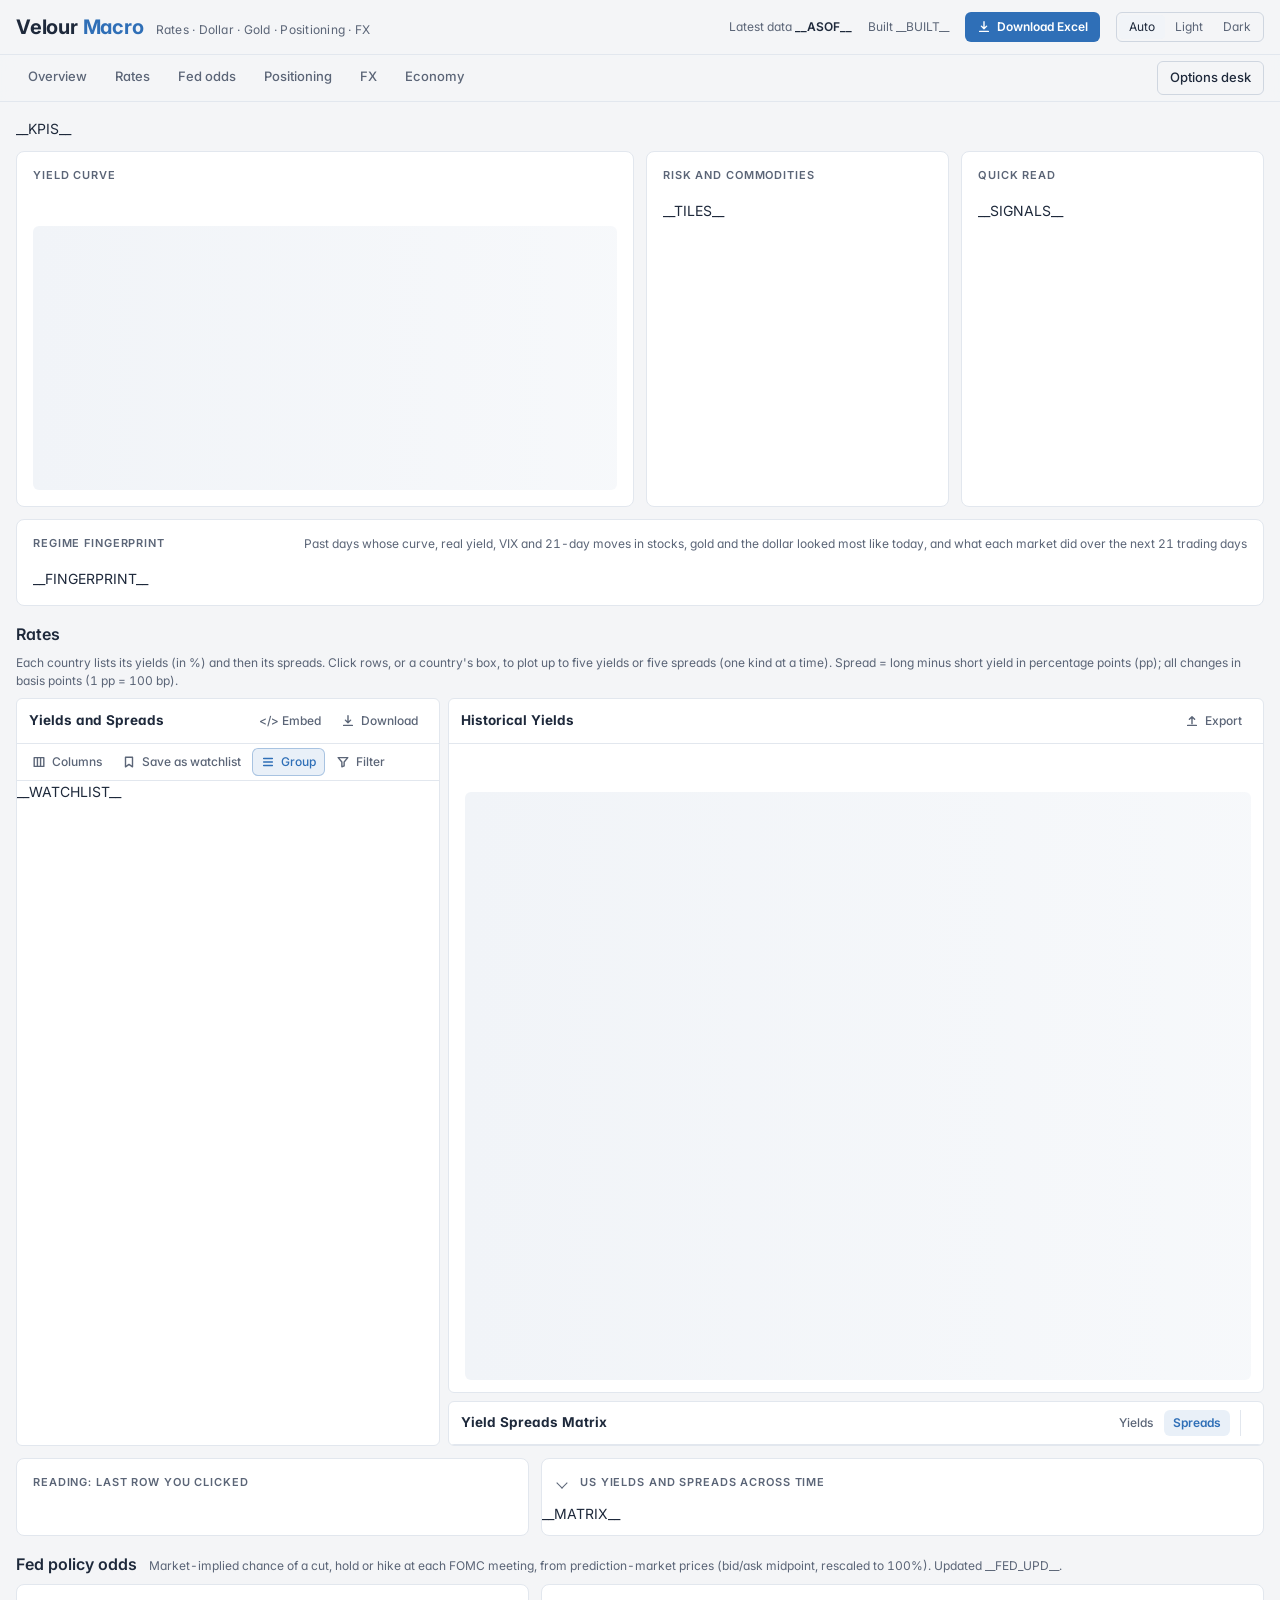
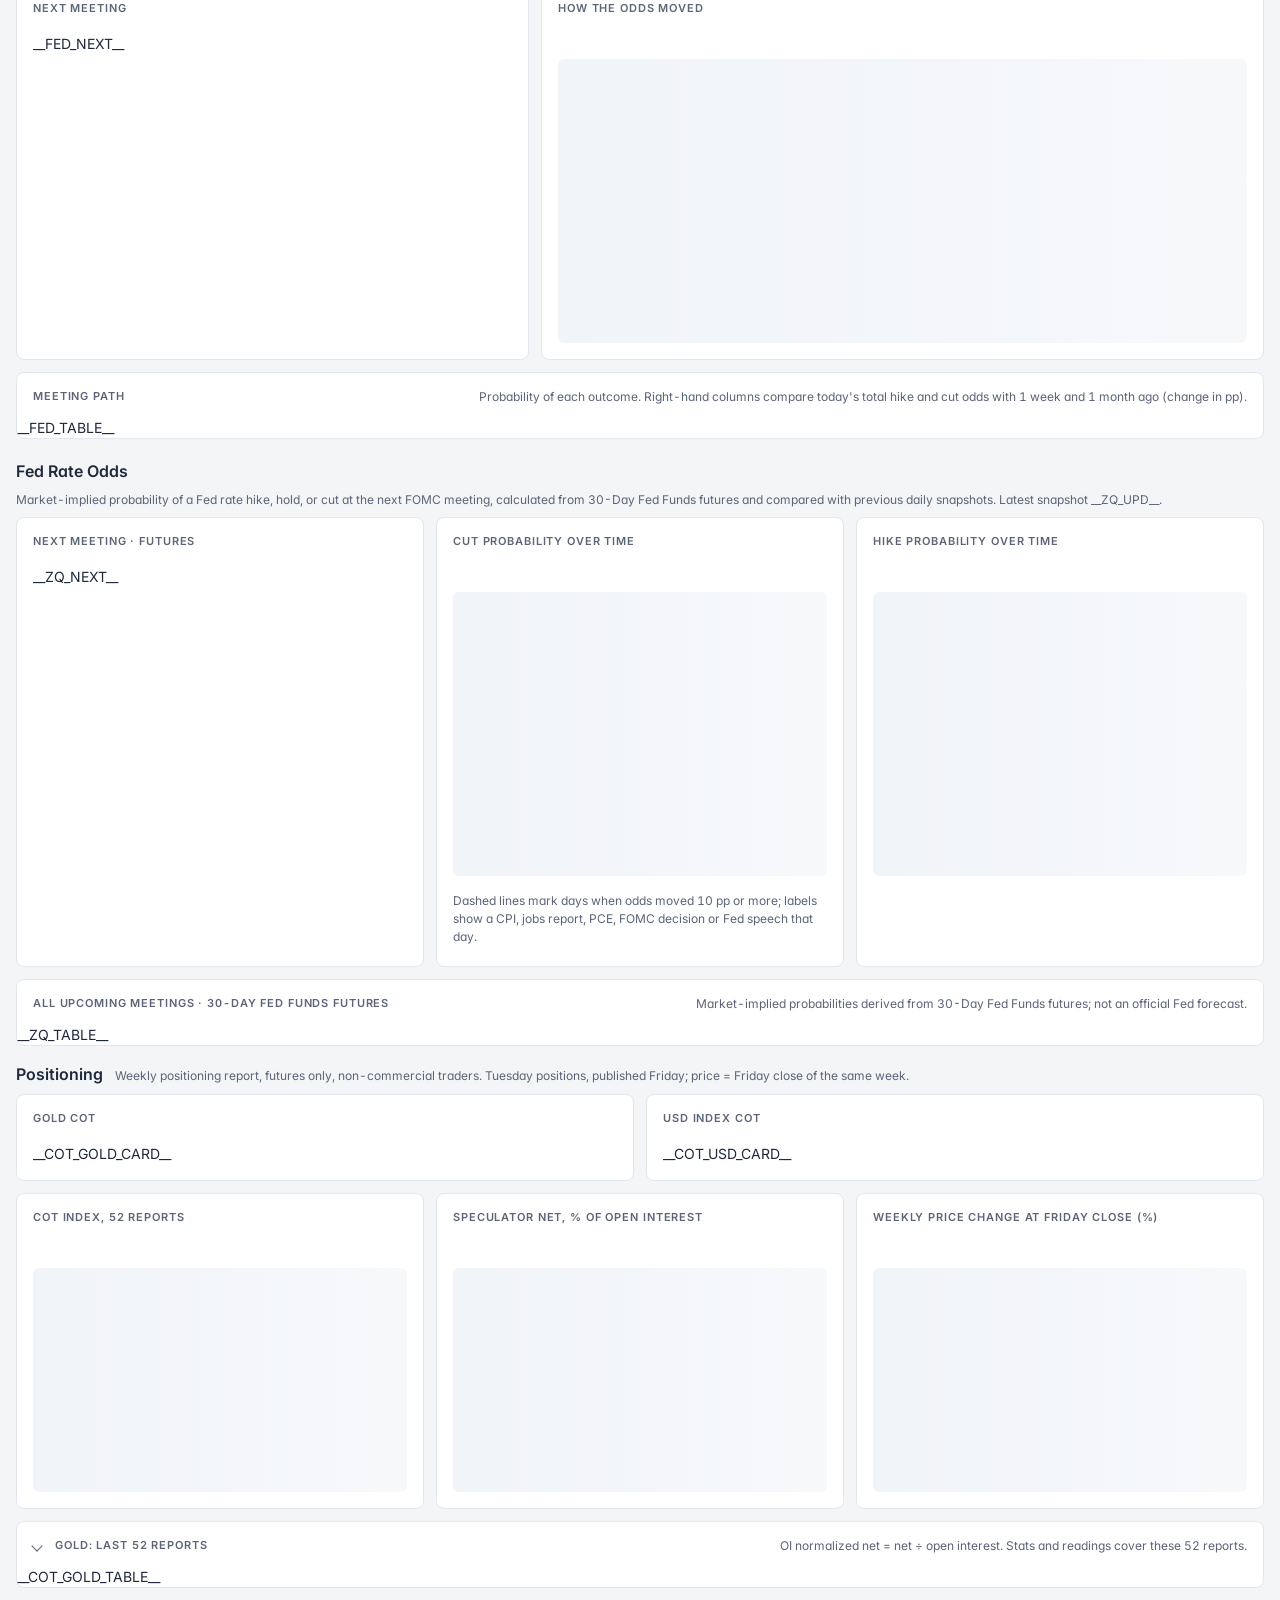
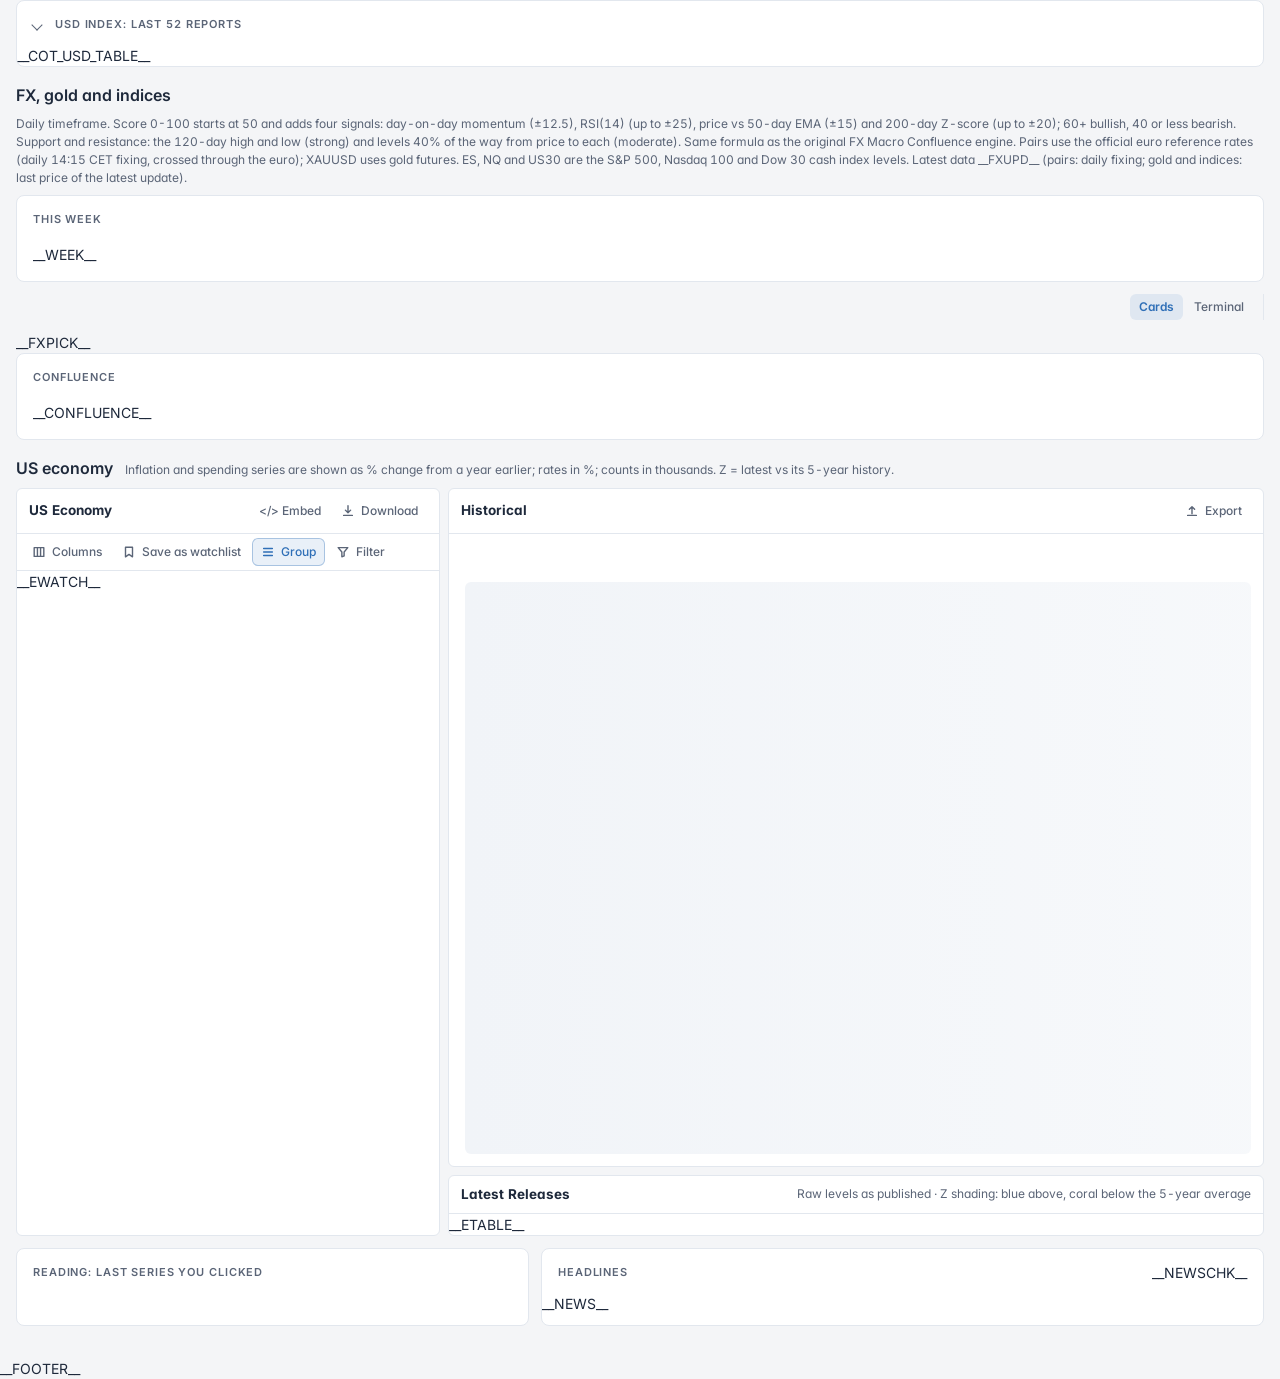
<file: template.html>
<!doctype html>
<html lang="en">
<head>
<meta charset="utf-8">
<meta name="viewport" content="width=device-width, initial-scale=1">
<meta name="color-scheme" content="dark light">
<title>Velour Macro Dashboard</title>
<link rel="icon" type="image/png" sizes="64x64" href="[data-uri]">
<link rel="apple-touch-icon" href="[data-uri]">
<link rel="preconnect" href="https://fonts.googleapis.com">
<link rel="preconnect" href="https://fonts.gstatic.com" crossorigin>
<link rel="stylesheet" href="https://fonts.googleapis.com/css2?family=Inter:wght@400;500;600;700&display=swap">
<script>
  try { var t = localStorage.getItem("macro-theme"); if (t === "light" || t === "dark") document.documentElement.setAttribute("data-theme", t); } catch (e) {}
</script>
<style>
  /* =====================================================================
     DESIGN TOKENS
     Dark: a single cool-slate neutral family, tinted toward the brand blue, so page, panels, lines and accents harmonise.
       background #12151A · surface #1A1E25 · raised #20252D · hairline #252B34 · outline #2D343F
       text #E6EAF0 (softened white) · muted #8E98A9 · primary #90BFF9 · secondary #B96AC9 · neutral mark #6F7A8C
       status: up #6FBF9C · down #E0938D · warn #D9B26A (desaturated so they sit quietly on the surface)
     Light: derived from the same hues (primary #2F6FB7, secondary #8E3FA0), all text pairs AA.
     ===================================================================== */
  :root {
    /* Dark: one cool slate family tinted toward the primary blue, so background, panels, lines and accents share a hue.
       Brand accents kept: primary #90BFF9, secondary #B96AC9. Text softened slightly from #F8FAFC to cut glare. */
    --primary: #90bff9; --secondary: #b96ac9; --accent: #6f7a8c;
    --background: #12151a; --surface: #1a1e25; --text: #e6eaf0; --muted: #8e98a9; --border: #252b34;
    --border-strong: #2d343f; --surface-2: #20252d; --secondary-ink: #cf9ad9; --primary-ink: #9cc6fa;
    --up: #6fbf9c; --down: #e0938d; --warn: #d9b26a; --on-primary: #12151a;
    --s1: var(--primary); --s2: var(--secondary); --s3: #8a95a8; --s4: #c3dbfb; --s5: #dcb6e4;
    --tint-primary: rgba(144, 191, 249, .10); --tint-secondary: rgba(185, 106, 201, .14);
    --grid: rgba(143, 156, 178, .12);
    color-scheme: dark;
  }
  /* Light: derived from the same hues. #90BFF9 -> #2F6FB7, #B96AC9 -> #8E3FA0 (both AA on white and on #F4F5F7). */
  :root[data-theme="light"] {
    --primary: #2f6fb7; --secondary: #8e3fa0; --accent: #8a898b;
    --background: #f4f5f7; --surface: #ffffff; --text: #1e293b; --muted: #5b6577; --border: #e2e7ee;
    --border-strong: #cfd6e0; --surface-2: #f1f4f8; --secondary-ink: #8e3fa0; --primary-ink: #2f6fb7;
    --up: #2a7354; --down: #b5473f; --warn: #8a5a00; --on-primary: #ffffff;
    --s4: #8fb6e6; --s5: #c79bd2;
    --tint-primary: rgba(47, 111, 183, .10); --tint-secondary: rgba(142, 63, 160, .10);
    --grid: rgba(207, 214, 224, .8);
    color-scheme: light;
  }
  @media (prefers-color-scheme: light) {
    :root:not([data-theme]) {
      --primary: #2f6fb7; --secondary: #8e3fa0; --accent: #8a898b;
      --background: #f4f5f7; --surface: #ffffff; --text: #1e293b; --muted: #5b6577; --border: #e2e7ee;
      --border-strong: #cfd6e0; --surface-2: #f1f4f8; --secondary-ink: #8e3fa0; --primary-ink: #2f6fb7;
      --up: #2a7354; --down: #b5473f; --warn: #8a5a00; --on-primary: #ffffff;
      --s4: #8fb6e6; --s5: #c79bd2;
      --tint-primary: rgba(47, 111, 183, .10); --tint-secondary: rgba(142, 63, 160, .10);
      --grid: rgba(207, 214, 224, .8);
      color-scheme: light;
    }
  }
  /* legacy names used by the chart script */
  :root { --call: var(--primary); --put: var(--secondary); }   /* options desk and chart: calls / up use the primary, puts / down the secondary */
  :root { --ink: var(--text); --line: var(--grid); --line2: var(--border-strong); --tile: var(--surface); --tint: var(--surface-2); --onser: var(--on-primary); --head: var(--surface-2); }

  /* Type scale: page title 20/600 · section title 16/600 · card label 11 caps · big number 24/600 · body 14 · table 13 */
  * { box-sizing: border-box; }
  html { scroll-behavior: smooth; background: var(--background); }
  @media (prefers-reduced-motion: reduce) { html { scroll-behavior: auto; } * { transition: none !important; animation: none !important; } }
  body { margin: 0; background: var(--background); color: var(--text); font: 14px/1.5 "Inter", system-ui, -apple-system, "Segoe UI", Roboto, sans-serif; font-feature-settings: "tnum" 1, "cv11" 1; -webkit-font-smoothing: antialiased; }
  td, th, .num, .kv, .tv { font-variant-numeric: tabular-nums; }
  a { color: var(--primary-ink); }
  .up { color: var(--up); } .down { color: var(--down); } .flat { color: var(--muted); }
  .muted-text { color: var(--muted); }
  .site-foot { padding-top: 4px; padding-bottom: 28px; }
  .site-foot p { margin: 0; font-size: 12px; line-height: 1.5; overflow-wrap: anywhere; }
  .news-empty { padding: 4px 16px 16px; }
  .sr-only { position: absolute; width: 1px; height: 1px; overflow: hidden; clip: rect(0 0 0 0); white-space: nowrap; }
  :focus-visible { outline: 2px solid var(--primary); outline-offset: 2px; border-radius: 4px; }
  ::selection { background: var(--tint-primary); }
  * { scrollbar-color: var(--accent) transparent; scrollbar-width: thin; }

  .wrap { max-width: 1472px; margin: 0 auto; padding: 0 16px; }

  /* ---------- header bar ---------- */
  .topbar { border-bottom: 1px solid var(--border); background: var(--background); }
  .topbar .wrap { display: flex; align-items: center; justify-content: space-between; gap: 8px 16px; flex-wrap: wrap; padding-top: 12px; padding-bottom: 12px; }
  .brand { display: flex; align-items: baseline; gap: 12px; flex-wrap: wrap; min-width: 0; }
  .brand h1 { margin: 0; font-size: 20px; font-weight: 700; letter-spacing: -.01em; }
  .brand h1 b { color: var(--primary); font-weight: 700; }
  .brand .sub { font-size: 12px; color: var(--muted); letter-spacing: .02em; }
  .meta { display: flex; align-items: center; gap: 8px 16px; flex-wrap: wrap; font-size: 12px; color: var(--muted); }
  .meta b { color: var(--text); font-weight: 600; }
  .btn { display: inline-flex; align-items: center; gap: 6px; font: inherit; font-size: 12px; font-weight: 600; color: var(--on-primary); background: var(--primary); border: 0; border-radius: 6px; padding: 6px 12px; text-decoration: none; cursor: pointer; }
  .btn:hover { filter: brightness(1.06); }
  .themes { display: inline-flex; border: 1px solid var(--border-strong); border-radius: 6px; padding: 2px; }
  .themes button { font: inherit; font-size: 12px; border: 0; background: transparent; color: var(--muted); padding: 3px 10px; border-radius: 4px; cursor: pointer; }
  .themes button[aria-pressed="true"] { background: var(--surface-2); color: var(--text); }

  .stickyhead { position: sticky; top: 0; z-index: 30; }
  @media (max-width: 760px) {
    .topbar .wrap { padding-top: 8px; padding-bottom: 8px; gap: 12px; flex-wrap: nowrap; overflow-x: auto; scrollbar-width: none; }
    .topbar .wrap > * { flex: none; }
    .brand, .meta { flex-wrap: nowrap; white-space: nowrap; }
    .brand .sub { display: none; }
    .meta { gap: 10px; }
    .btn { padding: 4px 9px; }
  }
  nav.sections { position: relative; z-index: 20; background: color-mix(in srgb, var(--background) 92%, transparent); backdrop-filter: blur(8px); -webkit-backdrop-filter: blur(8px); border-bottom: 1px solid var(--border); }
  nav.sections .wrap { display: flex; gap: 4px; overflow-x: auto; padding-top: 6px; padding-bottom: 6px; scrollbar-width: none; }
  nav.sections a { flex: none; color: var(--muted); text-decoration: none; font-size: 13px; font-weight: 500; padding: 6px 12px; border-radius: 6px; border-bottom: 2px solid transparent; transition: color .15s, background .15s; }
  nav.sections a:hover { color: var(--text); background: var(--surface); }
  nav.sections a.active { color: var(--primary-ink); background: var(--tint-primary); }

  /* ---------- sections & grid ---------- */
  main { padding: 8px 0 32px; }
  section.sec { scroll-margin-top: calc(var(--hh, 104px) - 10px);  /* the section's top padding tucks under the header, so nothing from the section above peeks through */ padding-top: 16px; }
  .sechead { display: flex; align-items: baseline; gap: 8px 12px; flex-wrap: wrap; margin: 0 0 8px; }
  .sechead h2 { margin: 0; font-size: 16px; font-weight: 600; }
  .sechead p { margin: 0; color: var(--muted); font-size: 12px; }
  .grid { display: grid; grid-template-columns: repeat(12, minmax(0, 1fr)); gap: 12px; }
  .grid > * { grid-column: span var(--w, 12); min-width: 0; }
  @media (max-width: 1024px) { .grid > * { grid-column: span min(var(--w, 12), 12); } .grid > .half { grid-column: span 12; } }
  @media (max-width: 760px) { .grid > * { grid-column: span 12 !important; } }

  /* ---------- one card style ---------- */
  .card { background: var(--surface); border: 1px solid var(--border); border-radius: 8px; min-width: 0; display: flex; flex-direction: column; overflow: hidden; }
  .card-h { display: flex; align-items: center; justify-content: space-between; gap: 8px; flex-wrap: wrap; padding: 12px 16px 8px; min-height: 44px; }
  .card-h h3 { margin: 0; font-size: 11px; font-weight: 600; color: var(--muted); text-transform: uppercase; letter-spacing: .08em; }
  .card-h .note { margin: 0; }
  .card-b { padding: 4px 16px 16px; flex: 1; min-height: 0; }
  .card-b.flush { padding: 0; }
  .note { color: var(--muted); font-size: 12px; margin: 0 0 8px; }
  details.card > summary { list-style: none; cursor: pointer; }
  details.card > summary::-webkit-details-marker { display: none; }
  details.card > summary .chev { width: 8px; height: 8px; border-right: 1.5px solid var(--muted); border-bottom: 1.5px solid var(--muted); transform: rotate(-45deg); transition: transform .15s; margin-right: 4px; flex: none; }
  details.card[open] > summary .chev { transform: rotate(45deg); }
  .tvbox { height: 480px; margin-top: 10px; border: 1px solid var(--border); border-radius: 8px; overflow: hidden; }
  .tvbox iframe { width: 100%; height: 100%; border: 0; display: block; }
  @media (max-width: 640px) { .tvbox { height: 380px; } }
  .tvbox .tvload { margin: 12px; }
  .tvbox { position: relative; }
  .tvbox tv-advanced-chart { display: block; height: 100%; width: 100%; }
  .tvbar { display: flex; align-items: flex-start; justify-content: space-between; gap: 8px; }
  .tvbar .ranges { flex: 1 1 auto; min-width: 0; }
  .tvbar .tvx { flex: none; font: inherit; font-size: 12px; font-weight: 600; border: 1px solid var(--border-strong); background: var(--surface-2); color: var(--text); padding: 4px 12px; border-radius: 6px; cursor: pointer; white-space: nowrap; }
  .tvbar .tvx:hover:not(:disabled) { background: var(--tint-primary); color: var(--primary-ink); }
  .tvbar .tvx:disabled { opacity: .45; cursor: default; }
  .tvbar .tvx[hidden] { display: none; }
  /* expanded: the same card body is lifted over the viewport with CSS only, so the chart element is never rebuilt */
  .card-b.tvfull { position: fixed; inset: var(--tvtop, 0px) 0 0 0; z-index: 25; background: var(--surface); padding: 10px 12px; display: flex; flex-direction: column; overflow: auto; }
  .card-b.tvfull .tvbox { flex: 1 1 auto; height: auto; min-height: 240px; }
  .card-b.tvfull .tvnote2 { display: none; }
  .card-b.tvfull .note { margin: 8px 0 0; }
  body.tvlock { overflow: hidden; }
  .tvwm { position: absolute; left: 0; right: 0; top: 46%; transform: translateY(-50%); text-align: center; font-size: clamp(40px, 12vw, 120px); font-weight: 700; letter-spacing: .25em; color: var(--text); opacity: .08; pointer-events: none; user-select: none; z-index: 3; }
  @media (max-width: 480px) { .tvwm { display: none; } }
  details.card > summary .ttl { display: flex; align-items: center; gap: 10px; }
  details.card > summary:hover h3 { color: var(--text); }

  /* skeleton while a chart draws */
  .cv:empty::before { content: ""; position: absolute; inset: 8px; border-radius: 6px; background: linear-gradient(90deg, var(--surface-2) 0%, color-mix(in srgb, var(--surface-2) 60%, var(--surface)) 50%, var(--surface-2) 100%); background-size: 200% 100%; animation: sk 1.2s linear infinite; }
  @keyframes sk { to { background-position: -200% 0; } }

  /* ---------- KPI cards ---------- */
  .kpis { display: grid; grid-template-columns: repeat(6, minmax(0, 1fr)); gap: 12px; }
  @media (max-width: 1024px) { .kpis { grid-template-columns: repeat(3, minmax(0, 1fr)); } }
  @media (max-width: 520px) { .kpis { grid-template-columns: repeat(2, minmax(0, 1fr)); } }
  .kpi { background: var(--surface); border: 1px solid var(--border); border-radius: 8px; padding: 12px 16px 8px; min-width: 0; }
  .kl { font-size: 11px; color: var(--muted); text-transform: uppercase; letter-spacing: .08em; font-weight: 600; white-space: nowrap; overflow: hidden; text-overflow: ellipsis; }
  .kv { font-size: 24px; font-weight: 600; line-height: 1.25; margin-top: 4px; letter-spacing: -.01em; }
  .kv small { font-size: 12px; font-weight: 500; color: var(--muted); margin-left: 4px; }
  .kc { margin-top: 4px; font-size: 12px; color: var(--muted); }
  .chip-chg { display: inline-flex; align-items: center; gap: 4px; padding: 1px 8px; border-radius: 999px; background: var(--surface-2); color: var(--muted); font-weight: 500; }
  .chip-chg.up { color: var(--up); background: color-mix(in srgb, var(--up) 14%, transparent); }
  .chip-chg.down { color: var(--down); background: color-mix(in srgb, var(--down) 14%, transparent); }
  .chip-chg span { opacity: .8; font-weight: 400; }
  .spark { display: block; width: 100%; height: 24px; margin-top: 8px; }
  .spark.up { color: var(--up); } .spark.down { color: var(--down); } .spark.flat { color: var(--accent); }

  /* market tiles (risk strip, FX spot) */
  .tiles { display: grid; grid-template-columns: repeat(auto-fill, minmax(140px, 1fr)); gap: 8px; }
  .riskstrip { grid-template-columns: repeat(2, minmax(0, 1fr)); }
  .riskstrip .tile:last-child:nth-child(odd) { grid-column: 1 / -1; }   /* odd tile count: last tile spans the row */
  .tile { border: 1px solid var(--border); background: var(--surface-2); border-radius: 8px; padding: 8px 12px; min-width: 0; background: var(--surface); }
  .tl { display: flex; justify-content: space-between; align-items: center; gap: 6px; font-size: 11px; color: var(--muted); text-transform: uppercase; letter-spacing: .06em; font-weight: 600; }
  .tv { font-size: 18px; font-weight: 600; margin-top: 2px; }
  .tc { font-size: 12px; color: var(--muted); }
  .tc.up { color: var(--up); } .tc.down { color: var(--down); }
  .tile.empty .tv { color: var(--muted); font-weight: 400; }
  .tag { font-size: 10px; padding: 1px 8px; border-radius: 999px; background: var(--surface-2); color: var(--muted); letter-spacing: .04em; }
  .tag.up { background: color-mix(in srgb, var(--up) 14%, transparent); color: var(--up); }
  .tag.down { background: color-mix(in srgb, var(--down) 14%, transparent); color: var(--down); }
  .emptystate { margin: 0 0 12px; padding: 10px 12px; border: 1px dashed var(--border-strong); border-radius: 8px; color: var(--muted); font-size: 13px; }

  /* quick read */
  .quick { list-style: none; margin: 0; padding: 0; }
  .quick li { display: grid; grid-template-columns: 1fr auto; gap: 2px 8px; align-items: center; padding: 8px 0; border-bottom: 1px solid var(--border); }
  .quick li:last-child { border-bottom: 0; }
  .ql { font-size: 13px; color: var(--muted); } .qv { font-weight: 600; text-align: right; }
  .qb { grid-column: 1 / -1; justify-self: start; font-size: 11px; font-weight: 600; padding: 1px 8px; border-radius: 999px; background: var(--tint-secondary); color: var(--secondary-ink); }
  /*OPTDESK:BEGIN*/
  .optstats { display: flex; flex-wrap: wrap; gap: 6px 18px; font-size: 12px; color: var(--muted); margin: 2px 0 10px; }
  .optstats b { color: var(--text); font-weight: 600; }
  .opttab td, .opttab th { padding: 5px 10px; }
  .opttab tr.optnow th, .opttab tr.optnow td { background: var(--tint-primary); font-weight: 600; }
  .optread { font-size: 13px; margin: 10px 0 6px; line-height: 1.5; }
  .odbar { display: flex; flex-wrap: wrap; gap: 8px 16px; align-items: center; padding-top: 12px; }
  .odsel { font-size: 12px; color: var(--muted); display: inline-flex; gap: 6px; align-items: center; }
  .odsel select { font: inherit; font-size: 12px; color: var(--text); background: var(--surface-2); border: 1px solid var(--border-strong); border-radius: 6px; padding: 3px 6px; }
  .btn.ghost { background: var(--surface-2); color: var(--text); border: 1px solid var(--border-strong); margin-left: auto; }
  .odbar, .odstats, .odmode { flex: none !important; }
  .odstats { display: flex; flex-wrap: wrap; gap: 8px 22px; padding-top: 0; }
  .odstats div { min-width: 92px; } .odstats .kl { font-size: 10px; } .odstats .v { font-size: 17px; font-weight: 600; margin-top: 2px; font-variant-numeric: tabular-nums; }
  .odstats .m { font-size: 11px; color: var(--muted); font-variant-numeric: tabular-nums; }
  .odcap { font-size: 11px; color: var(--muted); padding: 0 16px; min-height: 16px; }
  .odbox { position: relative; height: 440px; margin: 4px 8px 10px; }
  .odbox canvas { width: 100%; height: 100%; display: block; cursor: grab; touch-action: none; }
  .odbox canvas:active { cursor: grabbing; }
  .odlegend { display: flex; gap: 8px; align-items: center; font-size: 11px; color: var(--muted); padding: 0 16px 12px; }
  .odlegend i { display: inline-block; width: 120px; height: 8px; border-radius: 4px; }
  .odgrid { height: 440px; overflow: auto; margin: 4px 8px 10px; border: 1px solid var(--border); border-radius: 6px; }
  .odgrid table { font-size: 11px; } .odgrid th, .odgrid td { padding: 3px 8px; text-align: right; }
  .odgrid thead th { position: sticky; top: 0; background: var(--surface); z-index: 2; cursor: pointer; }
  .odgrid tbody th { position: sticky; left: 0; background: var(--surface); z-index: 1; }
  .odgrid td { cursor: pointer; background: color-mix(in srgb, var(--c, transparent) calc(var(--i, 0) * 1%), transparent); }
  .odgrid td.sel, .odgrid th.sel { outline: 1px solid var(--primary); outline-offset: -1px; }
  .odgrid tr.spot th, .odgrid tr.spot td { border-bottom: 1px dashed var(--text); }
  .odgrid .tagw { font-size: 9px; font-weight: 600; padding: 0 4px; border-radius: 3px; margin-left: 4px; }
  .odtip { position: absolute; pointer-events: none; background: var(--surface-2); border: 1px solid var(--border-strong); border-radius: 6px; padding: 4px 8px; font-size: 11px; white-space: nowrap; z-index: 5; display: none; }
  @media (max-width: 760px) { .odbox, .odgrid { height: 360px; } .odbox.odterr { height: 290px; } .btn.ghost { margin-left: 0; } }
  .odgcols[hidden] { display: none !important; } .odgcols { display: none; font-size: 11px; padding: 2px 8px; margin: 0; flex: none; } @media (max-width: 760px) { .odgcols { display: inline-block; } }
  #od-rng { flex: none; }
  .odfeed { font-size: 11px; color: var(--muted); margin-left: auto; flex: none; display: inline-flex; align-items: center; gap: 6px; }
  .odfeed i { width: 7px; height: 7px; border-radius: 50%; background: var(--call); display: inline-block; } .odfeed.stale i { background: var(--warn); }
  .odfeed + .btn.ghost { margin-left: 0; }
  .odreg { margin: 0 16px 14px; padding: 6px 10px; border-left: 3px solid var(--c, var(--muted)); background: var(--surface-2); border-radius: 0 6px 6px 0; font-size: 12px; display: flex; gap: 10px; align-items: baseline; flex-wrap: wrap; }
  .odreg b { color: var(--c); text-transform: uppercase; letter-spacing: .06em; font-size: 11px; }
  .odsw { display: flex; gap: 5px; } .odsw button { width: 16px; height: 16px; border-radius: 4px; border: 1px solid var(--border-strong); cursor: pointer; padding: 0; }
  .odsw button[aria-pressed="true"] { outline: 2px solid var(--text); outline-offset: 1px; }
  .odgwrap { display: flex; gap: 6px; margin: 4px 8px 10px; } .odgwrap .odgrid { flex: 1; margin: 0; }
  .odbar2 { width: 10px; border-radius: 5px; display: flex; flex-direction: column; justify-content: space-between; align-items: center; position: relative; }
  .odbar2 span { position: absolute; right: 14px; font-size: 9px; color: var(--muted); white-space: nowrap; } .odbar2 span:first-child { top: 0; } .odbar2 span:last-child { bottom: 0; }
  .odgrid td.lvl { text-align: left; } .odgrid .pill { font-size: 10px; font-weight: 600; padding: 1px 6px; border-radius: 4px; white-space: nowrap; }
  .optin { padding: 0 12px 12px; } .optin > .card { box-shadow: none; }
  nav.sections a.pagetab { margin-left: auto; color: var(--text); border: 1px solid var(--border-strong); }
  nav.sections a.pagetab.active { border-color: transparent; }
  .backlink { font-size: 12px; color: var(--primary-ink); text-decoration: none; margin-right: 6px; } .backlink:hover { text-decoration: underline; }
  body.optpage main > .sec:not(#options) { display: none !important; }
  body:not(.optpage) #options { display: none !important; }
  .odvi { cursor: pointer; border-radius: 6px; padding: 4px 6px; } .odvi.on { background: var(--tint-primary); }
  .optstale { margin: 0 0 12px; padding: 10px 14px; border: 1px solid var(--warn); border-left-width: 4px; border-radius: 8px; background: color-mix(in srgb, var(--warn) 12%, var(--surface)); color: var(--text); font-size: 13px; line-height: 1.45; overflow-wrap: anywhere; }
  .optstale b { color: var(--warn); }
  .odmode { font-size: 12px; color: var(--muted); margin: 0; padding: 0 16px 8px; }
  .odstack { display: grid; grid-template-columns: 1fr 1fr; gap: 12px; padding: 4px 12px 12px; }
  .odpane { border: 1px solid var(--border); border-radius: 8px; padding: 8px; min-width: 0; }
  .odpane .odpbar { display: flex; flex-wrap: wrap; gap: 6px; margin-bottom: 4px; }
  .odpane select { font: inherit; font-size: 12px; color: var(--text); background: var(--surface-2); border: 1px solid var(--border-strong); border-radius: 6px; padding: 3px 6px; }
  .odpane .odbox { height: 380px; margin: 0; }
  .odguide p { margin: 0 0 8px; font-size: 13px; line-height: 1.55; } .odguide b { color: var(--text); }
  .odprompt { width: 100%; min-height: 220px; font: 12px/1.5 ui-monospace, SFMono-Regular, Menlo, monospace; color: var(--text); background: var(--surface-2); border: 1px solid var(--border-strong); border-radius: 8px; padding: 10px; margin: 6px 0 8px; resize: vertical; box-sizing: border-box; }
  .pos { color: var(--call); } .neg { color: var(--put); }
  #odesk .card { border-color: color-mix(in srgb, var(--text) 22%, transparent); }
  .odctl { margin-bottom: 12px; }
  .dgrid > .dpanel { min-width: 0; }
  .dpanel > .card-h { align-items: center; }
  .dtools { display: inline-flex; gap: 2px; flex: none; margin-left: auto; order: 9; }
  .dtools button { font: inherit; font-size: 12px; line-height: 1; min-width: 26px; height: 26px; padding: 0 6px; border: 1px solid transparent; background: transparent; color: var(--muted); border-radius: 6px; cursor: pointer; flex: none; }
  .dtools button:hover:not(:disabled) { color: var(--text); background: var(--surface-2); border-color: var(--border-strong); }
  .dtools button:disabled { opacity: .35; cursor: default; }
  .dpanel .dgrab { cursor: grab; } .dpanel.dragging { opacity: .5; } .dpanel.dover { outline: 2px dashed var(--primary); outline-offset: -2px; }
  .dpanel.dcollapsed > :not(.card-h):not(.dfresh) { display: none !important; }
  .dpanel.dfull { position: fixed; inset: var(--tvtop, 0px) 0 0 0; z-index: 25; border-radius: 0; overflow: auto; background: var(--surface); grid-column: auto !important; }
  .dpanel.dfull .odbox { height: calc(100vh - var(--tvtop, 0px) - 150px); min-height: 260px; }
  .dpanel.dfull .dlad, .dpanel.dfull .odgrid { max-height: none; height: calc(100vh - var(--tvtop, 0px) - 150px); }
  .dfresh { display: flex; align-items: flex-start; gap: 4px 8px; padding: 0 16px 6px; font-size: 11px; color: var(--muted); }
  .dfresh i { width: 7px; height: 7px; border-radius: 50%; background: var(--call); display: inline-block; flex: none; margin-top: 4px; }
  .dfresh > span:first-of-type { flex: 1 1 0; min-width: 0; }
  .dfresh .dbadge { flex: none; }
  .dpanel[data-panel="order_flow"] { align-self: start; }
  .dfresh.stale i { background: var(--warn); }
  .dbadge { font-size: 10px; font-weight: 600; padding: 1px 7px; border-radius: 999px; border: 1px solid var(--border-strong); color: var(--muted); text-transform: uppercase; letter-spacing: .05em; flex: none; }
  .dbadge.warn { color: var(--warn); border-color: var(--warn); }
  .dguide { margin: 0 16px 12px; font-size: 12px; color: var(--muted); } .dguide p { margin: 4px 0; line-height: 1.5; } .dguide b { color: var(--text); }
  .dctl { display: flex; flex-wrap: wrap; gap: 6px 14px; padding: 0 16px 4px; align-items: center; }
  .dctl .ranges { flex: none; }
  .ranges button:disabled { opacity: .4; cursor: not-allowed; }
  .dbox2 { height: 380px; } .dbox3 { height: 250px; }
  .dlad { max-height: 460px; overflow: auto; margin: 4px 8px 6px; border: 1px solid var(--border); border-radius: 6px; }
  .dlad table { font-size: 11px; width: 100%; border-collapse: collapse; } .dlad th, .dlad td { padding: 3px 6px; text-align: right; white-space: nowrap; }
  .dlad thead th { position: sticky; top: 0; background: var(--surface); z-index: 2; }
  .dlad tbody th { position: sticky; left: 0; background: var(--surface); z-index: 1; text-align: left; font-weight: 600; }
  .dlad td { background: color-mix(in srgb, var(--c, transparent) calc(var(--i, 0) * 1%), transparent); }
  .dlad tr { cursor: pointer; } .dlad tr.spot th, .dlad tr.spot td { border-bottom: 1px dashed var(--text); }
  .dlad tr.pinned th, .dlad tr.pinned td { outline: 1px solid var(--text); outline-offset: -1px; }
  .dlad td.mk { text-align: left; white-space: normal; min-width: 70px; }
  .dmk { display: inline-block; font-size: 9px; font-weight: 600; padding: 0 4px; border-radius: 3px; margin: 0 2px 0 0; border: 1px solid currentColor; }
  .dwalls { padding: 4px 16px 14px; display: grid; gap: 12px; }
  .dwalls h4 { margin: 0 0 4px; font-size: 11px; color: var(--muted); text-transform: uppercase; letter-spacing: .06em; font-weight: 600; }
  .dwrow { display: grid; grid-template-columns: minmax(70px, auto) 1fr auto; gap: 8px; align-items: center; font-size: 12px; padding: 2px 0; font-variant-numeric: tabular-nums; }
  .dwrow .bar { height: 8px; border-radius: 4px; background: var(--surface-2); overflow: hidden; } .dwrow .bar i { display: block; height: 100%; background: var(--c); }
  .dwrow b { white-space: nowrap; }
  .dwrow small { color: var(--muted); display: block; font-size: 10px; }
  .dgauge, .dmag, .dflow { padding: 4px 16px 14px; }
  .dgauge svg { width: 100%; max-width: 360px; display: block; margin: 0 auto; }
  .dgauge .gs { text-align: center; margin-top: 4px; } .dgauge .gs b { font-size: 24px; } .dgauge .gs div { font-size: 12px; color: var(--muted); }
  .dmag .dm { display: flex; flex-wrap: wrap; gap: 8px 22px; } .dmag .dm > div { min-width: 96px; flex: none; }
  .dmag .kl { font-size: 10px; } .dmag .v { font-size: 17px; font-weight: 600; font-variant-numeric: tabular-nums; } .dmag .m { font-size: 11px; color: var(--muted); }
  .dmag .sub { margin: 14px 0 4px; font-size: 11px; color: var(--muted); text-transform: uppercase; letter-spacing: .06em; font-weight: 600; }
  .dmag .meth { font-size: 11px; color: var(--muted); margin: 10px 0 0; }
  .dmag svg { width: 100%; display: block; }
  .dsk { margin: 0 8px 10px; } .dsk table { font-size: 11px; width: 100%; border-collapse: collapse; } .dsk th, .dsk td { padding: 3px 6px; text-align: right; } .dsk th:first-child, .dsk td:first-child { text-align: left; }
  .srctab { width: 100%; table-layout: fixed; border-collapse: collapse; font-size: 12px; } .srctab th, .srctab td { white-space: normal; overflow-wrap: anywhere; text-align: left; vertical-align: top; padding: 4px 8px 4px 0; }
  @media (max-width: 560px) { .srctab, .srctab tbody, .srctab tr, .srctab td { display: block; width: 100%; } .srctab thead { display: none; } .srctab tr { padding: 6px 0; border-bottom: 1px solid var(--border); } .srctab td { padding: 1px 0; } .srctab td::before { content: attr(data-l) ": "; color: var(--muted); } .srctab td:first-child { font-weight: 600; } }
  .dflow .sketch { display: grid; grid-template-columns: 1fr 1fr; gap: 6px; margin: 8px 0; } .dflow details { margin: 4px 0 0; } .dflow summary { cursor: pointer; }
  .dflow .sketch div { border: 1px dashed var(--border-strong); border-radius: 6px; padding: 8px 6px; text-align: center; font-size: 11px; color: var(--muted); }
  .dflow .sketch div:first-child { grid-column: 1 / -1; }
  .dmeth { font-size: 12px; line-height: 1.55; } .dmeth h4 { margin: 10px 0 2px; font-size: 12px; } .dmeth p { margin: 0 0 6px; color: var(--muted); }
  .dlg { position: fixed; inset: 0; z-index: 40; background: rgba(0,0,0,.5); display: flex; align-items: center; justify-content: center; padding: 12px; }
  .dlg[hidden] { display: none; }
  .dlgbox { background: var(--surface); color: var(--text); border: 1px solid color-mix(in srgb, var(--text) 22%, transparent); border-radius: 10px; padding: 14px 16px; width: min(640px, 100%); max-height: 90vh; overflow: auto; }
  .dlgh { display: flex; justify-content: space-between; align-items: center; gap: 8px; margin-bottom: 8px; } .dlgh h3 { margin: 0; font-size: 14px; }
  .dlgf { display: flex; gap: 8px; align-items: center; flex-wrap: wrap; margin-top: 8px; }
  .dlgbox .odprompt { min-height: 240px; }
  body.dlock { overflow: hidden; }
  @media (max-width: 760px) { .dbox2 { height: 320px; } .dpanel.dfull .odbox { height: calc(100vh - var(--tvtop, 0px) - 170px); } .odbar .btn.ghost { margin-left: 0; } }
  /* ---- options desk shell: sidebar (collapsible icon rail) + views; full width, tight gutters, fills the viewport under the header ---- */
  body.optpage main.wrap, body.optpage .topbar .wrap, body.optpage nav.sections .wrap { max-width: none; padding-left: 6px; padding-right: 6px; }
  body.optpage main { padding: 4px 0 6px; } body.optpage section.sec { padding-top: 0; }
  body.optpage .topbar .wrap { padding-top: 5px; padding-bottom: 5px; } body.optpage .brand h1 { font-size: 17px; } body.optpage .brand .sub { display: none; }
  body.optpage nav.sections .wrap { padding-top: 3px; padding-bottom: 3px; } body.optpage nav.sections a { padding: 3px 10px; font-size: 12.5px; }
  body.optpage #options { display: flex; flex-direction: column; gap: 4px; height: calc(100vh - var(--hh, 104px) - 10px); }
  body.optpage #options > .optstale { flex: none; margin: 0; padding: 5px 10px; font-size: 12px; }
  .dshell { flex: 1 1 0; display: flex; gap: 4px; align-items: stretch; min-height: 540px; }
  .dside { flex: none; width: 172px; display: flex; flex-direction: column; gap: 2px; padding: 6px 5px; background: var(--surface); border: 1px solid color-mix(in srgb, var(--text) 22%, transparent); border-radius: 8px; overflow: hidden auto; transition: width .14s ease; }
  .dside-h { display: flex; align-items: center; gap: 4px; padding: 0 0 6px; margin: 0 0 2px; border-bottom: 1px solid var(--border); min-height: 30px; }
  .dside-ttl { flex: 1 1 auto; min-width: 0; font-size: 11px; font-weight: 600; letter-spacing: .09em; text-transform: uppercase; color: var(--muted); white-space: nowrap; overflow: hidden; text-overflow: ellipsis; }
  .dside-t, .dside-back { flex: none; width: 28px; height: 28px; display: inline-flex; align-items: center; justify-content: center; border: 0; border-radius: 7px; background: transparent; color: var(--muted); cursor: pointer; padding: 0; text-decoration: none; }
  .dside-t:hover, .dside-back:hover { background: var(--surface-2); color: var(--text); }
  .dside .ico { width: 17px; height: 17px; }
  .dside-l { list-style: none; margin: 0; padding: 0; display: flex; flex-direction: column; gap: 1px; }
  .dside-l li { margin: 0; }
  .dside-l button { display: flex; align-items: center; gap: 10px; width: 100%; padding: 6px 8px; border: 0; border-radius: 8px; background: transparent; color: var(--muted); font: inherit; font-size: 13px; font-weight: 500; text-align: left; cursor: pointer; white-space: nowrap; }
  .dside-l button span { min-width: 0; overflow: hidden; text-overflow: ellipsis; }
  .dside-l button:hover { background: var(--surface-2); color: var(--text); }
  .dside-l button[aria-selected="true"] { background: var(--surface-2); color: var(--text); font-weight: 600; box-shadow: inset 2px 0 0 var(--primary); }
  .dside button:focus-visible, .dside a:focus-visible { outline: 2px solid var(--primary); outline-offset: -2px; }
  .dgrp-h { display: flex; align-items: center; justify-content: space-between; width: 100%; padding: 8px 8px 3px; border: 0; background: transparent; color: var(--muted); font: inherit; font-size: 10.5px; font-weight: 600; letter-spacing: .09em; text-transform: uppercase; cursor: pointer; }
  .dgrp-h:hover { color: var(--text); } .dgrp-h .ico { width: 11px; height: 11px; transition: transform .12s; } .dgrp-h[aria-expanded="false"] .ico { transform: rotate(-90deg); }
  .dgrp-l { list-style: none; margin: 0; padding: 0; display: flex; flex-direction: column; gap: 1px; } .dgrp[data-collapsed="true"] .dgrp-l { display: none; }
  .dgrp + .dgrp { border-top: 0; }
  .dshell[data-side="closed"] .dgrp-h { display: none; } .dshell[data-side="closed"] .dgrp + .dgrp { border-top: 1px solid var(--border); margin-top: 4px; padding-top: 4px; } .dshell[data-side="closed"] .dgrp[data-collapsed="true"] .dgrp-l { display: flex; }
  .dside-sep { height: 1px; margin: 5px 6px; background: var(--border); }
  .dside-f { margin-top: auto; padding-top: 6px; border-top: 1px solid var(--border); }
  .dside-reset { display: flex; align-items: center; gap: 10px; width: 100%; padding: 6px 8px; border: 0; border-radius: 8px; background: transparent; color: var(--muted); font: inherit; font-size: 12.5px; cursor: pointer; white-space: nowrap; }
  .dside-reset:hover { background: var(--surface-2); color: var(--text); }
  .dside-note { margin: 4px 8px 2px; font-size: 10.5px; line-height: 1.35; color: var(--muted); white-space: normal; }
  body.optpage .disc { display: none; }
  .disc { margin: 4px auto 16px; font-size: 12px; color: var(--muted); }
  .dshell[data-side="closed"] .dside { width: 42px; }
  .dshell[data-side="closed"] .dside-ttl, .dshell[data-side="closed"] .dside-back, .dshell[data-side="closed"] .dside-l button span, .dshell[data-side="closed"] .dside-reset span, .dshell[data-side="closed"] .dside-note { display: none; } .dshell[data-side="closed"] .dside-reset { justify-content: center; padding: 7px 0; }
  .dshell[data-side="closed"] .dside-h { justify-content: center; } .dshell[data-side="closed"] .dside-l button { justify-content: center; padding: 7px 0; }
  .dmain { flex: 1 1 0; min-width: 0; display: flex; flex-direction: column; gap: 4px; min-height: 0; }
  .odctl { flex: none; margin: 0; }
  .odctl .odbar { padding: 5px 8px 3px; gap: 4px 10px; }
  .odctl .ranges button { padding: 2px 7px; font-size: 11.5px; } .odctl .odsel { font-size: 11.5px; } .odctl .odsel select { font-size: 11.5px; padding: 2px 5px; }
  .odctl .odbar .btn.ghost { padding: 3px 9px; font-size: 11.5px; margin-left: 0; }
  .odrow2 { display: flex; flex-direction: column; gap: 3px; padding: 0 8px 4px; }
  .odrow3 { display: flex; flex-wrap: wrap; align-items: center; gap: 2px 12px; min-width: 0; }
  .odrow2 .odmode { flex: 1 1 260px; min-width: 0; padding: 0; font-size: 10.5px; line-height: 1.3; white-space: nowrap; overflow: hidden; text-overflow: ellipsis; }
  .odrow2 .odstats { flex: none; padding: 0; gap: 3px 18px; } .odrow2 .odstats div { min-width: 78px; } .odrow2 .odstats .v { font-size: 14px; margin-top: 0; } .odrow2 .odstats .m { font-size: 10px; } .odrow2 .odstats .kl { font-size: 9.5px; }
  .odrow2 .odreg { flex: 0 1 auto; margin: 0; padding: 2px 8px; font-size: 11px; min-width: 0; }
  .dpanes { flex: 1 1 0; min-height: 0; position: relative; }
  .dtab { height: 100%; min-height: 0; overflow: auto; }
  .dtab[hidden] { display: none; }
  .dtab > .dpanel.dsolo { height: 100%; min-height: 0; }
  .dtab > .dpanel.dsolo.dtop { height: auto; max-width: 1100px; }
  .dsolo .odbox, .dsolo .odgwrap, .dsolo > .cv { flex: 1 1 0; min-height: 200px; height: auto; }
  .dsolo .odgwrap .odgrid { height: auto; max-height: none; } .dsolo .odgwrap { display: flex; }
  .dsolo .odstack { flex: 1 1 0; min-height: 0; } .dsolo .odpane { display: flex; flex-direction: column; min-height: 0; } .dsolo .odpane .odbox { flex: 1 1 0; height: auto; min-height: 200px; }
  .dsolo > .odcap, .dsolo > .odlegend { flex: none; }
  .dvol { display: grid; grid-template-columns: 1fr 1fr; grid-auto-rows: auto; gap: 4px; align-content: start; }
  .dvol > .dpanel { min-height: 0; } .dvol > .dwide { grid-column: 1 / -1; }
  .dvol .cv { flex: none; height: 220px; } .dvol { height: auto; min-height: 100%; } .dvol > .dpanel { overflow: visible; } .dvol .dpanel > * { flex-shrink: 0; }
  .dcopy { display: grid; grid-template-columns: minmax(0, 2fr) minmax(0, 1fr); gap: 4px; align-content: start; } .dcopy > .dpanel { align-self: start; } .dcopy .odprompt { min-height: 260px; }
  .dcopybtns { display: flex; flex-wrap: wrap; gap: 8px; } .dcopybtns .btn { flex: none; }
  .dtables > .grid { gap: 8px; padding: 2px; }
  .dtab .card-h { padding: 8px 12px 6px; min-height: 36px; }
  .dpanel .card-h .dtools { margin-left: auto; }
  .dtools button { display: inline-flex; align-items: center; justify-content: center; } .dtools svg { width: 13px; height: 13px; stroke: currentColor; fill: none; stroke-width: 1.7; stroke-linecap: round; stroke-linejoin: round; pointer-events: none; }
  .dsfctl { display: flex; gap: 8px; align-items: center; flex-wrap: wrap; flex: none; }
  /* tab strip in a panel header (like the reference's "CANDLESTICK | GLOBE"): small caps, current tab underlined and bold */
  .dtabs { display: inline-flex; gap: 2px; flex: 0 1 auto; min-width: 0; }
  .dtabs button { font: inherit; font-size: 10px; font-weight: 600; letter-spacing: .09em; text-transform: uppercase; padding: 3px 7px 2px; border: 0; border-bottom: 2px solid transparent; border-radius: 4px 4px 0 0; background: transparent; color: var(--muted); cursor: pointer; white-space: nowrap; }
  .dtabs button:hover { color: var(--text); background: var(--surface-2); }
  .dtabs button[aria-pressed="true"] { color: var(--text); border-bottom-color: var(--primary); }
  .dtabs button:focus-visible, .dlvl:focus-visible { outline: 2px solid var(--primary); outline-offset: 1px; }
  .dlvl { flex: none; font: inherit; font-size: 10px; font-weight: 600; letter-spacing: .06em; text-transform: uppercase; padding: 2px 8px; border: 1px solid var(--border-strong); border-radius: 999px; background: transparent; color: var(--muted); cursor: pointer; }
  .dlvl[aria-pressed="true"] { color: var(--primary-ink); background: var(--tint-primary); border-color: var(--primary); }
  .dlvl[aria-pressed="true"]::before { content: "\2713\00a0"; }
  /* terminal: four columns (ladder | greeks + magnet | chart | walls/hedging over surface/skew); each panel fills its share of the height */
  .dterm { display: grid; grid-template-columns: 1fr; gap: 4px; margin: 0; height: 100%; min-height: 0; }
  .dterm .dcol { display: contents; }
  .dterm .dpanel { min-height: 0; min-width: 0; height: 440px; }
  .dterm .dgroup { display: contents; }
  .dterm .dgroup.js > .dpanel:not(.gon) { display: none; }
  .dterm .dpanel.dcollapsed { height: auto; }
  .dterm .dpanel.dfull { height: auto; }
  .dterm .dpanel:not(.dfull) .dguide { display: none; }
  .dterm .dpanel[data-panel="ladder"] { order: 1; height: 460px; } .dterm .dpanel[data-panel="greeks_view"] { order: 2; height: 420px; } .dterm .dpanel[data-panel="magnet"] { order: 6; height: 340px; }
  .dterm .dpanel[data-panel="pchart"] { order: 3; height: 600px; } .dterm .dpanel[data-panel="walls"], .dterm .dpanel[data-panel="hedging"] { order: 4; height: 300px; }
  .dterm .dpanel[data-panel="surface"], .dterm .dpanel[data-panel="skew"] { order: 5; height: 420px; }
  @media (min-width: 760px) and (max-width: 1199px) {
    .dterm { grid-template-columns: 1fr 1fr; }
    .dterm .dpanel[data-panel="pchart"] { grid-column: 1 / -1; order: 0; height: 600px; }
    .dterm .dpanel[data-panel="ladder"], .dterm .dpanel[data-panel="greeks_view"] { height: 480px; }
  }
  @media (min-width: 1200px) {
    .dterm { grid-template-columns: 16fr 21fr 39fr 24fr; }
    .dterm .dcol { display: flex; flex-direction: column; gap: 4px; min-height: 0; min-width: 0; }
    .dterm .dgroup { display: flex; flex-direction: column; gap: 4px; min-height: 0; min-width: 0; }
    .dterm .dgroup[data-g="a"] { flex: 2 1 0; } .dterm .dgroup[data-g="b"] { flex: 3 1 0; }
    .dterm .dpanel, .dterm .dpanel[data-panel] { height: auto; order: 0; }
    .dterm .dcol > .dpanel, .dterm .dgroup > .dpanel { flex: 1 1 0; }
    .dterm .dcol.c2 > .dpanel[data-panel="greeks_view"] { flex: 3 1 0; } .dterm .dcol.c2 > .dpanel[data-panel="magnet"] { flex: 2 1 0; }
    .dterm .dpanel.dcollapsed { flex: none !important; height: auto; }
    .dterm .dpanel.dfull { flex: none; height: auto; }
    .dterm .dpanel[data-panel="surface"] .odbox { min-height: 120px; }
  }
  .dterm .dpanel:not(.dfull) .card-h { padding: 6px 6px 4px 8px; min-height: 30px; gap: 4px 6px; flex-wrap: nowrap; }
  .dterm .dpanel:not(.dfull) .card-h h3 { flex: 0 0 auto; max-width: 100%; } .dterm .dpanel[data-panel="magnet"]:not(.dfull) .card-h h3 { flex: 0 1 auto; min-width: 0; white-space: normal !important; line-height: 1.25; }
  .dterm .dpanel:not(.dfull) .card-h .ranges { flex: 0 1 auto; min-width: 0; justify-content: flex-end; }
  .dterm .dpanel:not(.dfull) .card-h h3 { font-size: 10px; letter-spacing: .09em; white-space: nowrap; }
  .dterm .dpanel:not(.dfull) .ranges { gap: 1px; } .dterm .dpanel:not(.dfull) .ranges button { font-size: 10.5px; padding: 2px 6px; }
  .dterm .dpanel:not(.dfull) .dtools button { min-width: 20px; height: 20px; padding: 0 4px; font-size: 11px; }
  .dterm .dpanel:not(.dfull) .dfresh { padding: 0 8px 3px; font-size: 10px; gap: 4px 6px; }
  .dterm .dpanel:not(.dfull) .dfresh > span:first-of-type { white-space: normal; overflow-wrap: anywhere; line-height: 1.3; }
  .dterm .dpanel:not(.dfull) .dfresh i { width: 6px; height: 6px; margin-top: 3px; }
  .dterm .dpanel:not(.dfull) .odcap { padding: 0 8px; font-size: 10px; min-height: 0; line-height: 1.35; }
  .dterm .dpanel:not(.dfull) .dctl { padding: 0 8px 2px; gap: 3px 8px; } .dterm .dctl .ranges { flex: 0 1 auto; min-width: 0; }
  .dterm .dpanel:not(.dfull) .odbox { margin: 0 2px 2px; }
  .dterm .dpanel:not(.dfull) .odlegend { padding: 0 8px 6px; font-size: 10px; flex-wrap: wrap; gap: 2px 8px; } .dterm .odlegend i { width: 80px; }
  .dterm .dlad { margin: 2px 4px 4px; flex: 1 1 0; min-height: 0; max-height: none; }
  .dterm .dpanel:not(.dfull) .dlad table, .dterm .dpanel:not(.dfull) .dsk table { font-size: 10.5px; } .dterm .dlad th, .dterm .dlad td { padding: 2px 5px; }
  .dterm .dbox2, .dterm .dbox3 { flex: 1 1 0; min-height: 0; height: auto; overflow: hidden; }
  .dterm .dpanel[data-panel="surface"] .odbox { flex: 1 1 0; min-height: 0; height: auto; }
  .dterm .dpanel[data-panel="surface"] .odbox.odterr { height: auto; }
  .dterm .dwalls { padding: 2px 8px 6px; gap: 6px; overflow: auto; flex: 1 1 0; min-height: 0; grid-template-columns: 1fr 1fr; align-content: start; }
  .dterm .dpanel:not(.dfull) .dwalls h4 { font-size: 9.5px; margin: 0 0 2px; letter-spacing: .05em; }
  .dterm .dpanel:not(.dfull) .dwrow { grid-template-columns: 1fr auto; font-size: 11px; padding: 1px 0; gap: 4px; }
  .dterm .dpanel:not(.dfull) .dwrow .bar, .dterm .dpanel:not(.dfull) .dwrow small, .dterm .dpanel:not(.dfull) .dshare, .dterm .dpanel:not(.dfull) .dwalls > .note, .dterm .dpanel:not(.dfull) .dwalls .note { display: none; }
  .dterm .dpanel:not(.dfull) .dwrow > div:last-child { white-space: nowrap; font-size: 10.5px; }
  .dterm .dgauge { padding: 0 8px 6px; flex: 1 1 0; min-height: 0; overflow: auto; display: flex; flex-direction: column; align-items: center; }
  .dterm .dpanel:not(.dfull) .dgauge svg { max-height: 104px; flex: none; } .dterm .dpanel:not(.dfull) .dgauge .gs { margin-top: 0; } .dterm .dpanel:not(.dfull) .dgauge .gs div + div { display: none; }
  .dterm .dpanel:not(.dfull) .dgauge .gs div { font-size: 10.5px; }
  .dterm .dmag { padding: 2px 8px 6px; flex: 1 1 0; min-height: 0; overflow: auto; }
  .dterm .dpanel:not(.dfull) .dmag .dm { gap: 4px 14px; } .dterm .dpanel:not(.dfull) .dmag .dm > div { min-width: 80px; } .dterm .dpanel:not(.dfull) .dmag .v { font-size: 15px; }
  .dterm .dpanel:not(.dfull) .dmag .sub { margin: 8px 0 3px; font-size: 10px; } .dterm .dpanel:not(.dfull) .dmag .meth { display: none; } .dterm .dpanel:not(.dfull) .dmag svg { max-height: 52px; }
  .dterm .dsk { margin: 0 4px 4px; max-height: 92px; overflow: auto; flex: none; } .dterm .dpanel:not(.dfull) .dsk .note { display: none; } .dterm .dpanel:not(.dfull) .legend { padding: 0 8px 4px; font-size: 10px; }
  .dterm .dbadge { font-size: 9px; padding: 0 6px; }
  .dterm #sf-reset { font-size: 10.5px; padding: 2px 8px; }
  .dpc { flex: 1 1 0; min-height: 120px; margin: 0 2px 2px; position: relative; } .dpmsg { flex: 1 1 0; padding: 12px; font-size: 12px; color: var(--muted); } .dpmsg b { color: var(--text); display: block; margin-bottom: 4px; font-size: 13px; } .dpc .dpmsg { padding: 12px; font-size: 12px; color: var(--muted); }
  .dpc .dpmsg b { color: var(--text); display: block; margin-bottom: 4px; font-size: 13px; }
  .dpclg { display: flex; flex-wrap: wrap; gap: 2px 12px; padding: 2px 8px 6px; font-size: 10px; color: var(--muted); font-variant-numeric: tabular-nums; }
  .dpclg span { display: inline-flex; align-items: center; gap: 4px; white-space: nowrap; flex: none; } .dpclg i { display: inline-block; width: 16px; height: 0; border-top: 2px solid var(--c, var(--muted)); } .dpclg i.dsh { border-top-style: dashed; } .dpclg i.dot { border-top-style: dotted; }
  .dpanel.dfull .dpc { flex: none; height: calc(100vh - var(--tvtop, 0px) - 170px); min-height: 260px; }
  .dterm .dpanel[data-panel="walls"]:not(.dfull) .card-h { flex-wrap: wrap; } .dterm .dpanel[data-panel="walls"]:not(.dfull) .card-h .ranges { flex: 1 1 100%; order: 10; justify-content: flex-start; }
  .dterm .dpanel[data-panel="hedging"]:not(.dfull) .gs b { font-size: 12.5px !important; }
  /* centre chart panel: the Velour chart or the Live widget fills it */
  .dchart > .odcap { flex: none; display: -webkit-box; -webkit-box-orient: vertical; -webkit-line-clamp: 2; overflow: hidden; line-height: 1.3; padding: 0 8px; font-size: 10px; }
  .dpcbody { flex: 1 1 0; min-height: 0; display: flex; flex-direction: column; }
  .dpcbody > #kl-pane { flex: 1 1 0; min-height: 0; display: flex; flex-direction: column; }
  .dpcbody > #kl-pane[hidden], .dpcbody > #tv-live[hidden] { display: none; }
  .dpcbody > #tv-live { flex: 1 1 0; min-height: 0; display: flex; flex-direction: column; padding: 0 6px; }
  .dpcbody #tv-live .tvbox { flex: 1 1 0; height: auto; min-height: 200px; margin-top: 4px; }
  .dpcbody #tv-live .note { margin: 4px 0 4px; font-size: 10.5px; }
  .dchart .dpclg { flex: none; } .dchart .dfresh { display: none; }
  .dpanel.dfull .dpcbody { flex: 1 1 auto; min-height: 400px; }
  .dpanel.dfull.dchart { display: flex; flex-direction: column; }
  @media (max-width: 759px) {
    body.optpage #options { height: auto; }
    .dshell { flex-direction: column; height: auto; min-height: 0; gap: 4px; }
    .dside { width: auto; flex-direction: row; align-items: center; padding: 3px; overflow: auto hidden; scrollbar-width: none; position: sticky; top: var(--hh, 90px); z-index: 12; }
    .dshell[data-side="closed"] .dside { width: auto; }
    .dside-h, .dside-f { display: none; }
    .dside-l { flex-direction: row; gap: 2px; } .dside-l button { width: auto; padding: 6px 9px; gap: 6px; font-size: 12.5px; } .dshell[data-side="closed"] .dside-l button span { display: inline; }
    .dside-l { align-items: center; } .dgrp { display: flex; align-items: center; } .dgrp-h { display: none !important; } .dgrp-l { flex-direction: row; display: flex !important; } .dgrp + .dgrp { border-left: 1px solid var(--border); margin-left: 3px; padding-left: 3px; border-top: 0 !important; margin-top: 0 !important; padding-top: 0 !important; }
    .dside-sep { width: 1px; height: 18px; margin: 0 3px; align-self: center; }
    .dmain { min-height: 0; } .dpanes { flex: none; } .dtab { height: auto; overflow: visible; }
    .dtab > .dpanel.dsolo { height: auto; } .dsolo .odbox, .dsolo .odgwrap, .dsolo > .cv { flex: none; height: 360px; } .dsolo .odgwrap .odgrid { height: 360px; } .dsolo .odbox.odterr { height: 300px; }
    .dsolo .odpane .odbox { flex: none; height: 300px; }
    .dvol, .dcopy { display: flex; flex-direction: column; } .dvol .cv { flex: none; height: 240px; }
    .dterm { height: auto; } .dterm .dpanel[data-panel="pchart"] { height: 560px; }
    .odctl .odbar { gap: 4px 8px; } .odrow2 .odreg { flex: 1 1 100%; }
    body.optpage main.wrap, body.optpage .topbar .wrap, body.optpage nav.sections .wrap { padding-left: 4px; padding-right: 4px; }
  }
  /*OPTDESK:END*/
  .fpprof { display: flex; flex-wrap: wrap; gap: 6px 14px; font-size: 12px; margin: 0 0 10px; color: var(--muted); }
  .fpprof b { color: var(--text); font-weight: 600; } .fpprof i { font-style: normal; font-size: 11px; }
  /*OPTDESK:BEGIN*/@media (max-width: 760px) { .odstack { grid-template-columns: 1fr; } }/*OPTDESK:END*/
  .quiet { margin: 8px 0 0; font-size: 12px; color: var(--muted); font-style: italic; }
  .signals { list-style: none; margin: 8px 0 0; padding: 0; display: grid; gap: 8px; }
  .signals li { border-left: 2px solid var(--warn); padding: 4px 0 4px 10px; }
  .signals span { display: block; color: var(--muted); font-size: 13px; }

  /* ---------- tables ---------- */
  .scroll { overflow: auto; }
  table { width: 100%; border-collapse: separate; border-spacing: 0; font-size: 13px; line-height: 1.5; }
  th, td { text-align: left; padding: 6px 10px; border-bottom: 1px solid var(--border); vertical-align: middle; white-space: nowrap; }
  thead th { position: sticky; top: 0; z-index: 2; background: var(--surface-2); color: var(--text); font-size: 11px; font-weight: 600; letter-spacing: .02em; border-bottom: 1px solid var(--border); }
  thead th small, th small { color: var(--muted); font-weight: 400; }
  tbody tr:hover > * { background-color: color-mix(in srgb, var(--surface-2) 70%, transparent); }
  td.hm { --c: var(--up); background: color-mix(in srgb, var(--c) calc(var(--i) * .2%), transparent); }
  td.hm.down { --c: var(--down); }
  .badge, .pill { display: inline-block; font-size: 11px; font-weight: 600; padding: 1px 8px; border-radius: 999px; white-space: nowrap; background: var(--surface-2); color: var(--muted); }
  .badge.warn { background: color-mix(in srgb, var(--warn) 16%, transparent); color: var(--warn); }
  .pill.up { background: color-mix(in srgb, var(--up) 14%, transparent); color: var(--up); }
  .pill.down { background: color-mix(in srgb, var(--down) 14%, transparent); color: var(--down); }
  .pill.flat { background: var(--surface-2); color: var(--muted); }

  /* ---------- terminal blocks (Rates, Economy) ---------- */
  .term { display: grid; grid-template-columns: minmax(0, 5fr) minmax(0, 7fr); grid-template-rows: auto auto; gap: 12px; }
  .term .wlp { grid-row: 1 / span 2; max-height: 900px; }
  .term .chp { grid-column: 2; }
  .term .rdp { grid-column: 2; }
  @media (max-width: 1024px) { .term { grid-template-columns: minmax(0, 1fr); } .term .wlp, .term .chp, .term .rdp { grid-column: 1; grid-row: auto; } .term .wlp { max-height: 70vh; } }
  .tbar { display: flex; align-items: center; gap: 2px; padding: 0 8px 8px; flex-wrap: nowrap; overflow-x: auto; scrollbar-width: none; }
  .tbar .sp { flex: 1; }
  .ctools { display: inline-flex; gap: 2px; }
  .embedok { color: var(--up) !important; }
  .tbar button, .card-h .tool { font: inherit; font-size: 12px; font-weight: 500; border: 1px solid transparent; background: transparent; color: var(--muted); padding: 4px 8px; border-radius: 6px; cursor: pointer; white-space: nowrap; display: inline-flex; align-items: center; gap: 6px; }
  .tbar button:hover, .card-h .tool:hover { color: var(--text); background: var(--surface-2); }
  .tbar button[aria-pressed="true"], .tbar button[aria-expanded="true"] { color: var(--primary-ink); border-color: color-mix(in srgb, var(--primary) 35%, transparent); background: var(--tint-primary); }
  .ico { width: 14px; height: 14px; flex: none; stroke: currentColor; fill: none; stroke-width: 1.6; stroke-linecap: round; stroke-linejoin: round; }
  .colmenu { display: flex; flex-wrap: wrap; gap: 4px 16px; padding: 8px 16px; border-top: 1px solid var(--border); font-size: 12px; color: var(--muted); }
  .colmenu[hidden], .filter[hidden] { display: none; }
  .colmenu input { accent-color: var(--primary); }
  .filter { padding: 0 16px 8px; }
  .filter input { width: 100%; font: inherit; font-size: 13px; padding: 6px 10px; border: 1px solid var(--border-strong); border-radius: 6px; background: var(--background); color: var(--text); }
  .wl { flex: 1; overflow: auto; min-height: 0; border-top: 1px solid var(--border); }
  table.watch { font-size: 13px; }
  table.watch th, table.watch td { padding: 5px 8px; height: 30px; }
  table.watch thead th { text-align: right; }
  table.watch thead th:nth-child(2), table.watch thead th.c-tk { text-align: left; }
  table.watch td { text-align: right; }
  table.watch th[scope=row] { font-weight: 500; position: sticky; left: 0; background: var(--surface); z-index: 1; }
  table.watch.econ th[scope=row] { white-space: normal; min-width: 170px; max-width: 230px; line-height: 1.3; }
  /* frozen left side while scrolling sideways: checkbox column, name column and the group titles */
  table.watch td.cb, table.watch th.cb { position: sticky; left: 0; z-index: 2; background: var(--surface); width: 30px; min-width: 30px; max-width: 30px; }
  table.watch thead th.cb { z-index: 4; background: var(--surface-2); }
  table.watch th[scope=row] { left: 30px !important; }
  table.watch thead th:nth-child(2) { position: sticky; left: 30px; z-index: 4; }
  table.watch tr.grp td.cb { background: color-mix(in srgb, var(--surface-2) 55%, var(--surface)); }
  table.watch tr.grp .gt { position: sticky; left: 30px; }
  table.watch tr.grp .gmove { z-index: 2; background: color-mix(in srgb, var(--surface-2) 55%, var(--surface)); }
  table.watch td.cb, table.watch th.cb { padding: 0 0 0 10px; text-align: left; }
  table.watch .plus { color: var(--accent); margin-right: 6px; font-size: 10px; }
  table.watch .tk { color: var(--muted); font-size: 12px; text-align: left; }
  table.watch small.cu { color: var(--muted); font-size: 10px; margin-left: 2px; }
  table.watch td.yd small { color: var(--muted); font-size: 10px; margin-left: 1px; }
  table.watch.hide-c-tk .c-tk, table.watch.hide-c-d5 .c-d5, table.watch.hide-c-d20 .c-d20, table.watch.hide-c-d252 .c-d252, table.watch.hide-c-z .c-z, table.watch.hide-c-per .c-per, table.watch.hide-c-cf .c-cf, table.watch.hide-c-ln .c-ln, table.watch.hide-c-rg .c-rg { display: none; }
  table.watch tr.grp td, table.watch tr.grp th { background: color-mix(in srgb, var(--surface-2) 55%, var(--surface)); height: 32px; border-bottom: 1px solid var(--border); }
  table.watch tr.grp th { padding: 0; position: static; }
  .gt { font: inherit; font-size: 11px; font-weight: 600; letter-spacing: .08em; text-transform: uppercase; color: var(--text); background: none; border: 0; cursor: pointer; padding: 4px 8px; display: inline-flex; align-items: center; gap: 8px; }
  .car { width: 7px; height: 7px; border-right: 1.5px solid var(--muted); border-bottom: 1.5px solid var(--muted); transform: rotate(45deg); transition: transform .15s; margin: -3px 2px 0 0; }
  .gt[aria-expanded="false"] .car { transform: rotate(-45deg); margin-top: 0; }
  tbody.closed tr.row, tr.row.hidden { display: none; }
  .gmove { text-align: right !important; white-space: nowrap; position: sticky; right: 0; }
  .mv { font-size: 8px; line-height: 1; border: 1px solid var(--border-strong); background: var(--surface); color: var(--muted); width: 20px; height: 18px; border-radius: 4px; cursor: pointer; margin-left: 4px; }
  .mv:hover { color: var(--text); border-color: var(--accent); }
  .gbox, .pick { display: inline-block; width: 14px; height: 14px; border: 1.5px solid var(--accent); border-radius: 3px; vertical-align: -3px; cursor: pointer; background: transparent; }
  .gbox[aria-checked="true"] { background: var(--primary); border-color: var(--primary); }
  tr.row { cursor: pointer; transition: background-color .12s; }
  table.watch tr.row.on > *, table.watch tr.row.on > th[scope=row] { background: linear-gradient(var(--tint-primary), var(--tint-primary)) var(--surface); }
  table.watch tr.row:hover > th[scope=row] { background: var(--surface-2); }
  tr.row.on .pick { background: var(--c, var(--primary)); border-color: var(--c, var(--primary)); box-shadow: inset 0 0 0 2px var(--surface); }
  tr.row.dim { opacity: .5; }

  .rbar { padding: 0 16px 4px; }
  .ranges { display: flex; flex-wrap: wrap; gap: 2px; }
  .mxctl { display: flex; align-items: center; gap: 10px; flex-wrap: wrap; }
  .mxnote { margin: 0; padding: 6px 12px 8px; font-size: 11.5px; color: var(--muted); border-top: 1px solid var(--border); }
  .kindsw { padding-right: 10px; border-right: 1px solid var(--border); }
  details .kindsw { border-right: 0; padding: 8px 12px 0; }
  .ranges button { font: inherit; font-size: 12px; font-weight: 500; border: 0; background: transparent; color: var(--muted); padding: 4px 9px; border-radius: 6px; cursor: pointer; }
  .ranges button:hover { color: var(--text); background: var(--surface-2); }
  .ranges button[aria-pressed="true"] { background: var(--tint-primary); color: var(--primary-ink); font-weight: 600; }
  .chips { display: flex; flex-wrap: wrap; gap: 6px; padding: 4px 16px 0; min-height: 30px; }
  .chip { white-space: nowrap; display: inline-flex; align-items: center; gap: 6px; border: 1px solid var(--border-strong); border-left: 3px solid var(--c, var(--primary)); border-radius: 6px; background: var(--surface); padding: 2px 4px 2px 8px; font-size: 12px; }
  .chip i { display: none; }
  .chip button { border: 0; background: transparent; color: var(--muted); cursor: pointer; font-size: 14px; line-height: 1; padding: 0 4px; border-radius: 4px; }
  .chip button:hover { color: var(--text); background: var(--surface-2); }
  .cv { position: relative; height: 240px; margin: 4px 8px 8px; }
  .cv.main { height: clamp(320px, 52vh, 520px); }
  .cv.tall { height: 300px; }
  .card > .cv.fill { flex: 1; height: auto; min-height: 280px; }
  .cv svg { display: block; width: 100%; height: 100%; overflow: visible; touch-action: pan-y; }
  .tip { position: absolute; pointer-events: none; background: var(--surface); color: var(--text); border: 1px solid var(--border-strong); border-radius: 6px; padding: 6px 10px; font-size: 12px; line-height: 1.5; white-space: nowrap; z-index: 3; display: none; }
  .tip b { display: block; margin-bottom: 2px; font-weight: 600; }
  .tip span { display: flex; align-items: center; gap: 6px; }
  .tip i { width: 8px; height: 8px; border-radius: 50%; display: inline-block; }
  .legend { display: flex; flex-wrap: wrap; gap: 4px 16px; font-size: 12px; color: var(--muted); padding: 0 16px; min-height: 18px; }
  .legend span { display: inline-flex; align-items: center; gap: 6px; }
  .legend i { width: 14px; height: 0; border-top: 2px solid; border-radius: 2px; }
  .reading h5 { margin: 0 0 8px; font-size: 14px; font-weight: 600; display: flex; gap: 8px; align-items: center; flex-wrap: wrap; }
  .reading p { margin: 4px 0; font-size: 13px; }
  .reading .so { color: var(--muted); }
  details.more { margin-top: 8px; font-size: 13px; color: var(--muted); }
  details.more summary, .reading details summary, .card details summary { cursor: pointer; color: var(--primary-ink); font-size: 12px; font-weight: 500; }
  .reading details, .card .cotcard details { margin-top: 8px; font-size: 13px; color: var(--muted); }


  /* ---------- Rates: terminal layout kept from the reference (list left, chart top-right, matrix bottom-right) ---------- */
  .rterm { grid-template-columns: minmax(360px, 34%) minmax(0, 1fr); grid-template-rows: minmax(150px, 1fr) auto; gap: 8px;
           height: max(560px, calc(100vh - var(--hh, 104px) - 48px)); }  /* the whole block fits in one screen under the header */
  .rterm .card { border-radius: 6px; }
  .rterm .wlp { grid-row: 1 / span 2; max-height: none; min-height: 0; contain: size; }  /* list takes exactly the height of chart + matrix, scrolling inside */
  .rterm .chp { grid-column: 2; grid-row: 1; }
  .rterm .mxp { grid-column: 2; grid-row: 2; }
  .rterm .card-h { padding: 8px 12px; min-height: 0; border-bottom: 1px solid var(--border); }
  .rterm .card-h h3 { font-size: 13.5px; font-weight: 700; color: var(--text); text-transform: none; letter-spacing: 0; }
  .rterm .tbar { padding: 4px 6px; border-bottom: 1px solid var(--border); }
  .rterm .wl { border-top: 0; }
  .rterm .rbar { padding: 6px 10px 2px; }
  .rterm .chips { padding: 6px 10px 2px; }
  .rterm .chip { border-radius: 3px; }
  .rterm .cv.main { flex: 1; height: auto; min-height: 130px; margin: 2px 4px 4px 8px; }
  .rterm .chp { min-height: 0; }
  .rterm .chp > :not(.cv) { flex-shrink: 0; }
  @media (max-height: 800px) {   /* very short screens: slimmer toolbars too */
    .rterm .card-h { padding-top: 5px; padding-bottom: 5px; }
    .rterm .tbar { padding-top: 2px; padding-bottom: 2px; }
    .rterm .chips { padding-top: 2px; min-height: 0; }
    .rterm .rbar .ranges button { padding-top: 2px; padding-bottom: 2px; }
  }
  @media (max-height: 880px) {   /* short screens: tighter matrix rows and a one-line chip strip so the chart keeps its room */
    .rterm table.matrix th, .rterm table.matrix td { padding: 2px 10px !important; }
    .rterm .chips { flex-wrap: nowrap; overflow-x: auto; scrollbar-width: none; }
    .rterm .chip { flex: none; white-space: nowrap; }
    .rterm .rbar { padding-top: 2px; }
  }
  .rterm table.watch { font-size: 12px; }
  .rterm table.watch th, .rterm table.watch td { padding: 4px 7px; height: 26px; }
  .rterm table.watch tr.row:not(.on) td.hm { background: none; }
  .rterm table.watch tr.grp td, .rterm table.watch tr.grp th { height: 30px; }
  .rterm .mxs { flex: 1; }
  .rterm .etabwrap { max-height: 38vh; }
  .rterm table.etab td, .rterm table.etab th { padding: 5px 10px; }
  .rterm table.etab tbody th { white-space: nowrap; }
  .rterm table.matrix { font-size: 12.5px; }
  .rterm table.matrix th, .rterm table.matrix td { padding: 4px 10px; border-right: 1px solid color-mix(in srgb, var(--border) 60%, transparent); }
  .rterm table.matrix thead th { text-align: center; }
  .rterm table.matrix td.heat { background: color-mix(in srgb, var(--c) calc(var(--i) * .42%), transparent); }
  .rterm table.matrix td.na { background: color-mix(in srgb, var(--accent) 10%, transparent); }
  @media (max-width: 1024px) { .rterm { grid-template-columns: minmax(0, 1fr); grid-template-rows: auto; height: auto; } .rterm .wlp, .rterm .chp, .rterm .mxp { grid-column: 1; grid-row: auto; } .rterm .wlp { contain: none; height: 70vh; } .rterm .chp { min-height: 420px; } }
  /* every table: the first column (header and body) stays put when scrolling sideways */
  table thead th:first-child { position: sticky; left: 0; z-index: 4; background: var(--surface-2); }
  table tbody th:first-child { position: sticky; left: 0; z-index: 1; background: var(--surface); }
  table thead th:first-child, table tbody th:first-child, table tfoot th:first-child { border-right: 1px solid var(--border); }
  table.watch thead th.cb, table.watch tbody td.cb { position: sticky; left: 0; }
  /* matrices & heat tables */
  table.matrix td { text-align: right; padding: 7px 12px; }
  table.matrix thead th { text-align: right; }
  table.matrix thead th:first-child { text-align: left; }
  table.matrix tbody th { font-weight: 600; position: sticky; left: 0; background: var(--surface); z-index: 1; }
  table.matrix td.heat { --c: var(--primary); background: color-mix(in srgb, var(--c) calc(var(--i) * .28%), transparent); }
  table.matrix td.heat.neg { --c: var(--down); }
  table.matrix td.zc { color: var(--muted); border-left: 1px solid var(--border); }
  table.matrix td.na { color: var(--muted); text-align: center; }
  table.matrix td small { color: var(--muted); font-size: 10px; margin-left: 2px; }
  #cmx thead th { text-align: center; }
  #cmx tbody th { width: 112px; }
  .etab th small { display: block; color: var(--muted); font-weight: 400; font-size: 11px; }
  table.etab td, table.etab thead th { text-align: right; }
  table.etab tbody th, table.etab thead th:first-child { text-align: left; }
  table.etab td.lefttd { text-align: left; color: var(--muted); }

  /* Fed odds */
  .fmeet .kv { font-size: 22px; }
  .stack3 { display: flex; height: 28px; border-radius: 6px; overflow: hidden; margin: 12px 0 6px; background: var(--surface-2); }
  .stack3 .seg { display: flex; align-items: center; justify-content: center; font-size: 12px; font-weight: 600; color: var(--on-primary); white-space: nowrap; overflow: hidden; min-width: 0; }
  .seg.cut { background: var(--accent); color: #fff; } .seg.hold { background: var(--primary); } .seg.hike { background: var(--secondary); color: #fff; }
  .stacklegend { display: flex; gap: 16px; font-size: 12px; color: var(--muted); margin-bottom: 12px; flex-wrap: wrap; }
  .stacklegend span { display: inline-flex; align-items: center; gap: 6px; }
  .stacklegend i { width: 10px; height: 10px; border-radius: 2px; display: inline-block; }
  .ftab { font-size: 13px; }
  .ftab thead th { text-align: right; } .ftab thead th:nth-child(2) { text-align: left; }
  .ftab td { text-align: right; } .ftab td.fbar { width: 38%; text-align: left; }
  .ftab tbody th { font-weight: 600; }
  .fdot { display: inline-block; width: 9px; height: 9px; border-radius: 2px; margin-right: 8px; background: var(--fc); }
  .fdot.up, .bar.up { --fc: var(--secondary); } .fdot.down, .bar.down { --fc: var(--accent); } .fdot.flat, .bar.flat { --fc: var(--primary); }
  .bar { position: relative; height: 20px; border-radius: 4px; background: var(--surface-2); overflow: hidden; }
  .bar::before { content: ""; position: absolute; inset: 0 auto 0 0; width: var(--v); background: color-mix(in srgb, var(--fc) 60%, transparent); border-radius: 4px; }
  .bar b { color: var(--text); position: relative; padding-left: 8px; line-height: 20px; font-size: 12px; font-weight: 600; }
  .was { color: var(--muted); }
  table.ftable td { text-align: right; } table.ftable thead th { text-align: right; } table.ftable thead th:first-child { text-align: left; }
  table.ftable td.heat { --c: var(--primary); }
  table.ftable td.lefttd { text-align: left; }
  table.zqtable td .badge { margin-left: 6px; }

  /* COT */
  .cotcard .big { font-size: 24px; font-weight: 600; }
  .cotcard .big .sub { font-size: 12px; font-weight: 400; color: var(--muted); margin-left: 6px; }
  dl { display: grid; gap: 0; margin: 12px 0; font-size: 13px; }
  dl div { display: flex; justify-content: space-between; gap: 12px; border-bottom: 1px solid var(--border); padding: 5px 0; }
  dt { color: var(--muted); } dd { margin: 0; font-variant-numeric: tabular-nums; text-align: right; font-weight: 500; }
  .card .reading { margin: 8px 0 4px; } .meaning { margin: 6px 0; } .sowhat { margin: 6px 0; color: var(--muted); font-size: 13px; }
  .gauge { position: relative; height: 6px; margin: 12px 0 4px; border-radius: 3px; background: linear-gradient(90deg, var(--secondary), var(--surface-2) 50%, var(--primary)); }
  .gauge i { position: absolute; top: -5px; width: 4px; height: 16px; margin-left: -2px; border-radius: 2px; background: var(--text); box-shadow: 0 0 0 2px var(--surface); }
  .gaugelabels { display: flex; justify-content: space-between; font-size: 11px; color: var(--muted); }
  .scroll.tall { max-height: 520px; }
  table.weekly { min-width: 1180px; table-layout: fixed; }
  table.weekly col.cd { width: 128px; }
  table.weekly th, table.weekly td { padding: 5px 10px; text-align: right; }
  table.weekly thead th { white-space: normal; line-height: 1.25; vertical-align: bottom; }
  table.weekly tbody th { text-align: left; font-weight: 500; background: var(--surface); position: sticky; left: 0; z-index: 1; }
  table.weekly thead th:first-child { text-align: left; left: 0; z-index: 3; }
  table.weekly tr.cur > * { background: linear-gradient(var(--tint-primary), var(--tint-primary)) var(--surface); }
  .curdot { display: inline-block; width: 7px; height: 7px; border-radius: 50%; background: var(--primary); margin: 0 7px 1px 0; vertical-align: middle; box-shadow: 0 0 0 3px var(--tint-primary); }
  .curtag { font-size: 10px; font-weight: 600; color: var(--primary-ink); margin-left: 6px; text-transform: uppercase; letter-spacing: .06em; }
  .stathead { padding: 8px 16px; font-size: 11px; font-weight: 600; letter-spacing: .08em; text-transform: uppercase; color: var(--muted); border-top: 1px solid var(--border); }
  .statwrap { overflow-x: auto; scrollbar-width: none; }
  .statwrap::-webkit-scrollbar { display: none; }
  /* statistics block: quiet base, emphasis only where it carries meaning (average, z-score, reading, COT index) */
  .stathead { color: var(--primary-ink) !important; background: color-mix(in srgb, var(--primary) 5%, var(--surface)); }
  table.weekly.stats th, table.weekly.stats td { background: color-mix(in srgb, var(--primary) 3%, var(--surface)); font-weight: 400; padding: 6px 10px; color: var(--muted); }
  table.weekly.stats th { position: sticky; left: 0; text-align: left; z-index: 1; font-size: 11px; font-weight: 600; letter-spacing: .06em; text-transform: uppercase; }
  table.weekly.stats tr.st-avg td { color: var(--text); font-weight: 600; }
  table.weekly.stats tr.st-avg th { color: var(--primary-ink); }
  table.weekly.stats tr.st-z td, table.weekly.stats tr.st-z th { border-top: 1px solid var(--border-strong); }
  table.weekly.stats tr.st-z th { color: var(--secondary-ink); }
  table.weekly.stats tr.st-z td { color: var(--text); font-weight: 600; }
  table.weekly.stats tr.st-z td.zhi { background: color-mix(in srgb, var(--c) 14%, var(--surface)); }
  table.weekly.stats tr.st-z td.zhi.up { --c: var(--up); color: var(--up); } table.weekly.stats tr.st-z td.zhi.down { --c: var(--down); color: var(--down); }
  table.weekly.stats tr.readrow th { color: var(--secondary-ink); }
  table.weekly.stats tr.st-ci td, table.weekly.stats tr.st-ci th { border-top: 1px solid var(--border-strong); }
  table.weekly.stats tr.st-ci th { color: var(--primary-ink); }
  .cimeter { display: inline-block; width: 120px; height: 6px; border-radius: 3px; background: var(--surface-2); vertical-align: middle; margin-right: 10px; overflow: hidden; }
  .cifill { display: block; height: 100%; border-radius: 3px; background: linear-gradient(90deg, var(--secondary), var(--primary)); }
  .cival { color: var(--text); margin-right: 8px; font-size: 14px; }
  table.weekly td.lefttd { text-align: left; }

  /* FX confluence */
  .confgrid { display: grid; grid-template-columns: repeat(auto-fill, minmax(min(100%, 270px), 1fr)); gap: 12px; }
  .fxtiles { grid-template-columns: repeat(auto-fill, minmax(min(100%, 112px), 1fr)); }
  .fxtiles .tl { flex-wrap: wrap; gap: 2px 6px; }
  .fxtiles [hidden], .confgrid [hidden] { display: none !important; }
  .picker { display: flex; flex-wrap: wrap; gap: 6px; align-items: center; margin: 0 0 12px; }
  .picker .pl { font-size: 12px; color: var(--muted); margin-right: 4px; }
  .chip { font: inherit; font-size: 12px; padding: 4px 10px; border-radius: 999px; border: 1px solid var(--border-strong); background: transparent; color: var(--muted); cursor: pointer; }
  .chip[aria-pressed="true"] { background: color-mix(in srgb, var(--accent) 16%, transparent); color: var(--text, inherit); border-color: var(--accent); }
  .chip.ghost { border-style: dashed; } .chip:focus-visible { outline: 2px solid var(--accent); outline-offset: 2px; }
  .conf .xr { display: flex; align-items: baseline; justify-content: space-between; gap: 8px; font-size: 12px; padding: 2px 0 0; color: var(--muted); } .conf .xr b { color: inherit; font-size: 13px; } .conf .xv { display: block; font-size: 11px; color: var(--muted); padding-bottom: 2px; }
  .conf .xe { font-size: 11px; color: var(--muted); padding-bottom: 2px; }
  .conf .ctop small { color: var(--muted); font-weight: 400; margin-left: 4px; font-size: 11px; }
  .sig.m .sn i { font-style: normal; font-size: 9px; color: var(--muted); border: 1px solid var(--border-strong); border-radius: 4px; padding: 0 4px; margin-left: 4px; }
  .reading.fxread .conf { border: 0; padding: 0; }
  .rterm table.watch.instr td.c-cf.up { color: var(--up); } .rterm table.watch.instr td.c-cf.down { color: var(--down); }
  .rterm table.drv th, .rterm table.drv td { padding: 6px 8px; white-space: nowrap; } .rterm table.drv tbody tr { cursor: pointer; } .rterm table.drv tbody tr:hover { background: color-mix(in srgb, var(--accent) 8%, transparent); }
  #fx .rterm { grid-template-rows: minmax(240px, 1fr) minmax(0, 350px); }
  @media (max-width: 1024px) { #fx .rterm { grid-template-rows: auto; } #fx .rterm .chp { min-height: 340px; } #fx .rterm .mxp .mxs { max-height: 420px; } }
  #fx .rterm .mxp .mxs { overflow: auto; }
  #fx .confgrid { align-items: start; }
  #fx .conf { position: relative; } #fx .conf.open { z-index: 30; }
  #fx .conf .cdet[hidden] { display: none; }
  #fx .confgrid:not(.allopen) .cdet { position: absolute; top: calc(100% + 6px); left: -1px; box-sizing: border-box; background: var(--surface); border: 1px solid var(--border-strong); border-radius: 8px; padding: 4px 14px 12px; box-shadow: 0 12px 32px rgba(0,0,0,.35); z-index: 31; }
  #fxv-cards .card, #fxv-cards .card-b { overflow: visible; }
  #fx .conf .cmore { width: 100%; margin-top: 8px; font: inherit; font-size: 12px; color: var(--muted); background: transparent; border: 1px solid var(--border); border-radius: 6px; padding: 5px 8px; cursor: pointer; display: flex; justify-content: center; gap: 6px; align-items: center; }
  #fx .conf .cmore:hover { color: var(--text); border-color: var(--border-strong); }
  #fx .conf .cmore .car { display: inline-block; width: 6px; height: 6px; border-right: 1.5px solid currentColor; border-bottom: 1.5px solid currentColor; transform: rotate(45deg) translateY(-2px); transition: transform .15s; }
  #fx .conf .cmore[aria-expanded="true"] .car { transform: rotate(225deg) translate(-1px, -1px); }
  #fx .conf .clean { display: flex; justify-content: space-between; align-items: center; gap: 8px; font-size: 12px; color: var(--muted); padding-top: 4px; }
  #fx .cardbar { display: flex; justify-content: flex-end; gap: 6px; margin: 0 0 8px; }
  #fx .fxvbar { margin: 0 0 12px; display: flex; justify-content: flex-end; } #fx [hidden] { display: none !important; }
  #fx .picker { display: flex; flex-wrap: wrap; gap: 6px; align-items: center; margin: 0 0 12px; } #fx .picker .pl { font-size: 12px; color: var(--muted); margin-right: 4px; }
  #fx .fxc { font: inherit; font-size: 12px; padding: 4px 10px; border-radius: 999px; border: 1px solid var(--border-strong); background: transparent; color: var(--muted); cursor: pointer; }
  #fx .fxc[aria-pressed="true"] { background: color-mix(in srgb, var(--primary) 16%, transparent); color: var(--text); border-color: var(--primary); }
  #fx .fxc.ghost { border-style: dashed; }
  #fx .fxpickbox { display: flex; flex-wrap: wrap; gap: 6px 18px; padding: 8px 12px; border-bottom: 1px solid var(--border); font-size: 12.5px; align-items: center; }
  #fx .mxctl [hidden], #fx #fxdrv[hidden], #fx .mxnote[hidden] { display: none !important; }
  #fx .fxpickbox[hidden] { display: none; } #fx .fxpickbox .pg { display: flex; flex-wrap: wrap; gap: 4px 12px; align-items: center; } #fx .fxpickbox .pg b { color: var(--muted); font-size: 11px; text-transform: uppercase; letter-spacing: .04em; }
  #fx .fxpickbox label { display: inline-flex; gap: 4px; align-items: center; cursor: pointer; }
  #fx table.matrix td.post { color: var(--up, inherit); } #fx table.matrix td.negt { color: var(--down, inherit); }
  #fx table.matrix td { white-space: nowrap; }
  #fx table.drv td.dc .da { display: inline; font-size: 11px; margin-right: 6px; } #fx table.drv td.dc small, #fx table.drv td.dread small { display: inline; margin: 0 0 0 6px; }
  #fx .rterm table.drv th, #fx .rterm table.drv td { padding: 4px 8px; } #fx table.drv thead th small { font-size: 10px; }
  #fx .rterm table.drv thead th { position: sticky; top: 0; background: var(--surface, var(--tile)); z-index: 1; }
  .tag.lean { background: var(--surface-2); color: var(--muted); }
  .conf { border: 1px solid var(--border-strong); border-radius: 8px; padding: 12px; }
  .conf .ctop { display: flex; justify-content: space-between; }
  .conf .chead { display: flex; align-items: center; gap: 12px; padding: 8px 0; }
  .conf h5 { margin: 12px 0 4px; font-size: 11px; color: var(--muted); text-transform: uppercase; letter-spacing: .08em; font-weight: 600; }
  .ring { position: relative; width: 56px; height: 56px; flex: none; }
  .ring svg { transform: rotate(-90deg); width: 56px; height: 56px; }
  .ring circle { fill: none; stroke-width: 5; }
  .ring .rt { stroke: var(--surface-2); } .ring .rf { stroke: var(--accent); stroke-linecap: round; }
  .ring.up .rf { stroke: var(--up); } .ring.down .rf { stroke: var(--down); }
  .ring .rn { position: absolute; inset: 0; display: grid; place-content: center; text-align: center; line-height: 1; }
  .ring .rn b { font-size: 15px; } .ring small { font-size: 9px; color: var(--muted); }
  .verdict { font-weight: 600; } .verdict small { display: block; color: var(--muted); font-weight: 400; font-size: 12px; }
  .verdict.up { color: var(--up); } .verdict.down { color: var(--down); }
  .sig { display: grid; grid-template-columns: 10px 1fr auto auto; gap: 8px; align-items: center; font-size: 12px; padding: 2px 0; }
  .dot { width: 8px; height: 8px; border-radius: 50%; background: var(--accent); }
  .dot.up { background: var(--up); } .dot.down { background: var(--down); } .dot.flat { background: var(--muted); opacity: .5; }
  .sig.m { grid-template-columns: 10px 1fr auto; }
  .conf h5 .tag { margin-left: 4px; text-transform: none; letter-spacing: 0; } .conf h5 .dcount { color: var(--muted); font-weight: 400; text-transform: none; letter-spacing: 0; margin-left: auto; }
  .conf h5 { display: flex; align-items: center; gap: 6px; }
  .sig.m { align-items: baseline; } .sig.m .ssub { grid-column: 2 / -1; color: var(--muted); font-size: 11px; margin-top: -2px; }
  .wkreg { margin: 0 0 10px; font-size: 13px; color: var(--muted); }
  ul.wkl { list-style: none; margin: 0 0 8px; padding: 0; }
  ul.wkl li { display: grid; grid-template-columns: 96px 1fr 120px minmax(120px, auto); gap: 12px; padding: 8px 0; border-bottom: 1px solid var(--border); font-size: 13px; align-items: baseline; }
  ul.wkl li:last-child { border-bottom: 0; } .wkd { font-weight: 600; } .wkp, .wkx { color: var(--muted); font-size: 12px; } .wkx { text-align: right; }
  @media (max-width: 560px) { ul.wkl li { grid-template-columns: 84px 1fr; } .wkp, .wkx { grid-column: 2; text-align: left; } }
  .drvwrap { overflow-x: auto; }
  table.drv { width: 100%; border-collapse: collapse; font-size: 13px; }
  table.drv th, table.drv td { padding: 10px 12px; text-align: center; border-bottom: 1px solid var(--border); white-space: nowrap; }
  table.drv thead th { font-size: 11px; color: var(--muted); text-transform: uppercase; letter-spacing: .06em; font-weight: 600; }
  table.drv thead th small { display: block; text-transform: none; letter-spacing: 0; font-weight: 400; margin-top: 2px; }
  table.drv th:first-child, table.drv tbody th { text-align: left; font-weight: 600; }
  table.drv td.dc .da { display: block; font-size: 16px; line-height: 1.2; }
  table.drv td.dc small, table.drv td.dread small { display: block; color: var(--muted); font-size: 11px; margin-top: 2px; }
  table.drv td.dc.up .da { color: var(--up); } table.drv td.dc.down .da { color: var(--down); } table.drv td.dc.flat .da { color: var(--muted); opacity: .6; }
  table.drv td.dc.up { background: color-mix(in srgb, var(--up) 9%, transparent); } table.drv td.dc.down { background: color-mix(in srgb, var(--down) 9%, transparent); }
  table.drv tbody tr:last-child th, table.drv tbody tr:last-child td { border-bottom: 0; }
  .drvline { font-size: 12px; padding: 6px 0 8px; color: var(--muted); } .drvline.up { color: var(--up); } .drvline.down { color: var(--down); }
  .st { color: var(--muted); font-size: 10px; border: 1px solid var(--border-strong); border-radius: 4px; padding: 0 5px; }
  .sr { display: flex; justify-content: space-between; gap: 8px; font-size: 12px; padding: 2px 0; }
  .sr .ss { color: var(--muted); } .sr.above .sd { color: var(--up); } .sr.below .sd { color: var(--down); }

  /* news feed */
  ul.news { list-style: none; margin: 0; padding: 0; }
  ul.news li { display: flex; gap: 12px; padding: 10px 16px; border-bottom: 1px solid var(--border); }
  ul.news li:last-child { border-bottom: 0; }
  ul.news .src { flex: none; width: 64px; font-size: 11px; color: var(--secondary-ink); font-weight: 600; text-transform: uppercase; letter-spacing: .06em; padding-top: 2px; }
  ul.news a { color: var(--text); text-decoration: none; display: -webkit-box; -webkit-line-clamp: 2; -webkit-box-orient: vertical; overflow: hidden; }
  ul.news a:hover { color: var(--primary-ink); }
  ul.news small { display: block; color: var(--muted); margin-top: 2px; font-size: 12px; }
  .newsbox { max-height: 480px; overflow: auto; }

  main > section:last-of-type { margin-bottom: 32px; }   /* space below the last section (the footer notes were removed) */

  @media (max-width: 520px) { .wrap { padding: 0 12px; } .brand h1 { font-size: 18px; } .cv.main { height: 300px; } .kv { font-size: 20px; } }

  #tv-live[hidden], #kl-pane[hidden] { display: none; }

  /* print / PDF */
  @media print {
    :root, :root[data-theme] { --background: #fff; --surface: #fff; --surface-2: #f3f4f6; --text: #111; --muted: #555; --border: #ddd; --border-strong: #bbb; --primary-ink: #1d4f8a; }
    nav.sections, .themes, .tbar, .btn, .chip button, .ranges, .colmenu, .filter, .mv { display: none !important; }
    .card, .kpi { break-inside: avoid; }
    .wl, .scroll, .scroll.tall, .newsbox { max-height: none !important; overflow: visible !important; }
    details.card:not([open]) > :not(summary) { display: block; }
    .tvbox, #tv-fail, .tvx { display: none !important; }
    .card-b.tvfull { position: static !important; inset: auto !important; overflow: visible !important; display: block !important; }
    body.tvlock { overflow: visible !important; }
    body { font-size: 11px; }
  }
</style>
<style>/*OPTDESK:BEGIN*//*__CHART_KLINE_CSS__*//*OPTDESK:END*/</style>
</head>
<body>
<svg width="0" height="0" style="position:absolute" aria-hidden="true">
  <symbol id="i-dl" viewBox="0 0 16 16"><path d="M8 2v8m-3-3 3 3 3-3M3 13h10"/></symbol>
  <symbol id="i-up" viewBox="0 0 16 16"><path d="M8 11V3m-3 3 3-3 3 3M3 13h10"/></symbol>
  <symbol id="i-cols" viewBox="0 0 16 16"><path d="M2.5 3h11v10h-11zM6.2 3v10M9.8 3v10"/></symbol>
  <symbol id="i-save" viewBox="0 0 16 16"><path d="M4 2.5h8v11l-4-2.8-4 2.8z"/></symbol>
  <symbol id="i-group" viewBox="0 0 16 16"><path d="M3 4h10M3 8h10M3 12h10"/></symbol>
  <symbol id="i-flt" viewBox="0 0 16 16"><path d="M2.5 3h11L9.3 8v4.5l-2.6 1V8z"/></symbol>
  <!--OPTDESK:BEGIN-->
  <symbol id="d-side" viewBox="0 0 16 16"><path d="M2.5 3h11v10h-11zM6 3v10"/></symbol>
  <symbol id="d-back" viewBox="0 0 16 16"><path d="M9.5 3.5 5 8l4.5 4.5"/></symbol>
  <symbol id="d-terminal" viewBox="0 0 16 16"><path d="M2 3.5h12v9H2zM2 6.5h12M5 9.5h3"/></symbol>
  <symbol id="d-spine" viewBox="0 0 16 16"><path d="M8 2v12M3 4h5M5.5 7h2.5M2.5 10h5.5M8 13h5M8 4h3.5"/></symbol>
  <symbol id="d-terrain" viewBox="0 0 16 16"><path d="M1.5 12.5 5 7l3 3.5 2.5-4 4 6z"/></symbol>
  <symbol id="d-grid" viewBox="0 0 16 16"><path d="M2.5 2.5h11v11h-11zM2.5 6.2h11M2.5 9.8h11M6.2 2.5v11M9.8 2.5v11"/></symbol>
  <symbol id="d-smile" viewBox="0 0 16 16"><path d="M2 4.5c1.4 7 10.6 7 12 0"/></symbol>
  <symbol id="d-stack" viewBox="0 0 16 16"><path d="M8 2 14 5 8 8 2 5zM2 8l6 3 6-3M2 11l6 3 6-3"/></symbol>
  <symbol id="d-vol" viewBox="0 0 16 16"><path d="M1.5 8h3l1.5-4.5 2.5 9 1.5-4.5h4"/></symbol>
  <symbol id="d-replay" viewBox="0 0 16 16"><path d="M3 8a5 5 0 1 0 1.6-3.7M3 2.5v3h3M7 6l3 2-3 2z"/></symbol>
  <symbol id="d-copy" viewBox="0 0 16 16"><path d="M6 6h7.5v7.5H6zM3.5 10.5v-8h8"/></symbol>
  <symbol id="d-flow" viewBox="0 0 16 16"><path d="M2 4h8M2 8h12M2 12h5M12 3l2 1-2 1"/></symbol>
  <symbol id="d-tables" viewBox="0 0 16 16"><path d="M2.5 3.5h11M2.5 6.5h11M2.5 9.5h11M2.5 12.5h7"/></symbol>
  <symbol id="d-guide" viewBox="0 0 16 16"><path d="M2 3h4.5a1.5 1.5 0 0 1 1.5 1.5V13a1.5 1.5 0 0 0-1.5-1.5H2zM14 3H9.5A1.5 1.5 0 0 0 8 4.5V13a1.5 1.5 0 0 1 1.5-1.5H14z"/></symbol>
  <symbol id="d-method" viewBox="0 0 16 16"><path d="M3.5 2h9v12h-9zM5.7 5h4.6M5.7 8h4.6M5.7 11h2.8"/></symbol>
  <symbol id="d-reset" viewBox="0 0 16 16"><path d="M13 8a5 5 0 1 1-1.6-3.7M13 2.5v3h-3"/></symbol>
  <symbol id="d-collapse" viewBox="0 0 16 16"><path d="M3.5 6l4.5 4.5L12.5 6"/></symbol>
  <symbol id="d-expand" viewBox="0 0 16 16"><path d="M6 3.5 10.5 8 6 12.5"/></symbol>
  <symbol id="d-full" viewBox="0 0 16 16"><path d="M2.5 6V2.5H6M10 2.5h3.5V6M13.5 10v3.5H10M6 13.5H2.5V10"/></symbol>
  <symbol id="d-close" viewBox="0 0 16 16"><path d="M3.5 3.5l9 9M12.5 3.5l-9 9"/></symbol>
  <!--OPTDESK:END-->
</svg>
<div class="stickyhead">
<header class="topbar"><div class="wrap">
  <div class="brand"><h1>Velour <b>Macro</b></h1><span class="sub">Rates · Dollar · Gold · Positioning · FX</span></div>
  <div class="meta">
    <span>Latest data <b>__ASOF__</b></span><span class="built">Built __BUILT__</span>
    <a class="btn" href="Macro_Dashboard.xlsx" download><svg class="ico"><use href="#i-dl"/></svg>Download Excel</a>
    <span class="themes" role="group" aria-label="Color theme">
      <button type="button" data-theme-btn="auto" aria-pressed="true">Auto</button>
      <button type="button" data-theme-btn="light" aria-pressed="false">Light</button>
      <button type="button" data-theme-btn="dark" aria-pressed="false">Dark</button>
    </span>
  </div>
</div></header>
<nav class="sections" aria-label="Sections"><div class="wrap">
  <a href="#overview">Overview</a><a href="#rates">Rates</a><a href="#fed">Fed odds</a><a href="#positioning">Positioning</a><a href="#fx">FX</a><a href="#economy">Economy</a><!--OPTDESK:BEGIN--><a href="#options" class="pagetab" title="Opens the options desk as its own page">Options desk</a><!--OPTDESK:END-->
</div></nav>
</div>

<main class="wrap">
  <!-- ============ OVERVIEW ============ -->
  <section class="sec" id="overview" aria-label="Overview">
    <div class="kpis">__KPIS__</div>
    <div class="grid" style="margin-top:12px">
      <div class="card" style="--w:6"><div class="card-h"><h3>Yield curve</h3></div><div class="legend" data-for="curve"></div><div class="cv fill" id="ch-curve" role="img" aria-label="US Treasury yield curve now, 1 month ago and 1 year ago"></div></div>
      <div class="card" style="--w:3"><div class="card-h"><h3>Risk and commodities</h3></div><div class="card-b"><div class="tiles riskstrip">__TILES__</div></div></div>
      <div class="card" style="--w:3"><div class="card-h"><h3>Quick read</h3></div><div class="card-b">__SIGNALS__</div></div>
      <div class="card" style="--w:12"><div class="card-h"><h3>Regime fingerprint</h3><p class="note">Past days whose curve, real yield, VIX and 21-day moves in stocks, gold and the dollar looked most like today, and what each market did over the next 21 trading days</p></div><div class="card-b scroll">__FINGERPRINT__</div></div>
    </div>
  </section>

  <!-- ============ RATES ============ -->
  <section class="sec" id="rates">
    <div class="sechead"><h2>Rates</h2><p>Each country lists its yields (in %) and then its spreads. Click rows, or a country's box, to plot up to five yields or five spreads (one kind at a time). Spread = long minus short yield in percentage points (pp); all changes in basis points (1 pp = 100 bp).</p></div>
    <div class="term rterm">
      <div class="card wlp">
        <div class="card-h"><h3>Yields and Spreads</h3><span class="ctools"><button type="button" class="tool" data-embed="rates" title="Copy code to embed this section in another page">&lt;/&gt; Embed</button><button type="button" class="tool" data-act="dl"><svg class="ico"><use href="#i-dl"/></svg>Download</button></span></div>
        <div class="tbar">
          <button type="button" data-act="cols" aria-expanded="false"><svg class="ico"><use href="#i-cols"/></svg>Columns</button>
          <button type="button" data-act="save" title="Remember the selected rows in this browser"><svg class="ico"><use href="#i-save"/></svg>Save as watchlist</button>
          <button type="button" data-act="group" aria-pressed="true"><svg class="ico"><use href="#i-group"/></svg>Group</button>
          <button type="button" data-act="flt" aria-expanded="false"><svg class="ico"><use href="#i-flt"/></svg>Filter</button>
        </div>
        <div class="colmenu" hidden><label><input type="checkbox" data-col="c-tk" checked> Ticker</label><label><input type="checkbox" data-col="c-d5" checked> 1W</label><label><input type="checkbox" data-col="c-d20" checked> 1M</label><label><input type="checkbox" data-col="c-d252" checked> 1Y</label><label><input type="checkbox" data-col="c-z" checked> Z</label></div>
        <div class="filter" hidden><input type="search" placeholder="Filter: Japan, 10Y yield, 30Y vs 5Y…" aria-label="Filter yields and spreads"></div>
        <div class="wl">__WATCHLIST__</div>
      </div>
      <div class="card chp">
        <div class="card-h"><h3>Historical Yields</h3><button type="button" class="tool" data-act="export"><svg class="ico"><use href="#i-up"/></svg>Export</button></div>
        <div class="rbar"><div class="ranges rng" role="group" aria-label="Date range"></div></div>
        <div class="chips" aria-label="Plotted series"></div>
        <div class="cv main" role="img" aria-label="Historical yield spreads for the selected rows"></div>
      </div>
      <div class="card mxp">
        <div class="card-h"><h3 id="mxt">Yield Spreads Matrix</h3><div class="mxctl"><div class="ranges kindsw" id="mxk" role="group" aria-label="Show yields or spreads"><button type="button" data-kind="yields" aria-pressed="false">Yields</button><button type="button" data-kind="spreads" aria-pressed="true">Spreads</button></div><div class="ranges" id="hz" role="group" aria-label="Matrix date"></div></div></div>
        <div class="scroll mxs"><table class="matrix" id="cmx"></table></div>
        <p class="mxnote" id="mxn" hidden>Yield in % on the selected date. Shading = move since then (Now: last day); blue higher now, red lower. Hover for bp.</p>
      </div>
    </div>
    <div class="grid" style="margin-top:12px">
      <div class="card" style="--w:5"><div class="card-h"><h3>Reading: last row you clicked</h3></div><div class="card-b reading" id="reading"></div></div>
      <details class="card collapse" style="--w:7" open data-mobile-closed>
        <summary class="card-h"><span class="ttl"><span class="chev"></span><h3>US yields and spreads across time</h3></span></summary>
        __MATRIX__
      </details>
    </div>
  </section>

  <!-- ============ FED ODDS ============ -->
  <section class="sec" id="fed">
    <div class="sechead"><h2>Fed policy odds</h2><p>Market-implied chance of a cut, hold or hike at each FOMC meeting, from prediction-market prices (bid/ask midpoint, rescaled to 100%). Updated __FED_UPD__.</p></div>
    <div class="grid">
      <div class="card" style="--w:5"><div class="card-h"><h3>Next meeting</h3></div><div class="card-b">__FED_NEXT__</div></div>
      <div class="card" style="--w:7"><div class="card-h"><h3>How the odds moved</h3><div class="ranges" id="fedm" role="group" aria-label="Meeting"></div></div><div class="legend" data-for="fed"></div><div class="cv tall" id="ch-fed" role="img" aria-label="Cut, hold and hike odds over time for the selected meeting"></div></div>
      <div class="card" style="--w:12"><div class="card-h"><h3>Meeting path</h3><p class="note">Probability of each outcome. Right-hand columns compare today's total hike and cut odds with 1 week and 1 month ago (change in pp).</p></div><div class="scroll">__FED_TABLE__</div></div>
    </div>
    <div class="sechead" style="margin-top:20px"><h2>Fed Rate Odds</h2><p>Market-implied probability of a Fed rate hike, hold, or cut at the next FOMC meeting, calculated from 30-Day Fed Funds futures and compared with previous daily snapshots. Latest snapshot __ZQ_UPD__.</p></div>
    <div class="grid">
      <div class="card" style="--w:4"><div class="card-h"><h3>Next meeting · futures</h3></div><div class="card-b">__ZQ_NEXT__</div></div>
      <div class="card" style="--w:4"><div class="card-h"><h3>Cut probability over time</h3></div><div class="legend" data-for="zqcut"></div><div class="cv tall" id="ch-zqcut" role="img" aria-label="Probability of a 25 bp cut over time for each upcoming meeting"></div><p class="note" style="padding:0 16px 12px">Dashed lines mark days when odds moved 10 pp or more; labels show a CPI, jobs report, PCE, FOMC decision or Fed speech that day.</p></div>
      <div class="card" style="--w:4"><div class="card-h"><h3>Hike probability over time</h3></div><div class="legend" data-for="zqhike"></div><div class="cv tall" id="ch-zqhike" role="img" aria-label="Probability of a 25 bp hike over time for each upcoming meeting"></div></div>
      <div class="card" style="--w:12"><div class="card-h"><h3>All upcoming meetings · 30-Day Fed Funds futures</h3><p class="note">Market-implied probabilities derived from 30-Day Fed Funds futures; not an official Fed forecast.</p></div><div class="scroll">__ZQ_TABLE__</div></div>
    </div>
  </section>

  <!-- ============ POSITIONING ============ -->
  <section class="sec" id="positioning">
    <div class="sechead"><h2>Positioning</h2><p>Weekly positioning report, futures only, non-commercial traders. Tuesday positions, published Friday; price = Friday close of the same week.</p></div>
    <div class="grid">
      <div class="card cotcard" style="--w:6"><div class="card-h"><h3>Gold COT</h3></div><div class="card-b">__COT_GOLD_CARD__</div></div>
      <div class="card cotcard" style="--w:6"><div class="card-h"><h3>USD Index COT</h3></div><div class="card-b">__COT_USD_CARD__</div></div>
      <div class="card" style="--w:4"><div class="card-h"><h3>COT Index, 52 reports</h3></div><div class="legend" data-for="cot"></div><div class="cv" id="ch-cot" role="img" aria-label="COT Index for gold and the USD Index over 52 reports"></div></div>
      <div class="card" style="--w:4"><div class="card-h"><h3>Speculator net, % of open interest</h3></div><div class="legend" data-for="cotoi"></div><div class="cv" id="ch-cotoi" role="img" aria-label="Speculator net position as a percent of open interest"></div></div>
      <div class="card" style="--w:4"><div class="card-h"><h3>Weekly price change at Friday close (%)</h3></div><div class="legend" data-for="cotpx"></div><div class="cv" id="ch-cotpx" role="img" aria-label="Weekly price change at Friday close"></div></div>
      <details class="card collapse" style="--w:12" open data-mobile-closed>
        <summary class="card-h"><span class="ttl"><span class="chev"></span><h3>Gold: last 52 reports</h3></span><span class="note">OI normalized net = net ÷ open interest. Stats and readings cover these 52 reports.</span></summary>
        <div class="card-b flush">__COT_GOLD_TABLE__</div>
      </details>
      <details class="card collapse" style="--w:12" open data-mobile-closed>
        <summary class="card-h"><span class="ttl"><span class="chev"></span><h3>USD Index: last 52 reports</h3></span></summary>
        <div class="card-b flush">__COT_USD_TABLE__</div>
      </details>
    </div>
  </section>

  <!-- ============ FX ============ -->

<!--OPTDESK:BEGIN-->
  <section class="sec" id="options" aria-label="Options desk">
    __OPTSTALE__
    <div id="odesk" class="dshell" data-side="open">
      <nav class="dside" id="dside" aria-label="Options desk views">
        <div class="dside-h">
          <button type="button" class="dside-t" id="dside-t" aria-expanded="true" aria-controls="dside-l" title="Collapse the sidebar" aria-label="Collapse the sidebar"><svg class="ico"><use href="#d-side"/></svg></button>
          <span class="dside-ttl">Options desk</span>
          <a href="#overview" class="dside-back" title="Back to the macro dashboard" aria-label="Back to the macro dashboard"><svg class="ico"><use href="#d-back"/></svg></a>
        </div>
        <div class="dside-l" id="dside-l" role="tablist" aria-orientation="vertical" aria-label="Desk views">
          <div class="dgrp" data-grp="terminal"><button type="button" class="dgrp-h" aria-expanded="true" aria-controls="dgrp-terminal"><span>Terminal</span><svg class="ico"><use href="#d-collapse"/></svg></button>
            <ul id="dgrp-terminal" class="dgrp-l" role="presentation"><li role="presentation"><button type="button" role="tab" data-tab="terminal" title="Terminal"><svg class="ico"><use href="#d-terminal"/></svg><span>Terminal</span></button></li></ul></div>
          <div class="dgrp" data-grp="positioning"><button type="button" class="dgrp-h" aria-expanded="true" aria-controls="dgrp-positioning"><span>Positioning</span><svg class="ico"><use href="#d-collapse"/></svg></button>
            <ul id="dgrp-positioning" class="dgrp-l" role="presentation"><li role="presentation"><button type="button" role="tab" data-tab="spine" title="Spine"><svg class="ico"><use href="#d-spine"/></svg><span>Spine</span></button></li><li role="presentation"><button type="button" role="tab" data-tab="terrain" title="Terrain"><svg class="ico"><use href="#d-terrain"/></svg><span>Terrain</span></button></li><li role="presentation"><button type="button" role="tab" data-tab="grid" title="Grid"><svg class="ico"><use href="#d-grid"/></svg><span>Grid</span></button></li><li role="presentation"><button type="button" role="tab" data-tab="stack" title="Cross-expiry"><svg class="ico"><use href="#d-stack"/></svg><span>Cross-expiry</span></button></li></ul></div>
          <div class="dgrp" data-grp="volatility"><button type="button" class="dgrp-h" aria-expanded="true" aria-controls="dgrp-volatility"><span>Volatility</span><svg class="ico"><use href="#d-collapse"/></svg></button>
            <ul id="dgrp-volatility" class="dgrp-l" role="presentation"><li role="presentation"><button type="button" role="tab" data-tab="smile" title="Smile"><svg class="ico"><use href="#d-smile"/></svg><span>Smile</span></button></li><li role="presentation"><button type="button" role="tab" data-tab="vol" title="Volatility"><svg class="ico"><use href="#d-vol"/></svg><span>Volatility</span></button></li></ul></div>
          <div class="dgrp" data-grp="tools"><button type="button" class="dgrp-h" aria-expanded="true" aria-controls="dgrp-tools"><span>Tools</span><svg class="ico"><use href="#d-collapse"/></svg></button>
            <ul id="dgrp-tools" class="dgrp-l" role="presentation"><li role="presentation"><button type="button" role="tab" data-tab="replay" title="Replay"><svg class="ico"><use href="#d-replay"/></svg><span>Replay</span></button></li><li role="presentation"><button type="button" role="tab" data-tab="copy" title="Copy levels"><svg class="ico"><use href="#d-copy"/></svg><span>Copy levels</span></button></li><li role="presentation"><button type="button" role="tab" data-tab="flow" title="Order flow"><svg class="ico"><use href="#d-flow"/></svg><span>Order flow</span></button></li><li role="presentation"><button type="button" role="tab" data-tab="tables" title="Level tables"><svg class="ico"><use href="#d-tables"/></svg><span>Level tables</span></button></li></ul></div>
          <div class="dgrp" data-grp="learn"><button type="button" class="dgrp-h" aria-expanded="true" aria-controls="dgrp-learn"><span>Learn</span><svg class="ico"><use href="#d-collapse"/></svg></button>
            <ul id="dgrp-learn" class="dgrp-l" role="presentation"><li role="presentation"><button type="button" role="tab" data-tab="guide" title="How to read"><svg class="ico"><use href="#d-guide"/></svg><span>How to read</span></button></li><li role="presentation"><button type="button" role="tab" data-tab="method" title="Methodology"><svg class="ico"><use href="#d-method"/></svg><span>Methodology</span></button></li></ul></div>
        </div>
        <div class="dside-f"><button type="button" class="dside-reset" id="od-reset" aria-label="Reset layout" title="Open every panel again, show the Terminal and the sidebar"><svg class="ico"><use href="#d-reset"/></svg><span>Reset layout</span></button>
          <p class="dside-note">Educational context, not advice.</p></div>
      </nav>
      <div class="dmain">
        <div class="card odctl"><div class="card-b odbar">
          <div class="ranges" id="od-inst" role="group" aria-label="Instrument"></div>
          <div class="ranges" id="od-greek" role="group" aria-label="Greek"></div>
          <label class="odsel">Expiry <select id="od-ex" aria-label="Expiry"></select></label>
          <div class="ranges" id="od-rng" role="group" aria-label="Strike range around price"></div>
          <div class="ranges" id="od-mode" role="group" aria-label="Mode"></div>
          <label class="odsel" id="od-mvw">Move <select id="od-mv" aria-label="Price move"></select></label>
        </div>
        <div class="odrow2"><div class="odstats" id="od-stats"></div>
        <div class="odrow3"><div class="odreg" id="od-reg"></div><p class="odmode" id="od-mnote"></p><span class="odfeed" id="od-feed"></span></div></div></div>
        <div class="dpanes" id="dpanes">
          <div class="dtab" data-tab="terminal" role="tabpanel" aria-label="Terminal">
            <div class="dterm" id="dterm" role="group" aria-label="Options terminal">
              <div class="dcol c1">
                <div class="card dpanel" data-panel="ladder"><div class="card-h"><h3>Strike ladder</h3><div class="ranges" id="dl-mode" role="group" aria-label="Ladder columns"></div></div>
                  <div class="odcap" id="dl-cap"></div><div class="dlad" id="dl-body"></div></div>
              </div>
              <div class="dcol c2">
                <div class="card dpanel" data-panel="greeks_view"><div class="card-h"><h3>Greeks view</h3><div class="ranges" id="gv-type" role="group" aria-label="Bars or line"></div></div>
                  <div class="dctl"><div class="ranges" id="gv-ex" role="group" aria-label="Expiry"></div><div class="ranges" id="gv-greek" role="group" aria-label="Greek"></div><div class="ranges" id="gv-opts" role="group" aria-label="Options"></div></div>
                  <div class="odcap" id="gv-cap"></div><div class="odbox dbox2" id="gv-box" role="img" aria-label="Exposure by strike, horizontal bars"></div></div>
                <div class="card dpanel" data-panel="magnet"><div class="card-h"><h3 title="0DTE magnet · expected range · IV rank">0DTE magnet</h3></div><div class="dmag" id="mg-body"></div></div>
              </div>
              <div class="dcol c3">
                <div class="card dpanel dchart" data-panel="pchart"><div class="card-h"><div class="dtabs" id="pc-tabs" role="tablist" aria-label="Chart or live"><button type="button" role="tab" data-v="kline" aria-pressed="true">Chart</button><button type="button" role="tab" data-v="live" aria-pressed="false">Live</button></div>
                    <button type="button" class="dlvl" id="pc-lv" aria-pressed="true" title="Draw the call wall, put wall, gamma flip, max pain and 1-day ±1σ on the chart">Levels</button></div>
                  <div class="odcap" id="pc-cap"></div>
                  <div class="dpcbody">
                    <div id="kl-pane">
                      <script type="application/json" id="chart-feed">__CHART_FEED__</script>
                      <div id="kl-root"></div>
                    </div>
                    <div id="tv-live" hidden>
                      <div class="tvbar"><div class="ranges" id="tv-sym" role="group" aria-label="Chart symbol"></div></div>
                      <div id="tv-box" class="tvbox" aria-live="polite"></div>
                      <p class="note" id="tv-fail" hidden>The TradingView chart could not load (blocked or offline). The rest of the desk is unaffected. <a href="https://www.tradingview.com/" target="_blank" rel="noopener noreferrer">Open tradingview.com</a></p>
                      <p class="note tvnote2">Live chart by TradingView. Prices may be delayed and are separate from the desk's data. Opening this tab loads a TradingView script and frame, so TradingView sees your IP address, cookies and this page's address. Symbol, interval and range are remembered on this device; drawings reset on reload.</p>
                    </div>
                  </div>
                  <div class="dpclg" id="pc-leg"></div></div>
              </div>
              <div class="dcol c4">
                <div class="dgroup" data-g="a">
                  <div class="card dpanel" data-panel="walls"><div class="card-h"><h3>Major walls</h3><div class="ranges" id="wl-sw" role="group" aria-label="Wall measure"></div></div>
                    <div class="dwalls" id="wl-body"></div></div>
                  <div class="card dpanel" data-panel="hedging"><div class="card-h"><h3>Hedging pressure</h3></div><div class="dgauge" id="hp-body"></div></div>
                </div>
                <div class="dgroup" data-g="b">
                  <div class="card dpanel" data-panel="surface"><div class="card-h"><h3>IV surface</h3><div class="dsfctl"><div class="ranges" id="sf-col" role="group" aria-label="Surface colouring"></div><button type="button" class="btn ghost odgcols" id="sf-reset">Reset view</button></div></div>
                    <div class="odcap" id="sf-cap"></div><div class="odbox odterr"><canvas id="sf-cv" aria-label="3D surface of implied volatility by expiry and moneyness"></canvas></div><div class="odlegend" id="sf-leg"></div></div>
                  <div class="card dpanel" data-panel="skew"><div class="card-h"><h3>IV skew by expiry</h3><span class="dbadge" title="Net drift needs hourly snapshots of the book; the dashboard stores one per day. It arrives in Phase 2.">Net drift: Phase 2</span></div>
                    <div class="odbox dbox3" id="sk-chart" role="img" aria-label="Implied volatility against moneyness, one line per expiry"></div><div class="legend" id="sk-leg"></div><div class="scroll dsk" id="sk-tab"></div></div>
                </div>
              </div>
            </div>
          </div>
          <div class="dtab" data-tab="spine" role="tabpanel" aria-label="Spine" hidden>
            <div class="card dpanel dsolo" data-panel="spine"><div class="card-h"><h3>Spine</h3><div class="ranges" id="od-sv" role="group" aria-label="Spine style"><button type="button" data-v="spine" aria-pressed="true">Spine</button><button type="button" data-v="bars" aria-pressed="false">Bars</button></div></div>
              <div class="odcap" id="od-cap1"></div><div class="odbox" id="od-spine" role="img" aria-label="Exposure by strike with walls, gamma flip and price"></div></div>
          </div>
          <div class="dtab" data-tab="terrain" role="tabpanel" aria-label="Terrain" hidden>
            <div class="card dpanel dsolo" data-panel="terrain"><div class="card-h"><h3>Terrain</h3><div class="ranges" id="od-pal" role="group" aria-label="Terrain colours"><button type="button" data-v="div" aria-pressed="true">Calls / puts</button><button type="button" data-v="heat" aria-pressed="false">Heat</button></div></div>
              <div class="odcap" id="od-cap2"></div><div class="odbox odterr"><canvas id="od-terrain" aria-label="3D relief of the dealer book"></canvas></div><div class="odlegend" id="od-leg"></div></div>
          </div>
          <div class="dtab" data-tab="grid" role="tabpanel" aria-label="Grid" hidden>
            <div class="card dpanel dsolo" data-panel="grid"><div class="card-h"><h3>Grid</h3><div class="dsfctl"><button type="button" class="btn ghost odgcols" id="od-gcols"></button><div class="odsw" id="od-sw" role="group" aria-label="Grid colours"></div></div></div>
              <div class="odcap" id="od-cap3"></div><div class="odgwrap"><div class="odgrid" id="od-grid"></div><div class="odbar2" id="od-gbar"></div></div></div>
          </div>
          <div class="dtab" data-tab="smile" role="tabpanel" aria-label="Smile" hidden>
            <div class="card dpanel dsolo" data-panel="smile"><div class="card-h"><h3>Smile</h3><p class="note" id="od-smn"></p></div>
              <div class="odcap" id="od-cap4"></div><div class="odbox" id="od-smile" role="img" aria-label="Implied volatility smile for calls and puts with a fitted curve"></div></div>
          </div>
          <div class="dtab" data-tab="stack" role="tabpanel" aria-label="Cross-expiry" hidden>
            <div class="card dpanel dsolo" data-panel="stack"><div class="card-h"><h3>Cross-expiry stack</h3><p class="note">Two views side by side: pick instrument, Greek, expiry and mode for each</p></div>
              <div class="odstack"><div class="odpane" id="od-pa"></div><div class="odpane" id="od-pb"></div></div></div>
          </div>
          <div class="dtab dvol" data-tab="vol" role="tabpanel" aria-label="Volatility" hidden>
            <div class="card dpanel" data-panel="vol"><div class="card-h"><h3>Volatility</h3><p class="note" id="od-voln"></p></div>
              <div class="card-b"><div class="odstats" id="od-volstats"></div><p class="optread" id="od-volread"></p></div>
              <div class="legend" id="od-tlg"></div><div class="cv" id="od-term" role="img" aria-label="ATM implied volatility and 25-delta risk reversal by expiry"></div></div>
            <div class="card dpanel" data-panel="vix"><div class="card-h"><h3>VIX term structure</h3><p class="note">VIX3M ÷ VIX, last 12 months</p></div>
              <div class="card-b"><p class="optread" id="od-vixread"></p></div><div class="cv" id="od-vix" role="img" aria-label="VIX3M divided by VIX over the last year"></div></div>
            <div class="card dpanel dwide" data-panel="volidx"><div class="card-h"><h3>Implied vol index</h3><p class="note">The 30-day implied vol index for each market (VIX, VXN, VXD, RVX, GVZ) · last 12 months</p></div>
              <div class="card-b"><div class="odstats" id="od-viall"></div><p class="optread" id="od-viread"></p></div><div class="cv" id="od-vichart" role="img" aria-label="Implied volatility index over the last year"></div></div>
          </div>
          <div class="dtab" data-tab="replay" role="tabpanel" aria-label="Replay" hidden>
            <div class="card dpanel dsolo" data-panel="replay"><div class="card-h"><h3>Replay</h3><p class="note">Price against the walls and flip at each daily update</p></div>
              <div class="legend" id="od-rlg"></div><div class="cv" id="od-replay" role="img" aria-label="Price, call wall, put wall and gamma flip over time"></div></div>
          </div>
          <div class="dtab dcopy" data-tab="copy" role="tabpanel" aria-label="Copy levels" hidden>
            <div class="card dpanel" data-panel="prompt"><div class="card-h"><h3>AI prompt</h3><div class="ranges" id="od-pt" role="group" aria-label="Prompt type"></div></div>
              <div class="card-b"><p class="note">Every number below comes from this page's data. Paste it into ChatGPT, Claude or any other assistant.</p><textarea id="od-prompt" class="odprompt" readonly aria-label="Prompt text"></textarea>
              <button type="button" class="btn ghost" id="od-pcopy" style="margin-left:0">Copy prompt</button></div></div>
            <div class="card dpanel" data-panel="levels_export"><div class="card-h"><h3>Levels for the selected instrument</h3></div>
              <div class="card-b"><p class="note">Call wall, put wall, gamma flip and max pain, with the as-of time. Copy them as text or as a TradingView Pine script and CSV.</p>
              <div class="dcopybtns"><button type="button" class="btn ghost" id="od-copy" style="margin-left:0">Copy levels</button>
              <button type="button" class="btn ghost" id="od-tv" style="margin-left:0" title="Pine script and CSV of the call wall, put wall, gamma flip and max pain">Copy levels for TradingView</button></div></div></div>
          </div>
          <div class="dtab" data-tab="flow" role="tabpanel" aria-label="Order flow" hidden>
            <div class="card dpanel dsolo dtop" data-panel="order_flow"><div class="card-h"><h3>Order flow</h3><span class="dbadge">not connected</span></div><div class="dflow" id="of-body"></div></div>
          </div>
          <div class="dtab dtables" data-tab="tables" role="tabpanel" aria-label="Level tables" hidden>
            <div class="grid">
              __OPTIONS__
            </div>
          </div>
          <div class="dtab" data-tab="guide" role="tabpanel" aria-label="How to read" hidden>
            <div class="card dpanel dsolo dtop" data-panel="guide"><div class="card-h"><h3>How to read <span id="od-gname">gamma</span></h3></div><div class="card-b odguide" id="od-guide"></div></div>
          </div>
          <div class="dtab" data-tab="method" role="tabpanel" aria-label="Methodology" hidden>
            <div class="card dpanel dsolo dtop" data-panel="method"><div class="card-h"><h3>Methodology</h3></div><div class="card-b dmeth" id="mt-body"></div></div>
          </div>
        </div>
      </div>
    </div>
    <div class="grid dempty">__OPTEMPTY__</div>
    <div class="dlg" id="tv-dlg" role="dialog" aria-modal="true" aria-labelledby="tv-dlg-t" hidden>
      <div class="dlgbox"><div class="dlgh"><h3 id="tv-dlg-t">Levels for TradingView</h3><button type="button" class="btn ghost" id="tv-dlg-x" style="margin:0">Close</button></div>
        <div class="ranges" id="tv-dlg-tabs" role="group" aria-label="Format"><button type="button" data-v="pine" aria-pressed="true">Pine script</button><button type="button" data-v="csv" aria-pressed="false">CSV</button></div>
        <p class="note" id="tv-dlg-src"></p>
        <textarea id="tv-dlg-ta" class="odprompt" readonly aria-label="Levels text"></textarea>
        <div class="dlgf"><button type="button" class="btn ghost" id="tv-dlg-copy" style="margin:0">Copy</button><button type="button" class="btn ghost" id="tv-dlg-dl" style="margin:0">Download .csv</button><span class="note" id="tv-dlg-note" style="margin:0"></span></div>
      </div>
    </div>
  </section>
<!--OPTDESK:END-->

  <section class="sec" id="fx">
    <div class="sechead"><h2>FX, gold and indices</h2><p>Daily timeframe. Score 0-100 starts at 50 and adds four signals: day-on-day momentum (±12.5), RSI(14) (up to ±25), price vs 50-day EMA (±15) and 200-day Z-score (up to ±20); 60+ bullish, 40 or less bearish. Support and resistance: the 120-day high and low (strong) and levels 40% of the way from price to each (moderate). Same formula as the original FX Macro Confluence engine. Pairs use the official euro reference rates (daily 14:15 CET fixing, crossed through the euro); XAUUSD uses gold futures. ES, NQ and US30 are the S&amp;P 500, Nasdaq 100 and Dow 30 cash index levels. Latest data __FXUPD__ (pairs: daily fixing; gold and indices: last price of the latest update).</p></div>
    <div class="grid" style="margin-bottom:12px">
      <div class="card" style="--w:12"><div class="card-h"><h3>This week</h3></div><div class="card-b">__WEEK__</div></div>
    </div>
    <div class="fxvbar"><div class="ranges kindsw" id="fxv" role="group" aria-label="Choose the view"><button type="button" data-v="cards" aria-pressed="true">Cards</button><button type="button" data-v="term" aria-pressed="false">Terminal</button></div></div>
    <div id="fxv-cards">
      __FXPICK__
      <div class="card"><div class="card-h"><h3>Confluence</h3></div><div class="card-b">__CONFLUENCE__</div></div>
    </div>
    <div id="fxv-term" hidden>
    <div class="term rterm">
      <div class="card wlp">
        <div class="card-h"><h3>FX, Gold and Indices</h3><span class="ctools"><button type="button" class="tool" data-act="dl"><svg class="ico"><use href="#i-dl"/></svg>Download</button></span></div>
        <div class="tbar">
          <button type="button" data-act="cols" aria-expanded="false"><svg class="ico"><use href="#i-cols"/></svg>Columns</button>
          <button type="button" data-act="save" title="Remember the selected rows in this browser"><svg class="ico"><use href="#i-save"/></svg>Save as watchlist</button>
          <button type="button" data-act="group" aria-pressed="true"><svg class="ico"><use href="#i-group"/></svg>Group</button>
          <button type="button" data-act="flt" aria-expanded="false"><svg class="ico"><use href="#i-flt"/></svg>Filter</button>
        </div>
        <div class="colmenu" hidden><label><input type="checkbox" data-col="c-tk"> Market</label><label><input type="checkbox" data-col="c-cf" checked> Score</label><label><input type="checkbox" data-col="c-ln" checked> Macro lean</label><label><input type="checkbox" data-col="c-rg" checked> Range</label></div>
        <div class="filter" hidden><input type="search" placeholder="Filter: EURUSD, gold, Nasdaq…" aria-label="Filter FX, gold and indices"></div>
        <div class="wl">__FXWATCH__</div>
      </div>
      <div class="card chp">
        <div class="card-h"><h3>Performance (% change)</h3><button type="button" class="tool" data-act="export"><svg class="ico"><use href="#i-up"/></svg>Export</button></div>
        <div class="rbar"><div class="ranges rng" role="group" aria-label="Date range"></div></div>
        <div class="chips" aria-label="Plotted instruments"></div>
        <div class="cv main" role="img" aria-label="Percent change since the start of the range for the selected instruments"></div>
      </div>
      <div class="card mxp">
        <div class="card-h"><h3 id="fxmt">FX Matrix</h3><div class="mxctl"><div class="ranges kindsw" id="fxmk" role="group" aria-label="Show moves or drivers"><button type="button" data-kind="moves" aria-pressed="true">Moves</button><button type="button" data-kind="drivers" aria-pressed="false">Drivers</button></div><div class="ranges" id="fxhz" role="group" aria-label="Matrix date"></div><button type="button" class="tool" id="fxcust" aria-expanded="false"><svg class="ico"><use href="#i-cols"/></svg>My view</button></div></div>
        <div class="fxpickbox" id="fxcols" hidden></div>
        <div class="scroll mxs"><table class="matrix" id="fxmx"></table><div id="fxdrv">__FXMATRIX__</div></div>
        <p class="mxnote" id="fxmn">Shading = move since the chosen date (Now: last day); blue higher, red lower. Pick a date above, or use My view to choose which markets to show.</p>
      </div>
    </div>
    <div class="grid" style="margin-top:12px">
      <div class="card" style="--w:5"><div class="card-h"><h3>Reading: last row you clicked</h3></div><div class="card-b reading fxread" id="fxreading"></div></div>
      <div class="card" style="--w:7"><div class="card-h"><h3>How to read this</h3></div><div class="card-b">
        <p><b>Likely range this week</b> is the 68% range (&plusmn;1 sigma) from the last 20 and 60 days of price swings. In a 2001-2026 test on 7 pairs the weekly move stayed inside it 68.3% of weeks, so it is a size estimate you can rely on.</p>
        <p><b>Macro lean</b> counts the drivers that support the instrument higher or lower (a net of 2 is a lean). In the same test the read was right only about half of weeks, so treat it as background, not a signal. Crowded positioning (Z of 2 or more) and the risk or volatility rows are shown but not counted.</p>
        <p><b>Confluence score</b> (0-100) combines momentum, RSI, trend and Z-score; 60 or more reads bullish, 40 or less bearish. It also showed no reliable edge in the backtest.</p>
        <p class="note">Pairs use the official euro reference rates, gold uses gold futures, indices are the S&amp;P 500, Nasdaq 100 and Dow 30 cash levels. Latest data __FXUPD__ (pairs: daily fixing; gold and indices: last price of the latest update). The chart shows % change from the start of the selected range.</p>
      </div></div>
    </div>
    </div>
  </section>

  <!-- ============ ECONOMY ============ -->
  <section class="sec" id="economy">
    <div class="sechead"><h2>US economy</h2><p>Inflation and spending series are shown as % change from a year earlier; rates in %; counts in thousands. Z = latest vs its 5-year history.</p></div>
    <div class="term rterm">
      <div class="card wlp">
        <div class="card-h"><h3>US Economy</h3><span class="ctools"><button type="button" class="tool" data-embed="economy" title="Copy code to embed this section in another page">&lt;/&gt; Embed</button><button type="button" class="tool" data-act="dl"><svg class="ico"><use href="#i-dl"/></svg>Download</button></span></div>
        <div class="tbar">
          <button type="button" data-act="cols" aria-expanded="false"><svg class="ico"><use href="#i-cols"/></svg>Columns</button>
          <button type="button" data-act="save" title="Remember the selected rows in this browser"><svg class="ico"><use href="#i-save"/></svg>Save as watchlist</button>
          <button type="button" data-act="group" aria-pressed="true"><svg class="ico"><use href="#i-group"/></svg>Group</button>
          <button type="button" data-act="flt" aria-expanded="false"><svg class="ico"><use href="#i-flt"/></svg>Filter</button>
        </div>
        <div class="colmenu" hidden><label><input type="checkbox" data-col="c-tk" checked> Ticker</label><label><input type="checkbox" data-col="c-d252" checked> 1Y chg</label><label><input type="checkbox" data-col="c-per" checked> Period</label><label><input type="checkbox" data-col="c-z" checked> Z</label></div>
        <div class="filter" hidden><input type="search" placeholder="Filter: CPI, claims, JTS…" aria-label="Filter US Economy"></div>
        <div class="wl">__EWATCH__</div>
      </div>
      <div class="card chp">
        <div class="card-h"><h3>Historical</h3><button type="button" class="tool" data-act="export"><svg class="ico"><use href="#i-up"/></svg>Export</button></div>
        <div class="rbar"><div class="ranges rng" role="group" aria-label="Date range"></div></div>
        <div class="chips" aria-label="Plotted series"></div>
        <div class="cv main" role="img" aria-label="Historical values for the selected economic series"></div>
      </div>
      <div class="card mxp">
        <div class="card-h"><h3>Latest Releases</h3><span class="note" style="margin:0">Raw levels as published · Z shading: blue above, coral below the 5-year average</span></div>
        <div class="scroll mxs etabwrap">__ETABLE__</div>
      </div>
    </div>
    <div class="grid" style="margin-top:12px">
      <div class="card" style="--w:5"><div class="card-h"><h3>Reading: last series you clicked</h3></div><div class="card-b reading" id="ereading"></div></div>
      <div class="card" style="--w:7"><div class="card-h"><h3>Headlines</h3>__NEWSCHK__</div><div class="newsbox">__NEWS__</div></div>
    </div>
  </section>

</main>
__FOOTER__

<script>
const P = __PAYLOAD__;

/* theme toggle */
(function () {
  const root = document.documentElement, buttons = document.querySelectorAll("[data-theme-btn]");
  const current = () => root.getAttribute("data-theme") || "auto";
  const paint = () => buttons.forEach(b => b.setAttribute("aria-pressed", String(b.dataset.themeBtn === current())));
  buttons.forEach(b => b.addEventListener("click", () => {
    const v = b.dataset.themeBtn;
    if (v === "auto") root.removeAttribute("data-theme"); else root.setAttribute("data-theme", v);
    try { v === "auto" ? localStorage.removeItem("macro-theme") : localStorage.setItem("macro-theme", v); } catch (e) {}
    paint();
  }));
  paint();
})();

/*OPTDESK:BEGIN*/
/* Options desk centre panel: tabs "Chart" (the Velour chart; its own script loads the library on kl:open) and "Live" (TradingView; its script is requested only on the Live tab) */
(function () {
  const tabs = document.getElementById("pc-tabs"), tvl = document.getElementById("tv-live"); if (!tabs || !tvl) return;
  const SYMS = [["Gold (spot)", "OANDA:XAUUSD"], ["S&P 500 (CFD)", "FOREXCOM:SPXUSD"], ["Dollar index (CFD)", "CAPITALCOM:DXY"], ["EUR/USD", "FX:EURUSD"], ["US 10Y yield (daily)", "FRED:DGS10"]];
  const SRC = "https://widgets.tradingview-widget.com/w/en/tv-advanced-chart.js", KEY = "macro-tvstate", DAILY = "FRED:DGS10";
  try { localStorage.removeItem("macro-tvcolors"); } catch (e) {}
  const box = document.getElementById("tv-box"), fail = document.getElementById("tv-fail"), picker = document.getElementById("tv-sym"), klp = document.getElementById("kl-pane"), klr = document.getElementById("kl-root");
  const OK = { interval: /^(\d{1,3}|\d{1,2}[SDWM]|[DWM])$/, "time-frame": /^(\d{1,2}[DMYW]|YTD|ALL)$/ };
  let mem = {} /* this-visit copy when localStorage is blocked */, sym = SYMS[0][1], started = false, token = 0, timer = 0, el = null, scriptState = 0, saveT = 0, pend = null;   // 0 none, 1 loading, 2 ok, 3 failed
  function flush() { clearTimeout(saveT); saveT = 0; if (pend) pend(); }
  window.addEventListener("pagehide", flush);
  document.addEventListener("visibilitychange", () => { if (document.visibilityState === "hidden") flush(); });
  const theme = () => {
    const t = document.documentElement.getAttribute("data-theme");
    if (t === "light" || t === "dark") return t;
    return window.matchMedia && window.matchMedia("(prefers-color-scheme: light)").matches ? "light" : "dark";
  };
  const valid = (k, v) => typeof v === "string" && (k === "symbol" ? SYMS.some(x => x[1] === v) : OK[k].test(v));
  function load() { let o = {}; try { o = JSON.parse(localStorage.getItem(KEY) || "{}"); } catch (e) {} if (!o || typeof o !== "object" || Array.isArray(o)) o = {}; const r = {}; ["symbol", "interval", "time-frame"].forEach(k => { const v = Object.prototype.hasOwnProperty.call(mem, k) ? mem[k] : o[k]; if (valid(k, v)) r[k] = v; }); return r; }
  function put(o) { const all = Object.assign(load(), o); mem = Object.assign({}, mem, o); try { localStorage.setItem(KEY, JSON.stringify(all)); } catch (e) {} }
  function apply() {
    const wmk = box.querySelector(".tvwm"); if (wmk) wmk.style.opacity = theme() === "light" ? ".06" : ".08";
    if (el) el.setAttribute("theme", theme());
  }
  const narrow = () => window.matchMedia && window.matchMedia("(max-width: 480px)").matches;
  let wasNarrow = narrow();
  function paint() { picker.querySelectorAll("button").forEach(b => b.setAttribute("aria-pressed", String(b.dataset.s === sym))); }
  function showFail() { clearTimeout(timer); box.hidden = true; fail.hidden = false; }
  function ensureScript(my) {
    if (scriptState === 1 || scriptState === 2) return;
    scriptState = 1;
    const sc = document.createElement("script"); sc.type = "module"; sc.src = SRC;
    sc.onerror = () => { scriptState = 3; sc.remove(); if (my === token) showFail(); };
    document.head.appendChild(sc);
  }
  function render() {
    flush(); const my = ++token; clearTimeout(timer); box.hidden = false; fail.hidden = true; box.textContent = ""; el = null;
    const ld = document.createElement("p"); ld.className = "note tvload"; ld.textContent = "Loading chart..."; box.appendChild(ld);
    if (scriptState === 3) scriptState = 0;
    ensureScript(my);
    el = document.createElement("tv-advanced-chart");
    const sv = load();
    el.setAttribute("symbol", sym);
    el.setAttribute("interval", sym === DAILY ? "D" : (sv.interval || "D"));
    if (sv["time-frame"]) el.setAttribute("time-frame", sv["time-frame"]);
    const me = el, mysym = sym;
    pend = () => { if (me !== el) return; const o = {}; ["interval", "time-frame"].forEach(k => { if (k === "interval" && mysym === DAILY) return; const v = me.getAttribute(k); if (valid(k, v)) o[k] = v; }); put(o); };
    new MutationObserver(() => { clearTimeout(saveT); saveT = setTimeout(flush, 300); }).observe(me, { attributes: true, attributeFilter: ["interval", "time-frame"] });
    el.setAttribute("timezone", "Etc/UTC");
    if (!narrow()) { el.setAttribute("show-drawing-toolbar", ""); el.setAttribute("show-date-ranges", ""); }
    apply(); box.appendChild(el);
    const wm = document.createElement("div"); wm.className = "tvwm"; wm.setAttribute("aria-hidden", "true"); wm.textContent = "VELOUR"; box.appendChild(wm); apply();
    if (window.customElements && customElements.whenDefined) customElements.whenDefined("tv-advanced-chart").then(() => { scriptState = 2; if (my === token) { clearTimeout(timer); ld.remove(); fail.hidden = true; box.hidden = false; } });
    timer = setTimeout(() => { if (my === token && scriptState !== 2) showFail(); }, 10000);
  }
  SYMS.forEach(([n, s]) => { const b = document.createElement("button"); b.type = "button"; b.textContent = n; b.dataset.s = s; b.addEventListener("click", () => { sym = s; put({ symbol: s }); paint(); if (started) render(); }); picker.appendChild(b); });
  { const sv = load(); if (sv.symbol) sym = sv.symbol; }
  paint(); apply();
  let tab = "kline", klOn = false;
  try { const t = localStorage.getItem("macro-chart-tab"); if (t === "live" || t === "kline") tab = t; } catch (e) {}
  const here = () => { const t = document.getElementById("dterm"); return !!(t && t.offsetWidth > 0); };   // desk page showing and the Terminal view selected
  function klNote(text, live) {
    klr.textContent = "";
    const p = document.createElement("p"); p.className = "note"; p.style.padding = "10px"; p.setAttribute("role", "status"); p.textContent = text; klr.appendChild(p);
    if (live) { const b = document.createElement("button"); b.type = "button"; b.className = "btn ghost"; b.style.margin = "0 10px"; b.textContent = "Open the Live tab"; b.addEventListener("click", () => setTab("live")); klr.appendChild(b); }
  }
  function klOpen() {
    if (klOn) return;
    let n = 0; try { n = (JSON.parse(document.getElementById("chart-feed").textContent || "{}").symbols || []).length; } catch (e) {}
    if (!n) { klNote("Chart data not available. The desk has no daily price history to draw yet. The Live tab still works.", true); return; }
    if (!window.VelourChart) { klNote("Chart not available in this build. The Live tab still works.", true); return; }
    klOn = true; window.dispatchEvent(new CustomEvent("kl:open"));
  }
  function klHide() { if (!klOn) return; klOn = false; window.dispatchEvent(new CustomEvent("kl:hide")); }
  function applyTab() {
    tabs.querySelectorAll("button").forEach(b => b.setAttribute("aria-pressed", String(b.dataset.v === tab)));
    klp.hidden = tab !== "kline"; tvl.hidden = tab !== "live";
    document.getElementById("pc-lv").hidden = tab !== "kline";
    if (!here()) { klHide(); return; }
    if (tab === "kline") klOpen(); else { klHide(); if (!started) { started = true; render(); } }
    window.dispatchEvent(new CustomEvent("desk:chart", { detail: { tab } }));
  }
  function setTab(t) { tab = t; try { localStorage.setItem("macro-chart-tab", t); } catch (e) {} applyTab(); }
  tabs.querySelectorAll("button").forEach(b => b.addEventListener("click", () => setTab(b.dataset.v)));
  const sync = () => { apply(); applyTab(); };
  window.addEventListener("desk:view", sync);
  window.addEventListener("hashchange", () => setTimeout(sync, 80));
  window.addEventListener("resize", () => { const n = narrow(); if (n !== wasNarrow) { wasNarrow = n; if (started && tab === "live" && here()) render(); } });
  new MutationObserver(sync).observe(document.documentElement, { attributes: true, attributeFilter: ["data-theme"] });
  if (window.matchMedia) window.matchMedia("(prefers-color-scheme: light)").addEventListener("change", () => { sync(); });
  tabs.querySelectorAll("button").forEach(b => b.setAttribute("aria-pressed", String(b.dataset.v === tab))); klp.hidden = tab !== "kline"; tvl.hidden = tab !== "live";
  window.addEventListener("DOMContentLoaded", sync);   // the chart script is the last script on the page
})();
/*OPTDESK:END*/

/* macro drivers matrix: clicking a row picks that instrument in the list */
(function () {
  document.querySelectorAll("#fx table.drv tbody tr[data-id]").forEach(tr => tr.addEventListener("click", () => {
    const r = document.querySelector('#fx tr.row[data-id="' + tr.dataset.id + '"]'); if (r) r.click();
  }));
})();

/*OPTDESK:BEGIN*/
/* Options desk is its own page: #options (or #options/<view>) shows only the desk, every other link shows the dashboard.
   Inside the desk a left sidebar picks one view at a time; the choice and the sidebar state are remembered on this device. */
(function () {
  const main = document.title, shell = document.getElementById("odesk");
  const VIEWS = ["terminal", "spine", "terrain", "grid", "smile", "stack", "vol", "replay", "copy", "flow", "tables", "guide", "method"], TAB_KEY = "macro-desk-tab", SIDE_KEY = "macro-desk-side";
  let cur = "terminal";
  const store = (k, v) => { try { localStorage.setItem(k, v); } catch (e) {} };
  const read = k => { try { return localStorage.getItem(k); } catch (e) { return null; } };
  const hashView = () => { const m = /^#options(?:\/([a-z]+))?$/.exec(location.hash); return m ? (VIEWS.indexOf(m[1]) >= 0 ? m[1] : "") : null; };   // null: not the desk; "": the desk, no view named
  const btns = shell ? [...shell.querySelectorAll(".dside-l button[data-tab]")] : [];
  function show(t, user) {
    if (!shell || VIEWS.indexOf(t) < 0) t = "terminal";
    cur = t;
    shell.querySelectorAll(".dtab").forEach(p => { p.hidden = p.dataset.tab !== t; });
    btns.forEach(b => { const on = b.dataset.tab === t; b.setAttribute("aria-selected", String(on)); b.tabIndex = on ? 0 : -1; });
    if (user) { store(TAB_KEY, t); try { history.replaceState(null, "", "#options/" + t); } catch (e) {} }
    window.dispatchEvent(new CustomEvent("desk:view", { detail: { tab: t } }));
    requestAnimationFrame(() => window.dispatchEvent(new Event("resize")));   // charts in a view that was hidden are drawn again at their real size
  }
  function side(open, user) {
    shell.dataset.side = open ? "open" : "closed";
    const t = document.getElementById("dside-t"); t.setAttribute("aria-expanded", String(open)); const lab = open ? "Collapse the sidebar" : "Expand the sidebar"; t.title = lab; t.setAttribute("aria-label", lab);
    if (user) store(SIDE_KEY, open ? "open" : "closed");
    window.dispatchEvent(new Event("resize"));
  }
  if (shell) {
    btns.forEach(b => b.addEventListener("click", () => show(b.dataset.tab, true)));
    shell.querySelector("#dside-l").addEventListener("keydown", e => {
      if (e.key !== "ArrowDown" && e.key !== "ArrowUp" && e.key !== "Home" && e.key !== "End" && e.key !== "ArrowRight" && e.key !== "ArrowLeft") return;
      const vb = btns.filter(x => x.offsetParent !== null), i = vb.indexOf(document.activeElement); if (i < 0) return; e.preventDefault();
      const n = e.key === "Home" ? 0 : e.key === "End" ? vb.length - 1 : (i + (e.key === "ArrowDown" || e.key === "ArrowRight" ? 1 : -1) + vb.length) % vb.length;
      vb[n].focus(); show(vb[n].dataset.tab, true);
    });
    document.getElementById("dside-t").addEventListener("click", () => side(shell.dataset.side !== "open", true));
    document.getElementById("od-reset").addEventListener("click", () => { side(true, false); try { localStorage.removeItem(SIDE_KEY); localStorage.removeItem(TAB_KEY); localStorage.removeItem("macro-desk-groups"); shell.querySelectorAll(".dgrp").forEach(g => { g.dataset.collapsed = "false"; g.querySelector(".dgrp-h").setAttribute("aria-expanded", "true"); }); } catch (e) {} show("terminal", false); try { if (hashView() !== null) history.replaceState(null, "", "#options"); } catch (e) {} });
    const GK = "macro-desk-groups"; let shut = []; try { shut = JSON.parse(read(GK) || "[]"); if (!Array.isArray(shut)) shut = []; } catch (e) { shut = []; }
    shell.querySelectorAll(".dgrp").forEach(g => { const h = g.querySelector(".dgrp-h"), id = g.dataset.grp, set = c => { g.dataset.collapsed = String(c); h.setAttribute("aria-expanded", String(!c)); }; set(shut.indexOf(id) >= 0);
      h.addEventListener("click", () => { const c = g.dataset.collapsed !== "true"; set(c); shut = shut.filter(x => x !== id); if (c) shut.push(id); store(GK, JSON.stringify(shut)); }); });
    side(read(SIDE_KEY) !== "closed", false);
    show(VIEWS.indexOf(read(TAB_KEY)) >= 0 ? read(TAB_KEY) : "terminal", false);
  }
  function route(scrollTo) {
    const hv = hashView(), opt = hv !== null, was = document.body.classList.contains("optpage");
    document.body.classList.toggle("optpage", opt);
    document.title = opt ? "Velour Options Desk" : main;
    if (opt && shell && hv && hv !== cur) show(hv, false);
    if (opt !== was) {
      window.dispatchEvent(new Event("resize"));
      if (opt && shell) window.dispatchEvent(new CustomEvent("desk:view", { detail: { tab: cur } }));
      const t = !opt && scrollTo && location.hash ? document.querySelector(location.hash) : null;
      if (t) { const go = () => t.scrollIntoView({ behavior: "auto", block: "start" }); requestAnimationFrame(() => requestAnimationFrame(go)); setTimeout(go, 400); }   // again after charts redraw
      else window.scrollTo({ top: 0, behavior: "auto" });
    }
  }
  window.addEventListener("hashchange", () => route(true));
  route(false);
  if (shell && hashView()) show(hashView(), false);
})();
/*OPTDESK:END*/
if (location.hash.indexOf("#opt" + "ions") === 0 && !document.getElementById("opt" + "ions")) { try { history.replaceState(null, "", "#overview"); } catch (e) {} }   // no options page in this build: show the dashboard

/* nav highlight for the section being read */
(function () {
  const links = [...document.querySelectorAll("nav.sections a[href^='#']")];
  const secs = links.map(a => document.querySelector(a.getAttribute("href")));
  const set = i => links.forEach((a, k) => { a.classList.toggle("active", k === i); k === i ? a.setAttribute("aria-current", "true") : a.removeAttribute("aria-current"); });
  let ticking = false;
  function update() {
    ticking = false; let idx = 0;
    if (document.body.classList.contains("optpage")) { set(links.findIndex(a => a.getAttribute("href") === "#options")); return; }
    secs.forEach((s, i) => { if (s && !s.offsetParent) return;
      if (s && s.getBoundingClientRect().top <= (document.querySelector('.stickyhead') || {offsetHeight: 90}).offsetHeight + 40) idx = i; });
    if (window.innerHeight + window.scrollY >= document.documentElement.scrollHeight - 4) { let j = secs.length - 1; while (j > 0 && (!secs[j] || !secs[j].offsetParent)) j--; idx = j; }
    set(idx);
    const act = links[idx]; if (act && act.scrollIntoView && act.parentElement.scrollWidth > act.parentElement.clientWidth) act.parentElement.scrollLeft = act.offsetLeft - 16;
  }
  window.addEventListener("scroll", () => { if (!ticking) { ticking = true; requestAnimationFrame(update); } }, { passive: true });
  window.addEventListener("resize", update); window.addEventListener("hashchange", () => setTimeout(update, 0)); update();
})();

/* SVG line chart, no libraries. spec: {labels, sets:[{name,data,color}], dec, unit, yMin, yMax, shortX, endLabels} */
const NS = "http://www.w3.org/2000/svg";
const el = (n, a, p) => { const e = document.createElementNS(NS, n); for (const k in a) e.setAttribute(k, a[k]); if (p) p.appendChild(e); return e; };
const f = (v, d) => (v === null || v === undefined) ? "n/a" : Number(v).toFixed(d);
const MON = ["Jan","Feb","Mar","Apr","May","Jun","Jul","Aug","Sep","Oct","Nov","Dec"];
const mon = s => { const [y, m, d] = s.split("-"); return MON[+m - 1] + " " + y.slice(2); };
function niceTicks(min, max, n) {
  if (min === max) { min -= 1; max += 1; }
  const raw = (max - min) / n, mag = Math.pow(10, Math.floor(Math.log10(raw)));
  const step = [1, 2, 2.5, 5, 10].map(m => m * mag).find(s => s >= raw) || 10 * mag;
  const lo = Math.floor(min / step) * step, out = [];
  for (let v = lo; v <= max + step; v += step) { out.push(+v.toFixed(10)); if (v >= max) break; }
  return out;
}
function draw(host, spec) {
  host.innerHTML = "";
  const W = host.clientWidth || 320, H = host.clientHeight || 240;
  const m = spec.term ? { l: 8, r: 150, t: 10, b: 24 } : { l: 46, r: spec.endLabels ? 62 : 12, t: 10, b: 24 };
  const iw = W - m.l - m.r, ih = H - m.t - m.b, n = spec.labels.length;
  const all = spec.sets.flatMap(s => s.data).filter(v => v !== null && v !== undefined);
  if (!all.length || n < 2) { host.textContent = "No data for this range."; host.style.color = "var(--muted)"; return; }
  let lo = spec.yMin !== undefined ? spec.yMin : Math.min(...all), hi = spec.yMax !== undefined ? spec.yMax : Math.max(...all);
  if (spec.yMin === undefined) { const pad = (hi - lo) * 0.08 || 0.5; lo -= pad; hi += pad; }
  const ticks = niceTicks(lo, hi, 5); lo = Math.min(lo, ticks[0]); hi = Math.max(hi, ticks[ticks.length - 1]);
  const x = i => m.l + (i * iw) / (n - 1), y = v => m.t + ih - ((v - lo) / (hi - lo)) * ih;
  const svg = el("svg", { viewBox: `0 0 ${W} ${H}`, role: "img", "aria-label": spec.title || "chart" }, host);
  ticks.forEach(t => {
    el("line", { x1: m.l, x2: W - m.r, y1: y(t), y2: y(t), stroke: "var(--line)" }, svg);
    if (spec.term) el("text", { x: W - m.r + 8, y: y(t) + 4, "text-anchor": "start", fill: "var(--muted)", "font-size": 11 }, svg).textContent = (spec.dec === 0 ? Math.round(t).toLocaleString() : f(t, spec.axDec !== undefined ? spec.axDec : 3)) + (spec.unit || "");
    else el("text", { x: m.l - 8, y: y(t) + 4, "text-anchor": "end", fill: "var(--muted)", "font-size": 11 }, svg).textContent = f(t, spec.axDec !== undefined ? spec.axDec : 1);
  });
  if (lo < 0 && hi > 0) el("line", { x1: m.l, x2: W - m.r, y1: y(0), y2: y(0), stroke: "var(--muted)", "stroke-dasharray": "4 4" }, svg);
  if (spec.term) {   /* right axis line + month ticks; a new year is shown in bold */
    el("line", { x1: W - m.r, x2: W - m.r, y1: m.t, y2: m.t + ih, stroke: "var(--line2)" }, svg);
    const starts = []; let prev = "";
    spec.labels.forEach((d, i) => { const k = d.slice(0, 7); if (k !== prev && i > 0) starts.push(i); prev = k; });
    const months = (Date.parse(spec.labels[spec.labels.length - 1]) - Date.parse(spec.labels[0])) / 2.63e9, fit = Math.max(1, Math.floor(iw / 62));
    const stepM = [1, 2, 3, 6, 12, 24].find(s => months / s <= fit) || 24;
    let lastX = -99;
    starts.forEach(i => {
      const d = spec.labels[i], mo = +d.slice(5, 7), yr = d.slice(0, 4);
      const isYear = mo === 1;
      if (stepM >= 12 ? !isYear : (!isYear && (mo - 1) % stepM !== 0)) return;
      if (x(i) - lastX < 44) return; lastX = x(i);
      el("line", { x1: x(i), x2: x(i), y1: m.t + ih, y2: m.t + ih + 4, stroke: "var(--line2)" }, svg);
      const tx = el("text", { x: x(i), y: H - 6, "text-anchor": "middle", fill: isYear ? "var(--ink)" : "var(--muted)", "font-size": isYear ? 12 : 11, "font-weight": isYear ? 700 : 400 }, svg);
      tx.textContent = isYear ? (stepM >= 12 ? yr : "Jan " + yr.slice(2)) : MON[mo - 1] + " " + (+d.slice(8, 10));
    });
  }
  const maxLabels = Math.max(2, Math.floor(iw / 70)), every = Math.max(1, Math.ceil(n / maxLabels));
  let lastX = -99;
  if (!spec.term) spec.labels.forEach((lab, i) => {
    if (!spec.allLabels) { if (i % every !== 0) return; if (x(i) - lastX < 60) return; lastX = x(i); }
    el("text", { x: x(i), y: H - 6, "text-anchor": i === 0 && !spec.allLabels ? "start" : "middle", fill: "var(--muted)", "font-size": 11 }, svg).textContent = (spec.shortX || (s => s))(lab);
  });
  spec.sets.forEach(s => {
    let d = "", pen = false;
    s.data.forEach((v, i) => { if (v === null || v === undefined) { return; } d += (pen ? "L" : "M") + x(i).toFixed(1) + " " + y(v).toFixed(1); pen = true; });
    el("path", { d, fill: "none", stroke: s.color, "stroke-width": 1.8, "stroke-linejoin": "round", "stroke-linecap": "round", "stroke-dasharray": s.dash || "" }, svg);
    if (spec.markers) s.data.forEach((v, i) => { if (v !== null && v !== undefined) el("circle", { cx: x(i), cy: y(v), r: 3.5, fill: s.color, stroke: "var(--tile)", "stroke-width": 1.5 }, svg); });
  });
  if (spec.endLabels) {
    const ends = spec.sets.map(s => { let i = s.data.length - 1; while (i >= 0 && (s.data[i] === null || s.data[i] === undefined)) i--; return i < 0 ? null : { s, v: s.data[i], y: y(s.data[i]) }; }).filter(Boolean).sort((a, b) => a.y - b.y);
    const gap = spec.term ? 17 : 18; for (let k = 1; k < ends.length; k++) if (ends[k].y - ends[k - 1].y < gap) ends[k].y = ends[k - 1].y + gap;
    if (spec.term) {
      ends.forEach(e => {
        el("rect", { x: W - m.r + 2, y: e.y - 8, width: m.r - 4, height: 16, rx: 2, fill: e.s.color }, svg);
        el("text", { x: W - m.r + 6, y: e.y + 4, "text-anchor": "start", fill: "var(--onser)", "font-size": 10.5, "font-weight": 600 }, svg).textContent = e.s.tk || "";
        el("text", { x: W - 6, y: e.y + 4, "text-anchor": "end", fill: "var(--onser)", "font-size": 10.5, "font-weight": 700 }, svg).textContent = (spec.dec === 0 ? Math.round(e.v).toLocaleString() : f(e.v, spec.dec)) + (spec.unit || "");
      });
    } else ends.forEach(e => {
      el("rect", { x: W - m.r + 4, y: e.y - 9, width: m.r - 4, height: 18, rx: 4, fill: e.s.color }, svg);
      const t = el("text", { x: W - m.r + 4 + (m.r - 4) / 2, y: e.y + 4, "text-anchor": "middle", fill: "var(--onser)", "font-size": 11, "font-weight": 600 }, svg); t.textContent = f(e.v, spec.dec);
    });
  }
  /* event markers: dashed vertical line + short label. Labels that would collide are stacked into rows
     (up to 4); beyond that the label is dropped and the line keeps its hover title. */
  const rowEnd = [];
  (spec.marks || []).map(mk => ({ mk, i: spec.labels.indexOf(mk.date) })).filter(o => o.i >= 0).sort((a, b) => a.i - b.i).forEach(({ mk, i }) => {
    const g = el("g", {}, svg);
    el("line", { x1: x(i), x2: x(i), y1: m.t, y2: m.t + ih, stroke: "var(--warn)", "stroke-width": 1, "stroke-dasharray": "3 3", opacity: .8 }, g);
    el("title", {}, g).textContent = mk.title;
    if (!mk.label) return;
    const t = el("text", { x: x(i) + 3, y: m.t + 9, fill: "var(--warn)", "font-size": 9.5, "font-weight": 600 }, g); t.textContent = mk.label;
    let w = 0; try { w = t.getComputedTextLength(); } catch (e) {}
    if (!w) w = mk.label.length * 6;
    let x0 = x(i) + 3;
    if (x0 + w > m.l + iw) { x0 = x(i) - 3 - w; t.setAttribute("x", x(i) - 3); t.setAttribute("text-anchor", "end"); }
    let r = 0; while (r < rowEnd.length && x0 < rowEnd[r] + 4) r++;
    if (r >= 4) { t.remove(); return; }
    rowEnd[r] = x0 + w;
    t.setAttribute("y", m.t + 9 + r * 11);
  });
  const cross = el("line", { y1: m.t, y2: m.t + ih, stroke: "var(--muted)", opacity: 0 }, svg);
  const dots = spec.sets.map(s => el("circle", { r: 4, fill: s.color, stroke: "var(--tile)", "stroke-width": 2, opacity: 0 }, svg));
  const tip = document.createElement("div"); tip.className = "tip"; host.appendChild(tip);
  const hit = el("rect", { x: m.l, y: m.t, width: iw, height: ih, fill: "transparent" }, svg);
  const hide = () => { cross.setAttribute("opacity", 0); dots.forEach(c => c.setAttribute("opacity", 0)); tip.style.display = "none"; };
  const move = ev => {
    const r = svg.getBoundingClientRect(), px = (ev.clientX - r.left) * (W / r.width);
    const i = Math.max(0, Math.min(n - 1, Math.round(((px - m.l) / iw) * (n - 1))));
    cross.setAttribute("x1", x(i)); cross.setAttribute("x2", x(i)); cross.setAttribute("opacity", .5);
    let h = `<b>${spec.labels[i]}</b>`;
    spec.sets.forEach((s, k) => {
      const v = s.data[i];
      if (v === null || v === undefined) { dots[k].setAttribute("opacity", 0); return; }
      dots[k].setAttribute("cx", x(i)); dots[k].setAttribute("cy", y(v)); dots[k].setAttribute("opacity", 1);
      h += `<span><i style="background:${s.color}"></i>${spec.sets.length > 1 ? s.name + ": " : ""}${spec.dec === 0 ? Math.round(v).toLocaleString() : f(v, spec.dec)}${spec.unit || ""}</span>`;
    });
    tip.innerHTML = h; tip.style.display = "block";
    const sc = r.width / W, tw = tip.offsetWidth; let left = x(i) * sc + 12;
    if (left + tw > r.width) left = Math.max(4, x(i) * sc - tw - 12);
    tip.style.left = left + "px"; tip.style.top = "4px";
  };
  hit.addEventListener("pointermove", move); hit.addEventListener("pointerdown", move); hit.addEventListener("pointerleave", hide);
}
const colorOf = k => `var(--s${(k % 5) + 1})`;   /* primary, secondary, accent, then primary / secondary tints */
const esc = s => String(s).replace(/[&<>"]/g, c => ({ "&": "&amp;", "<": "&lt;", ">": "&gt;", '"': "&quot;" }[c]));

/* Terminal block (list left, chart top-right, table bottom-right). Used for Rates and for Economy. */
function Terminal(root, cfg) {
  const $ = s => root.querySelector(s), $$ = s => [...root.querySelectorAll(s)];
  const tbl = $("table.watch"); if (!tbl) return;
  const rows = $$("tr.row"), host = $(".cv.main"), rbox = $(".rng"), chipsBox = $(".chips");
  let range = cfg.range, sel = cfg.defaults.slice(), focus = sel[sel.length - 1] || null, chart = null;
  cfg.ranges.forEach(r => { const b = document.createElement("button"); b.type = "button"; b.textContent = r; b.dataset.r = r; b.addEventListener("click", () => { range = r; paint(); }); rbox.appendChild(b); });
  try { const sv = JSON.parse(localStorage.getItem(cfg.store) || "null");
    if (Array.isArray(sv)) { const ok = sv.filter(id => P.rows[id] && P.rows[id].family && rows.some(r => r.dataset.id === id)); if (ok.length && ok.every(id => P.rows[id].family === P.rows[ok[0]].family)) { sel = ok.slice(0, 5); focus = sel[sel.length - 1]; } } } catch (e) {}

  function startFor(last) {
    if (!last || isNaN(new Date(last + "T00:00:00Z"))) return "0000-01-01";   // no data yet: nothing to range over
    const d = new Date(last + "T00:00:00Z"), y = d.getUTCFullYear(), mo = d.getUTCMonth(), iso = dt => dt.toISOString().slice(0, 10);
    if (range === "MTD") return iso(new Date(Date.UTC(y, mo, 1)));
    if (range === "QTD") return iso(new Date(Date.UTC(y, Math.floor(mo / 3) * 3, 1)));
    if (range === "YTD") return iso(new Date(Date.UTC(y, 0, 1)));
    const back = { "1M": [0, 1], "3M": [0, 3], "6M": [0, 6], "1Y": [1, 0], "2Y": [2, 0], "3Y": [3, 0], "5Y": [5, 0], "10Y": [10, 0] }[range];
    return iso(new Date(Date.UTC(y - back[0], mo - back[1], d.getUTCDate())));
  }
  function toggle(id) {
    const row = P.rows[id]; if (!row || !row.family) return;
    const curFam = sel.length ? P.rows[sel[0]].family : null;
    if (curFam !== row.family) sel = [id];
    else if (sel.includes(id)) { if (sel.length > 1) sel = sel.filter(x => x !== id); }
    else { sel.push(id); if (sel.length > 5) sel.shift(); }
    focus = id; paint();
  }
  rows.forEach(r => {
    r.addEventListener("click", () => toggle(r.dataset.id));
    r.addEventListener("keydown", e => { if (e.key === "Enter" || e.key === " ") { e.preventDefault(); toggle(r.dataset.id); } });
  });
  $$("tr.grp .gbox").forEach(gb => {   /* group box: plot the group's first five series of one kind */
    const act = () => {
      let ids = [...gb.closest("tbody").querySelectorAll("tr.row")].map(r => r.dataset.id);
      const fam0 = P.rows[ids[0]] && P.rows[ids[0]].family; ids = ids.filter(id => P.rows[id].family === fam0).slice(0, 5);
      const all = ids.length && ids.every(id => sel.includes(id));
      sel = all ? sel.filter(id => !ids.includes(id)) : ids;
      if (!sel.length) sel = cfg.defaults.slice();
      focus = sel[sel.length - 1]; paint();
    };
    gb.addEventListener("click", e => { e.stopPropagation(); act(); });
    gb.addEventListener("keydown", e => { if (e.key === "Enter" || e.key === " ") { e.preventDefault(); act(); } });
  });

  function paint() {
    rbox.querySelectorAll("button").forEach(b => b.setAttribute("aria-pressed", String(b.dataset.r === range)));
    const fam = sel.length ? P.rows[sel[0]].family : null;
    rows.forEach(r => {
      const k = sel.indexOf(r.dataset.id);
      r.classList.toggle("on", k >= 0);
      r.classList.toggle("dim", !!fam && r.dataset.family !== fam);
      if (k >= 0) r.style.setProperty("--c", colorOf(k)); else r.style.removeProperty("--c");
      r.setAttribute("aria-pressed", String(k >= 0));
    });
    $$("tr.grp .gbox").forEach(gb => {
      const ids = [...gb.closest("tbody").querySelectorAll("tr.row")].map(r => r.dataset.id).slice(0, 5);
      gb.setAttribute("aria-checked", String(ids.length > 0 && ids.every(id => sel.includes(id))));
    });
    chipsBox.innerHTML = "";
    sel.forEach((id, k) => {
      const c = document.createElement("span"); c.className = "chip"; c.style.setProperty("--c", colorOf(k));
      c.innerHTML = `<i style="background:${colorOf(k)}"></i>${esc(P.rows[id].label)}`;
      if (sel.length > 1) { const x = document.createElement("button"); x.type = "button"; x.setAttribute("aria-label", "Remove " + P.rows[id].label); x.textContent = "×"; x.addEventListener("click", () => { sel = sel.filter(s => s !== id); if (focus === id) focus = sel[sel.length - 1]; paint(); }); c.appendChild(x); }
      chipsBox.appendChild(c);
    });
    if (fam && P.families[fam]) {
      const F = P.families[fam], last = F.dates[F.dates.length - 1], st = startFor(last);
      let i0 = F.dates.findIndex(d => d >= st); if (i0 < 0) i0 = 0;
      const labels = F.dates.slice(i0);
      const sets = sel.filter(id => F.series[id]).map((id, k) => ({ name: P.rows[id].label, tk: P.rows[id].ticker, data: F.series[id].slice(i0), color: colorOf(k) }));
      if (cfg.rebase) sets.forEach(s => { const b = s.data.find(v => v !== null && v !== undefined && v !== 0); s.data = s.data.map(v => (v === null || v === undefined || b === undefined) ? null : (v / b - 1) * 100); });
      chart = { labels, sets };
      const dec = P.dec[fam] !== undefined ? P.dec[fam] : 2;
      draw(host, { labels, sets, dec, axDec: Math.min(dec, 3), unit: P.unit[fam] || "", endLabels: true, term: true, title: cfg.title });
    }
    const info = focus && P.rows[focus] && P.rows[focus].info, box = document.getElementById(cfg.reading);
    if (info && info.html && box) box.innerHTML = info.html;
    else if (info && box) {
      const b = info.band || {};
      box.innerHTML = `<h5>${esc(info.title)} ${b.label ? `<span class="badge${/invert|extreme|very/i.test(b.label) ? " warn" : ""}">${esc(b.label)}</span>` : ""}</h5>` +
        (b.meaning ? `<p>${esc(b.meaning)}</p>` : "") + (b.so_what ? `<p class="so"><b>So what:</b> ${esc(b.so_what)}</p>` : "") +
        (info.dyn && info.dyn.label ? `<p><b>Last 20 days:</b> <span class="badge">${esc(info.dyn.label)}</span> ${esc(info.dyn.meaning)} <span class="so">${esc(info.dyn.so_what)}</span></p>` : "") +
        `<details${cfg.openWhat ? " open" : ""}><summary>What is this?</summary><p>${esc(info.what)}</p></details>`;
    }
  }
  const dl = (name, lines) => { const a = document.createElement("a"); a.href = URL.createObjectURL(new Blob([lines.join("\n")], { type: "text/csv" })); a.download = name; a.click(); };
  const on = (act, fn) => { const b = root.querySelector(`[data-act="${act}"]`); if (b) b.addEventListener("click", () => fn(b)); };
  on("export", () => { if (!chart) return;
    const lines = [["Date"].concat(chart.sets.map(s => s.tk || s.name)).join(",")];
    chart.labels.forEach((d, i) => lines.push([d].concat(chart.sets.map(s => s.data[i] === null || s.data[i] === undefined ? "" : s.data[i])).join(",")));
    dl(cfg.csv + "_chart.csv", lines); });
  on("dl", () => {
    const heads = [...tbl.querySelectorAll("thead th")].slice(1).map(th => th.textContent.trim());
    const lines = [["Group"].concat(heads).join(",")];
    tbl.querySelectorAll("tbody").forEach(b => b.querySelectorAll("tr.row").forEach(r => {
      const c = [...r.children].slice(1).map(x => '"' + x.textContent.replace(/\+/g, "").trim().replace(/"/g, '""') + '"');
      lines.push(['"' + b.dataset.group + '"'].concat(c).join(","));
    }));
    dl(cfg.csv + "_list.csv", lines); });
  on("save", b => { const html = b.innerHTML; try { localStorage.setItem(cfg.store, JSON.stringify(sel)); b.lastChild.textContent = "Saved"; } catch (e) { b.lastChild.textContent = "Not saved"; } setTimeout(() => b.innerHTML = html, 1500); });
  const menu = $(".colmenu"), fbox = $(".filter"), flt = $(".filter input");
  on("cols", b => { menu.hidden = !menu.hidden; b.setAttribute("aria-expanded", String(!menu.hidden)); });
  menu.querySelectorAll("input").forEach(i => i.addEventListener("change", () => tbl.classList.toggle("hide-" + i.dataset.col, !i.checked)));
  on("flt", b => { fbox.hidden = !fbox.hidden; b.setAttribute("aria-expanded", String(!fbox.hidden)); if (!fbox.hidden) flt.focus(); });
  flt.addEventListener("input", () => {
    const q = flt.value.trim().toLowerCase();
    rows.forEach(r => r.classList.toggle("hidden", !!q && !r.textContent.toLowerCase().includes(q)));
    tbl.querySelectorAll("tbody").forEach(b => { b.style.display = q && !b.querySelector("tr.row:not(.hidden)") ? "none" : ""; if (q) b.classList.remove("closed"); });
  });
  on("group", b => {   /* Group on = section rows visible and collapsible; off = one flat list */
    const g = b.getAttribute("aria-pressed") !== "true"; b.setAttribute("aria-pressed", String(g));
    tbl.querySelectorAll("tr.grp").forEach(x => { x.style.display = g ? "" : "none"; });
    tbl.querySelectorAll("tbody").forEach(x => { if (!g) x.classList.remove("closed"); });
  });
  tbl.querySelectorAll("tr.grp .gt").forEach(g => g.addEventListener("click", () => { const b = g.closest("tbody"); const closed = b.classList.toggle("closed"); g.setAttribute("aria-expanded", String(!closed)); }));
  tbl.querySelectorAll("tr.grp .mv").forEach(btn => btn.addEventListener("click", () => {
    const b = btn.closest("tbody");
    if (btn.classList.contains("up")) { const p = b.previousElementSibling; if (p && p.tagName === "TBODY") b.parentNode.insertBefore(b, p); }
    else { const nx = b.nextElementSibling; if (nx) b.parentNode.insertBefore(nx, b); }
  }));
  paint();
  let tm; const later = () => { clearTimeout(tm); tm = setTimeout(paint, 80); };
  window.addEventListener("resize", later);
  if (window.ResizeObserver) { let w0 = host.clientWidth, h0 = host.clientHeight; new ResizeObserver(() => { if (host.clientWidth !== w0 || host.clientHeight !== h0) { w0 = host.clientWidth; h0 = host.clientHeight; later(); } }).observe(host); }
}
Terminal(document.querySelector("#rates .term"), { defaults: P.default, ranges: ["MTD", "1M", "QTD", "3M", "6M", "YTD", "1Y", "3Y", "5Y", "10Y"], range: "1Y", store: "macro-watchlist", reading: "reading", csv: "yield_spreads", title: "Historical yields" });
Terminal(document.querySelector("#fx .term"), { defaults: P.fxdefault, ranges: ["1M", "3M", "6M", "YTD", "1Y", "2Y", "3Y"], range: "6M", store: "macro-fx-watchlist", reading: "fxreading", csv: "fx_gold_indices", title: "FX, gold and indices", rebase: true });
Terminal(document.querySelector("#economy .term"), { defaults: P.edefault, ranges: ["YTD", "1Y", "2Y", "3Y", "5Y", "10Y"], range: "5Y", store: "macro-econ-watchlist", reading: "ereading", csv: "us_economy", title: "US economy", openWhat: true });

/* Yields / spreads matrix by country */
(function () {
  const M = P.matrix, tbl = document.getElementById("cmx"); if (!M || !tbl) return;
  const NAMES = { US: "US", CA: "CA", DE: "DE", FR: "FR", IT: "IT", JP: "JP", AU: "AU", CN: "CN", IN: "IN" };
  const hz = document.getElementById("hz"), kb = document.getElementById("mxk"), ttl = document.getElementById("mxt"); let cur = 0, kind = "spreads";
  M.horizons.forEach((h, i) => { const b = document.createElement("button"); b.type = "button"; b.textContent = h; b.addEventListener("click", () => { cur = i; paint(); }); hz.appendChild(b); });
  if (kb) { if (!M.y) kb.hidden = true; kb.querySelectorAll("button").forEach(b => b.addEventListener("click", () => { kind = b.dataset.kind; paint(); })); }
  const peakOf = g => { let p = 1; g.forEach(x => x.forEach(r => r.forEach(v => { if (v !== null) p = Math.max(p, Math.abs(v)); }))); return p; };
  const peakS = peakOf(M.vals), peakY = M.y ? M.y.chg.map(g => peakOf([g])) : [];   /* yields: shade each date on its own scale */
  const nf = (v, d) => v.toLocaleString(undefined, { minimumFractionDigits: d, maximumFractionDigits: d });
  const tint = (v, peak) => Math.min(100, Math.round(100 * Math.pow(Math.abs(v) / peak, .7)));
  function paint() {
    hz.querySelectorAll("button").forEach((b, i) => b.setAttribute("aria-pressed", String(i === cur)));
    if (kb) kb.querySelectorAll("button").forEach(b => b.setAttribute("aria-pressed", String(b.dataset.kind === kind)));
    const Y = kind === "yields" && M.y;
    if (ttl) ttl.textContent = Y ? "Yields Matrix" : "Yield Spreads Matrix";
    const nt = document.getElementById("mxn"); if (nt) nt.hidden = !Y;
    const rows = Y ? M.y.rows : M.rows;
    let h = "<thead><tr><th></th>" + M.cols.map(c => `<th>${NAMES[c] || c}</th>`).join("") + "</tr></thead><tbody>";
    rows.forEach((name, i) => {
      h += `<tr><th scope="row">${name}</th>`;
      M.cols.forEach((c, j) => {
        if (Y) {
          const v = M.y.vals[cur][i][j], d = M.y.chg[cur][i][j];
          if (v === null) { h += '<td class="na">-</td>'; return; }
          const tip = cur === 0 ? `1-day change: ${d > 0 ? "+" : ""}${nf(d, 1)} bp` : `Change from ${M.horizons[cur]} to now: ${d > 0 ? "+" : ""}${nf(d, 1)} bp`;
          h += `<td class="heat ${d < 0 ? "neg" : "pos"}" style="--i:${tint(d, peakY[cur])}" title="${tip}">${nf(v, 2)}${i === 0 ? "<small>%</small>" : ""}</td>`;
        } else {
          const v = M.vals[cur][i][j];
          if (v === null) { h += '<td class="na">-</td>'; return; }
          h += `<td class="heat ${v < 0 ? "neg" : "pos"}" style="--i:${tint(v, peakS)}">${nf(v, 1)}${i === 0 ? "<small>bp</small>" : ""}</td>`;
        }
      });
      h += "</tr>";
    });
    tbl.innerHTML = h + "</tbody>";
  }
  paint();
})();


/* FX matrix: moves by date + drivers, with a saved "My view" of chosen markets */
(function () {
  const M = P.fxm, tbl = document.getElementById("fxmx"); if (!M || !tbl) return;
  const hz = document.getElementById("fxhz"), kb = document.getElementById("fxmk"), box = document.getElementById("fxcols"), cb = document.getElementById("fxcust"), drv = document.getElementById("fxdrv"), note = document.getElementById("fxmn"), ttl = document.getElementById("fxmt");
  const KEY = "macro-fx-cols"; let cur = 0, kind = "moves", sel = null;
  const reload = () => { sel = null; try { const v = JSON.parse(localStorage.getItem(KEY) || "null"); if (Array.isArray(v)) sel = new Set(v); } catch (e) {} }; reload();
  const save = () => { try { sel ? localStorage.setItem(KEY, JSON.stringify([...sel])) : localStorage.removeItem(KEY); } catch (e) {} window.dispatchEvent(new Event("fxsel")); };
  window.addEventListener("fxsel", () => { reload(); if (!box.hidden) paintPicker(); paint(); });
  const cols = () => { const c = M.cols.filter(x => !sel || sel.has(x.id)); return c.length ? c : M.cols; };
  const ser = id => P.families.fx.series[id] || [];
  const at = (a, back) => { let last = a.length - 1; while (last >= 0 && a[last] === null) last--; if (last < 0) return [null, null]; let i = last - back; while (i >= 0 && a[i] === null) i--; return [a[last], i < 0 ? null : a[i]]; };
  const nf = (v, d) => v.toLocaleString(undefined, { minimumFractionDigits: d, maximumFractionDigits: d });
  const tint = (v, peak) => Math.min(100, Math.round(100 * Math.pow(Math.abs(v) / peak, .7)));
  M.horizons.forEach((h, i) => { const b = document.createElement("button"); b.type = "button"; b.textContent = h === "Now" ? "Now" : h + " ago"; b.addEventListener("click", () => { cur = i; paint(); }); hz.appendChild(b); });
  kb.querySelectorAll("button").forEach(b => b.addEventListener("click", () => { kind = b.dataset.kind; paint(); }));
  function paintPicker() {
    const groups = [...new Set(M.cols.map(c => c.group))];
    box.innerHTML = groups.map(g => `<div class="pg"><b>${g}</b>` + M.cols.filter(c => c.group === g).map(c => `<label title="${c.name}"><input type="checkbox" data-id="${c.id}" ${!sel || sel.has(c.id) ? "checked" : ""}>${c.sym}</label>`).join("") + "</div>").join("") + '<button type="button" class="tool" data-all>Show all</button>';
    box.querySelectorAll("input").forEach(i => i.addEventListener("change", () => {
      const s = new Set(M.cols.filter(c => !sel || sel.has(c.id)).map(c => c.id)); i.checked ? s.add(i.dataset.id) : s.delete(i.dataset.id);
      sel = s.size === M.cols.length ? null : s; save(); paint();
    }));
    box.querySelector("[data-all]").addEventListener("click", () => { sel = null; save(); paintPicker(); paint(); });
  }
  cb.addEventListener("click", () => { const o = box.hidden; box.hidden = !o; cb.setAttribute("aria-expanded", String(o)); if (o) paintPicker(); });
  function paint() {
    hz.querySelectorAll("button").forEach((b, i) => b.setAttribute("aria-pressed", String(i === cur)));
    kb.querySelectorAll("button").forEach(b => b.setAttribute("aria-pressed", String(b.dataset.kind === kind)));
    const C = cols(), D = kind === "drivers";
    tbl.hidden = D; hz.hidden = D; note.hidden = D; drv.hidden = !D; ttl.textContent = D ? "Macro Drivers" : "FX Matrix";
    drv.querySelectorAll("tbody tr[data-id]").forEach(tr => { tr.hidden = !C.some(c => c.id === tr.dataset.id); });
    if (D) return;
    const chg = C.map(c => { const [n, o] = at(ser(c.id), M.bars[cur]); return n === null || o === null || !o ? null : (n / o - 1) * 100; });
    const peak = Math.max(.01, ...chg.filter(v => v !== null).map(Math.abs));
    let h = "<thead><tr><th></th>" + C.map(c => `<th title="${c.name}">${c.sym}</th>`).join("") + "</tr></thead><tbody>";
    h += "<tr><th scope=\"row\">Price</th>" + C.map((c, j) => { const [n] = at(ser(c.id), 0); if (n === null) return '<td class="na">-</td>'; const d = chg[j];
      return `<td class="heat ${d !== null && d < 0 ? "neg" : "pos"}" style="--i:${d === null ? 0 : tint(d, peak)}" title="${d === null ? "" : (d > 0 ? "+" : "") + nf(d, 2) + "% " + (cur === 0 ? "1-day" : "since " + M.horizons[cur] + " ago")}">${nf(n, c.dec)}</td>`; }).join("") + "</tr>";
    h += `<tr><th scope="row">${cur === 0 ? "1D change" : "Change"}</th>` + chg.map(d => d === null ? '<td class="na">-</td>' : `<td class="${d < 0 ? "neg" : "pos"}t">${d > 0 ? "+" : ""}${nf(d, 2)}%</td>`).join("") + "</tr>";
    h += "<tr><th scope=\"row\">Score</th>" + C.map(c => `<td>${c.score}</td>`).join("") + "</tr>";
    h += "<tr><th scope=\"row\">Macro lean</th>" + C.map(c => `<td>${c.lean || "-"}</td>`).join("") + "</tr>";
    h += "<tr><th scope=\"row\">Week range</th>" + C.map(c => `<td>${c.range || "-"}</td>`).join("") + "</tr>";
    tbl.innerHTML = h + "</tbody>";
  }
  paint();
})();


/* FX: Cards / Terminal switch + shared "My view" selection (chips, cards and matrix) */
(function () {
  const sw = document.getElementById("fxv"); if (!sw) return;
  const set = v => { sw.querySelectorAll("button").forEach(b => b.setAttribute("aria-pressed", String(b.dataset.v === v)));
    document.getElementById("fxv-cards").hidden = v !== "cards"; document.getElementById("fxv-term").hidden = v !== "term";
    try { localStorage.setItem("macro-fx-view", v); } catch (e) {} if (v === "term") setTimeout(() => window.dispatchEvent(new Event("resize")), 30); };
  sw.querySelectorAll("button").forEach(b => b.addEventListener("click", () => set(b.dataset.v)));
  let v = "cards"; try { v = localStorage.getItem("macro-fx-view") || "cards"; } catch (e) {} set(v === "term" ? "term" : "cards");
  const box = document.getElementById("fxpick"); if (!box) return;
  const chips = [...box.querySelectorAll(".fxc[data-sym]")], all = chips.map(c => "FX:" + c.dataset.sym);
  const load = () => { try { const x = JSON.parse(localStorage.getItem("macro-fx-cols") || "null"); if (Array.isArray(x)) return new Set(x.filter(i => all.includes(i))); } catch (e) {} return new Set(all); };
  const paint = () => { const sel = load();
    chips.forEach(c => c.setAttribute("aria-pressed", String(sel.has("FX:" + c.dataset.sym))));
    document.querySelectorAll(".confgrid [data-sym]").forEach(el => { el.hidden = !sel.has("FX:" + el.dataset.sym); });
    let m = document.getElementById("fxnone"); if (!m) { m = document.createElement("p"); m.id = "fxnone"; m.className = "muted-text pad"; m.textContent = "No instruments selected. Choose some above."; box.after(m); }
    m.hidden = sel.size > 0; };
  box.addEventListener("click", ev => { const b = ev.target.closest(".fxc"); if (!b) return; let sel = load();
    if (b.dataset.all) sel = new Set(all); else if (b.dataset.none) sel = new Set(); else { const k = "FX:" + b.dataset.sym; sel.has(k) ? sel.delete(k) : sel.add(k); }
    try { sel.size === all.length ? localStorage.removeItem("macro-fx-cols") : localStorage.setItem("macro-fx-cols", JSON.stringify([...sel])); } catch (e) {}
    window.dispatchEvent(new Event("fxsel")); });
  window.addEventListener("fxsel", paint); paint();
})();


/* FX cards: compact by default; More detail opens a panel that floats over the next column, so the grid never reflows */
(function () {
  const grid = document.querySelector("#fx .confgrid"); if (!grid) return;
  const cards = [...grid.querySelectorAll(".conf")];
  const setC = (c, on) => { c._d.hidden = !on; c.classList.toggle("open", on); c._b.setAttribute("aria-expanded", String(on)); c._b.querySelector("span").textContent = on ? "Show less" : "More detail";
    if (on && !grid.classList.contains("allopen")) { const g = grid.getBoundingClientRect(), r = c.getBoundingClientRect(), w = Math.min(r.width * 2 + 12, g.width), l = Math.min(Math.max(r.left, g.left), g.right - w) - r.left; c._d.style.width = w + "px"; c._d.style.left = (l - 1) + "px"; c._d.style.right = "auto"; } };
  const closeAll = except => cards.forEach(c => { if (c !== except && c._d && !c._d.hidden) setC(c, false); });
  cards.forEach(c => {
    const h = c.querySelector("h5"); if (!h) return;
    const d = document.createElement("div"); d.className = "cdet"; d.id = "cdet-" + c.dataset.sym;
    while (h.nextSibling) d.appendChild(h.nextSibling); d.insertBefore(h, d.firstChild);
    const tag = d.querySelector("h5 .tag.lean"), cnt = d.querySelector("h5 .dcount");
    if (tag) { const l = document.createElement("div"); l.className = "clean"; l.innerHTML = `<span>Macro lean</span><span><span class="tag lean">${tag.textContent}</span> <small>${cnt ? cnt.textContent : ""}</small></span>`; c.appendChild(l); }
    const b = document.createElement("button"); b.type = "button"; b.className = "cmore"; b.setAttribute("aria-controls", d.id); b.innerHTML = '<span></span><i class="car"></i>';
    c.appendChild(b); c.appendChild(d); c._d = d; c._b = b;
    b.addEventListener("click", () => { const on = d.hidden; if (!grid.classList.contains("allopen")) closeAll(c); setC(c, on); });
    setC(c, false);
  });
  const bar = document.createElement("div"); bar.className = "cardbar";
  bar.innerHTML = '<button type="button" class="fxc" data-e="1" title="Open every card in place (the grid grows)">Expand all</button><button type="button" class="fxc" data-e="0">Collapse all</button>';
  grid.before(bar);
  bar.addEventListener("click", ev => { const b = ev.target.closest("[data-e]"); if (!b) return; const on = b.dataset.e === "1"; grid.classList.toggle("allopen", on); cards.forEach(c => c._d && setC(c, on)); });
  document.addEventListener("click", ev => { if (!grid.classList.contains("allopen") && !ev.target.closest(".conf")) closeAll(null); });
  document.addEventListener("keydown", ev => { if (ev.key === "Escape" && !grid.classList.contains("allopen")) closeAll(null); });
})();

/* US across-time table: yields / spreads switch */
document.querySelectorAll("details .kindsw").forEach(sw => {
  const box = sw.parentElement;
  sw.querySelectorAll("button").forEach(b => b.addEventListener("click", () => {
    sw.querySelectorAll("button").forEach(x => x.setAttribute("aria-pressed", String(x === b)));
    box.querySelectorAll("table.matrix[data-kind], .mxnote[data-kind]").forEach(tb => { tb.hidden = tb.dataset.kind !== b.dataset.kind; });
  }));
});

/* COT: keep the statistics block (outside the scroll box) aligned with the weekly table when scrolling sideways */
document.querySelectorAll(".cotpair").forEach(p => {
  const a = p.querySelector(".scroll.tall"), b = p.querySelector(".statwrap"); if (!a || !b) return;
  let lock = false;
  a.addEventListener("scroll", () => { if (lock) return; lock = true; b.scrollLeft = a.scrollLeft; lock = false; }, { passive: true });
  b.addEventListener("scroll", () => { if (lock) return; lock = true; a.scrollLeft = b.scrollLeft; lock = false; }, { passive: true });
});

/* Overview: yield curve now vs 1M vs 1Y */
(function () {
  const C = P.curve, host = document.getElementById("ch-curve"); if (!host) return;
  if (!C) { host.closest(".card").style.display = "none"; return; }
  const dashes = ["", "5 4", "2 4"];
  function render() {
    const sets = C.sets.map((s, k) => ({ name: s.name, data: s.data, color: colorOf(k), dash: dashes[k] }));
    const lg = document.querySelector('.legend[data-for="curve"]');
    lg.innerHTML = sets.map(s => `<span><i style="border-color:${s.color};border-top-style:${s.dash ? "dashed" : "solid"}"></i>${esc(s.name)}</span>`).join("");
    draw(host, { labels: C.labels, sets, dec: 2, axDec: 1, unit: "%", markers: true, allLabels: true, title: "Yield curve" });
  }
  render(); let t; window.addEventListener("resize", () => { clearTimeout(t); t = setTimeout(render, 120); });
})();


/* Fed odds history (cut / hold / hike) for the chosen meeting */
(function () {
  const F = P.fed, host = document.getElementById("ch-fed"), box = document.getElementById("fedm"); if (!host) return;
  if (!F || !F.meetings.length) { host.closest(".card").style.display = "none"; return; }
  let cur = F.meetings[0].event;
  F.meetings.forEach(m => { const b = document.createElement("button"); b.type = "button"; b.textContent = m.label; b.dataset.e = m.event; b.addEventListener("click", () => { cur = m.event; render(); }); box.appendChild(b); });
  function render() {
    box.querySelectorAll("button").forEach(b => b.setAttribute("aria-pressed", String(b.dataset.e === cur)));
    const h = F.hist[cur];
    const sets = [{ name: "Hold", data: h.hold, color: "var(--primary)" }, { name: "Hike", data: h.hike, color: "var(--secondary)" }, { name: "Cut", data: h.cut, color: "var(--accent)" }];
    document.querySelector('.legend[data-for="fed"]').innerHTML = sets.map(s => `<span><i style="border-color:${s.color}"></i>${s.name}</span>`).join("");
    draw(host, { labels: h.dates, sets, dec: 0, axDec: 0, unit: "%", yMin: 0, yMax: 100, shortX: d => MON[+d.slice(5, 7) - 1] + " " + (+d.slice(8, 10)), endLabels: true, title: "Fed odds" });
  }
  render(); let t; window.addEventListener("resize", () => { clearTimeout(t); t = setTimeout(render, 120); });
})();

/* Embed: copy an iframe snippet that shows this section of the live site */
document.querySelectorAll("[data-embed]").forEach(b => b.addEventListener("click", async () => {
  const base = location.protocol.startsWith("http") ? location.href.split("#")[0] : "https://velourofficialdev.github.io/macro-dashboard/";
  const code = `<iframe src="${base}#${b.dataset.embed}" title="Velour Macro ${b.dataset.embed}" width="100%" height="900" style="border:0" loading="lazy"></iframe>`;
  const label = b.innerHTML;
  try { await navigator.clipboard.writeText(code); b.textContent = "Copied embed code"; b.classList.add("embedok"); }
  catch (e) { window.prompt("Copy this embed code:", code); }
  setTimeout(() => { b.innerHTML = label; b.classList.remove("embedok"); }, 1800);
}));

/* Fed Rate Odds (30-Day Fed Funds futures): cut and hike probability per meeting, with big-move markers */
(function () {
  const Z = P.zq;
  ["zqcut", "zqhike"].forEach(key => {
    const host = document.getElementById("ch-" + key); if (!host) return;
    if (!Z || !Z.dates.length) { host.closest(".card").style.display = "none"; return; }
  });
  if (!Z || !Z.dates.length) return;
  function render() {
    [["zqcut", "cut"], ["zqhike", "hike"]].forEach(([key, f]) => {
      const host = document.getElementById("ch-" + key);
      const sets = Z.meetings.map((mt, k) => ({ name: mt.label, data: mt[f], color: colorOf(k) }));
      document.querySelector(`.legend[data-for="${key}"]`).innerHTML = sets.map(s => `<span><i style="border-color:${s.color}"></i>${esc(s.name)}</span>`).join("");
      draw(host, { labels: Z.dates, sets, dec: 0, axDec: 0, unit: "%", yMin: 0, yMax: 100, marks: Z.marks, shortX: d => MON[+d.slice(5, 7) - 1] + " " + (+d.slice(8, 10)), title: key });
    });
  }
  render(); let t; window.addEventListener("resize", () => { clearTimeout(t); t = setTimeout(render, 120); });
})();

/* Positioning charts */
(function () {
  const defs = { cot: { yMin: 0, yMax: 100, dec: 1, axDec: 0 }, cotoi: { dec: 1, axDec: 0, unit: "%" }, cotpx: { dec: 2, axDec: 1, unit: "%" } };
  function render() {
    Object.keys(defs).forEach(key => {
      const host = document.getElementById("ch-" + key); if (!host) return;
      const c = P.cot[key];
      if (!c) { host.closest(".card").style.display = "none"; return; }
      const sets = c.sets.map((s, k) => ({ name: s.name, data: s.data, color: colorOf(k) }));
      const lg = document.querySelector(`.legend[data-for="${key}"]`);
      if (lg) lg.innerHTML = sets.length < 2 ? "" : sets.map(s => `<span><i style="border-color:${s.color}"></i>${esc(s.name)}</span>`).join("");
      draw(host, Object.assign({ labels: c.labels, sets, shortX: mon, title: key }, defs[key]));
    });
  }
  render();
  let t; window.addEventListener("resize", () => { clearTimeout(t); t = setTimeout(render, 120); });
})();

/*OPTDESK:BEGIN*/
/* Options desk: Greek tabs, Traditional / Effective / Shadow modes, spine, 3D terrain, grid, smile, cross-expiry stack,
   Greek guide, volatility, VIX term structure, replay and AI prompt. Data: P.opt (options_levels.py). No libraries. */
(function () {
  const O = P.opt || {}, desk = document.getElementById("odesk");
  const keys = Object.keys(O).filter(k => k[0] !== "_" && O[k].surface && O[k].surface.strikes && O[k].surface.strikes.length);
  if (!desk) return;
  if (!keys.length) { desk.style.display = "none"; return; }
  const GREEKS = ["gamma", "delta", "vanna", "charm", "theta", "vega"];
  const MODES = [["trad", "Traditional"], ["eff", "Effective"], ["shadow", "Shadow"]];
  const OPT_STALE_EL = document.getElementById("opt-stale");   // banner built server-side; data-stale lists the instrument keys whose Cboe chain source failed
  const STALE_KEYS = OPT_STALE_EL ? (OPT_STALE_EL.dataset.stale || "").split(",").filter(Boolean) : [];
  const isStale = inst => STALE_KEYS.indexOf(inst) >= 0;
  const MODE_NOTE = {
    trad: inst => isStale(inst) ? "Traditional: exposure at the last price on the desk, as the book stood then." : "Traditional: exposure at today's price, as the book stands.",
    eff: "Effective: gamma re-priced as if price had already moved by the chosen amount, each option keeping its own implied vol. Shows how the hedging picture changes once price gets there. Gamma only.",
    shadow: "Shadow: only the extra part of that re-priced gamma that comes from implied vol sliding along the smile with price (sticky moneyness minus sticky strike). Usually small; matters most near the money. Gamma only.",
  };
  const st = { inst: keys[0], greek: "gamma", ex: -1, mode: "trad", mv: null, sv: "spine", yaw: -0.5, pitch: (window.innerWidth <= 760 ? 0.62 : 0.55), zoom: 1, pt: "master", pal: "div", gpal: 0, spin: true, rng: "lv", gall: null, sway: 0 };
  const prevSpot = inst => { const hh = (O[inst].history || []).filter(r => r.spot != null); return hh.length > 1 ? hh[hh.length - 2].spot : null; };
  const GPAL = [["var(--call)", "var(--put)", "Brand colours"], ["var(--text)", "var(--muted)", "Mono"], ["var(--warn)", "var(--secondary)", "Warm"]];
  const $ = id => document.getElementById(id);
  const css = n => getComputedStyle(document.documentElement).getPropertyValue(n).trim();
  const money = v => { const a = Math.abs(v), s = v < 0 ? "-" : ""; return a >= 1e9 ? s + "$" + (a / 1e9).toFixed(2) + "B" : a >= 1e6 ? s + "$" + (a / 1e6).toFixed(2) + "M" : a >= 1e3 ? s + "$" + (a / 1e3).toFixed(1) + "K" : s + "$" + a.toFixed(0); };
  const cap = s => s.charAt(0).toUpperCase() + s.slice(1);
  const fkI = (inst, k) => k == null ? "n/a" : Number(k).toLocaleString("en-US", { minimumFractionDigits: O[inst].dec, maximumFractionDigits: O[inst].dec });
  const mapI = (inst, k) => { const m = O[inst].map; if (k == null || !m) return null; return m.mode === "add" ? k + m.basis : k * m.ratio; };
  const fmI = (inst, k) => { const v = mapI(inst, k); return v == null ? "" : `${O[inst].map.label} ${v.toLocaleString("en-US", { minimumFractionDigits: O[inst].map.dec, maximumFractionDigits: O[inst].map.dec })}`; };
  const I = () => O[st.inst], S = () => I().surface, fk = k => fkI(st.inst, k), fm = k => fmI(st.inst, k);
  const scen = inst => O[inst].surface.scen;
  const mvLabel = (inst, m) => { const sg = O[inst].day_move ? +(O[inst].day_move / O[inst].spot * 100).toFixed(2) : null; return (m > 0 ? "+" : "") + m + "%" + (sg && Math.abs(Math.abs(m) - sg) < 0.005 ? " (1σ)" : ""); };
  const scenKey = ex => ex < 0 ? "all" : String(ex);

  /* the series a view shows: cfg = {inst, greek, ex, mode, mv} -> {vals, note} */
  function series(cfg) {
    const s = O[cfg.inst].surface;
    if (cfg.mode === "trad" || !s.scen) return { vals: cfg.ex < 0 ? s.greeks[cfg.greek].all : s.greeks[cfg.greek].ex[cfg.ex], ex: cfg.ex, note: "" };
    let ex = cfg.ex, note = "";
    if (!s.scen[cfg.mode][scenKey(ex)]) { ex = -1; note = "Effective and Shadow are computed for all expiries and the first three; showing all expiries."; }
    const mi = Math.max(0, s.scen.moves.indexOf(cfg.mv));
    return { vals: s.scen[cfg.mode][scenKey(ex)][mi], ex, note };
  }
  function levels(cfg, vals) {
    const s = O[cfg.inst].surface, ks = s.strikes, spot = O[cfg.inst].spot;
    const px = cfg.mode === "trad" ? spot : spot * (1 + (cfg.mv || 0) / 100);
    let cw, cw2, pw, pw2;
    if (cfg.mode === "trad") {
      const w = cfg.ex < 0 ? s.walls.all : s.walls.ex[cfg.ex];
      const above = ks.map((k, i) => [k, w.c[i]]).filter(x => x[0] > spot && x[1] > 0).sort((a, b) => b[1] - a[1]);
      const below = ks.map((k, i) => [k, w.p[i]]).filter(x => x[0] < spot && x[1] < 0).sort((a, b) => a[1] - b[1]);
      [cw, cw2, pw, pw2] = [above[0], above[1], below[0], below[1]].map(x => x && x[0]);
    } else {   // re-priced book: largest positive node above / negative node below the new price
      const above = ks.map((k, i) => [k, vals[i]]).filter(x => x[0] > px && x[1] > 0).sort((a, b) => b[1] - a[1]);
      const below = ks.map((k, i) => [k, vals[i]]).filter(x => x[0] < px && x[1] < 0).sort((a, b) => a[1] - b[1]);
      [cw, cw2, pw, pw2] = [above[0], above[1], below[0], below[1]].map(x => x && x[0]);
    }
    let ki = 0; vals.forEach((v, i) => { if (Math.abs(v) > Math.abs(vals[ki])) ki = i; });
    const flip = cfg.ex < 0 ? O[cfg.inst].flip : (s.expiries[cfg.ex] || {}).flip;
    if (cfg.mode === "trad" && cfg.ex < 0 && cfg.greek === "gamma") {   // default view: walls are the ones in the level table (data/options JSON)
      const o = O[cfg.inst];
      if (o.cw != null && o.cw !== cw) { cw2 = cw; cw = o.cw; }
      if (o.pw != null && o.pw !== pw) { pw2 = pw; pw = o.pw; }
    }
    return { cw, cw2, pw, pw2, flip, px, king: vals[ki] ? { k: ks[ki], v: vals[ki] } : null };
  }
  /* strike window shared by spine, terrain and grid: +-1 / +-2 day sigma, +-5%, or all; never fewer than 12 strikes */
  function win(inst, rng) {
    const ks = O[inst].surface.strikes, spot = O[inst].spot, sg = O[inst].day_move || spot * 0.01, r = rng || st.rng, n = ks.length;
    let lo = -Infinity, hi = Infinity;
    if (r === "lv") {   // Walls: the all-expiry call wall, put wall and flip, plus the 2-sigma band and a little margin
      const L = levels({ inst, greek: "gamma", ex: -1, mode: "trad", mv: null }, O[inst].surface.greeks.gamma.all), pad = 2 * medStep(ks);
      const lw = [L.pw, L.flip].filter(x => x != null), hw = [L.cw, L.flip].filter(x => x != null);
      lo = Math.min(spot - 2 * sg, ...lw) - pad; hi = Math.max(spot + 2 * sg, ...hw) + pad;
    } else if (r !== "all") { const h = r === "1" ? sg : r === "2" ? 2 * sg : 0.05 * spot; lo = spot - h; hi = spot + h; }
    let i0 = 0, i1 = n - 1; while (i0 < n - 1 && ks[i0] < lo) i0++; while (i1 > 0 && ks[i1] > hi) i1--;
    if (i1 - i0 + 1 < Math.min(12, n)) { const c = ks.reduce((b, k, i) => Math.abs(k - spot) < Math.abs(ks[b] - spot) ? i : b, 0); i0 = Math.max(0, Math.min(c - 6, n - 12)); i1 = Math.min(n - 1, i0 + 11); }
    return { i0, i1, lo: ks[i0], hi: ks[i1], n: i1 - i0 + 1 };
  }
  const RNG = [["lv", "Walls"], ["1", "±1σ"], ["2", "±2σ"], ["5", "±5%"], ["all", "All"]];
  const winTxt = (inst, w) => `Strikes ${fkI(inst, w.lo)} to ${fkI(inst, w.hi)} (${w.n}) · range ${(RNG.find(r => r[0] === st.rng) || [])[1] || ""}`;
  /* kernel-smoothed profile of a strike series on an even grid (weighted average over neighbouring strikes) */
  function smooth(ks, v, lo, hi, N, sigma) {
    const out = [];
    for (let g = 0; g < N; g++) { const k = lo + (hi - lo) * g / (N - 1); let a = 0, b = 0;
      for (let i = 0; i < ks.length; i++) { const d = (k - ks[i]) / sigma; if (d > 3.5 || d < -3.5) continue; const w = Math.exp(-0.5 * d * d); a += w * (v[i] || 0); b += w; }
      out.push(b ? a / b : 0); }
    return out;
  }
  const medStep = ks => { const d = ks.slice(1).map((k, i) => k - ks[i]).filter(x => x > 0).sort((a, b) => a - b); return d.length ? d[Math.floor(d.length / 2)] : 1; };
  const cfgNow = () => ({ rng: st.rng, inst: st.inst, greek: st.mode === "trad" ? st.greek : "gamma", ex: st.ex, mode: st.mode, mv: st.mv });

  /* ---------- controls ---------- */
  function buttons(host, items, cur, on, disabled) {
    host.innerHTML = items.map(([v, t]) => `<button type="button" data-v="${v}" aria-pressed="${v === cur}"${disabled && disabled(v) ? " disabled style=\"opacity:.4;cursor:not-allowed\"" : ""}>${t}</button>`).join("");
    host.querySelectorAll("button:not([disabled])").forEach(b => b.addEventListener("click", () => on(b.dataset.v)));
  }
  function exOptions(inst, cur) {
    return `<option value="-1"${cur === -1 ? " selected" : ""}>All expiries ≤ 60 days</option>` + O[inst].surface.expiries.map((e, i) => `<option value="${i}"${cur === i ? " selected" : ""}>${e.e} · ${e.dte === 0 ? "0DTE" : e.dte + "d"}</option>`).join("");
  }
  function controls() {
    const sc = scen(st.inst);
    if (st.mv == null || !sc || sc.moves.indexOf(st.mv) < 0) { const sg = I().day_move ? +(I().day_move / I().spot * 100).toFixed(2) : 1; st.mv = sc ? (sc.moves.find(m => Math.abs(m - sg) < 0.005) || sc.moves.find(m => m > 0)) : 1; }
    buttons($("od-inst"), keys.map(k => [k, O[k].title]), st.inst, v => { st.inst = v; st.ex = -1; st.mv = null; paint(); });
    buttons($("od-greek"), GREEKS.map(g => [g, cap(g)]), st.mode === "trad" ? st.greek : "gamma", v => { st.greek = v; paint(); }, v => st.mode !== "trad" && v !== "gamma");
    buttons($("od-mode"), MODES, st.mode, v => { st.mode = v; paint(); }, v => v !== "trad" && !sc);
    $("od-ex").innerHTML = exOptions(st.inst, st.ex);
    buttons($("od-rng"), RNG, st.rng, v => { st.rng = v; paint(); panes.forEach(pane); });
    $("od-mvw").style.display = st.mode === "trad" ? "none" : "";
    if (sc) $("od-mv").innerHTML = sc.moves.map(m => `<option value="${m}"${m === st.mv ? " selected" : ""}>${mvLabel(st.inst, m)}</option>`).join("");
    { const mn = MODE_NOTE[st.mode]; $("od-mnote").textContent = typeof mn === "function" ? mn(st.inst) : mn; }
    $("od-sv").querySelectorAll("button").forEach(b => b.setAttribute("aria-pressed", String(b.dataset.v === st.sv)));
  }
  $("od-ex").addEventListener("change", e => { st.ex = +e.target.value; paint(); });
  $("od-mv").addEventListener("change", e => { st.mv = +e.target.value; paint(); });
  $("od-sv").querySelectorAll("button").forEach(b => b.addEventListener("click", () => { st.sv = b.dataset.v; controls(); stats(); spine($("od-spine"), Object.assign(cfgNow(), { sv: st.sv })); }));

  function levelText(cfg) {
    const i = O[cfg.inst], ser = series(cfg), L = levels(cfg, ser.vals);
    const row = (n, k) => k == null ? "" : `${n} ${fkI(cfg.inst, k)}${i.map ? " (" + fmI(cfg.inst, k) + ")" : ""}`;
    return [`${i.title} options · ${cfg.ex < 0 ? "all expiries ≤60d" : i.surface.expiries[cfg.ex].e} · data ${i.date}`, row("Price", i.spot), row("Call wall", L.cw), row("Call wall #2", L.cw2),
      row("Gamma flip", L.flip), row("Put wall", L.pw), row("Put wall #2", L.pw2), L.king ? row("Largest gamma node", L.king.k) + ` (${L.king.v > 0 ? "positive: pin" : "negative: repel"})` : ""].filter(Boolean).join("\n");
  }
  function copy(btn, txt, label) {
    const done = () => { btn.textContent = "Copied"; setTimeout(() => btn.textContent = label, 1200); };
    try { navigator.clipboard.writeText(txt).then(done, () => prompt("Copy:", txt)); } catch (e) { prompt("Copy:", txt); }
  }
  $("od-copy").addEventListener("click", () => copy($("od-copy"), levelText(cfgNow()), "Copy levels"));

  function regime(inst, ex) {
    const i = O[inst], flip = ex < 0 ? i.flip : (i.surface.expiries[ex] || {}).flip, sig = i.day_move;
    const g = (ex < 0 ? i.surface.greeks.gamma.all : i.surface.greeks.gamma.ex[ex]).reduce((a, b) => a + b, 0);
    if (!flip) return { pos: g > 0, name: g > 0 ? "Damped" : "Reflexive", why: "no flip within ±12%; total gamma is " + (g > 0 ? "positive" : "negative") };
    const d = sig ? (i.spot - flip) / sig : (i.spot > flip ? 2 : -2), pos = d > 0, strong = Math.abs(d) >= 1;
    return { pos, name: (pos ? "Damped" : "Reflexive") + (strong ? "" : " · near flip"),
      why: `price ${Math.abs(d).toFixed(1)}σ ${pos ? "above" : "below"} the flip: hedging tends to ${pos ? "lean against" : "push with"} moves${strong ? "" : "; a small move can change that"}` };
  }
  function stats() {
    const cfg = cfgNow(), i = I(), ser = series(cfg), L = levels(cfg, ser.vals), tot = ser.vals.reduce((a, b) => a + b, 0), R = regime(st.inst, ser.ex);
    const cell = (k, val, m) => `<div><div class="kl">${k}</div><div class="v">${val}</div><div class="m">${m || "&nbsp;"}</div></div>`;
    const lab = st.mode === "trad" ? cap(cfg.greek) : (st.mode === "eff" ? "Eff. gamma" : "Shadow gamma") + " @ " + mvLabel(st.inst, st.mv);
    const pv = prevSpot(st.inst), chg = pv ? i.spot - pv : null;
    const arrow = chg == null ? "" : ` <small class="${chg >= 0 ? "pos" : "neg"}">${chg >= 0 ? "▲" : "▼"} ${fk(Math.abs(chg))}</small>`;
    const exLab = ser.ex < 0 ? "all ≤60d" : S().expiries[ser.ex].e + (S().expiries[ser.ex].dte === 0 ? " · 0DTE" : "");
    $("od-stats").innerHTML = cell(i.title + " · " + exLab, fk(i.spot) + arrow, (i.map ? fm(i.spot) + " · " : "") + i.date + (st.mode !== "trad" ? " · scenario " + fk(L.px) : ""))
      + cell("Call wall", `<span class="pos">${fk(L.cw)}</span>`, fm(L.cw)) + cell("Put wall", `<span class="neg">${fk(L.pw)}</span>`, fm(L.pw))
      + cell("Max pain", fk(i.max_pain), i.front_move ? "front expiry" : "") + cell("G-flip", fk(L.flip), fm(L.flip))
      + cell("King node", L.king ? `<span class="${L.king.v > 0 ? "pos" : "neg"}">${fk(L.king.k)}</span>` : "n/a", L.king ? (L.king.v > 0 ? "positive · pin" : "negative · repel") : "")
      + cell("Σ " + lab, money(tot), S().units[cfg.greek])
      + cell("±1σ day", i.day_move == null ? "n/a" : fk(i.day_move), i.day_move ? `${fk(i.spot - i.day_move)} – ${fk(i.spot + i.day_move)}` : "")
      + cell("P/C", i.pcr_oi == null ? "n/a" : i.pcr_oi.toFixed(2), i.pcr_vol == null ? "open interest" : "volume " + i.pcr_vol.toFixed(2))
      + cell("ATM IV", i.atm_iv == null ? "n/a" : i.atm_iv.toFixed(1) + "%", (i.vol && i.vol.iv30 != null) ? "30-day " + i.vol.iv30.toFixed(1) + "%" : "");
    const reg = $("od-reg"); reg.style.setProperty("--c", R.pos ? "var(--call)" : "var(--put)");
    reg.innerHTML = `<b>● ${esc(R.name)}</b><span>${R.pos ? "Positive" : "Negative"} gamma: ${esc(R.why)}.</span>`;
    const age = i.date ? Math.round((Date.now() - Date.parse(i.date)) / 864e5) : 0, feed = $("od-feed");
    const fst = age > 4 || isStale(st.inst);
    feed.className = "odfeed" + (fst ? " stale" : ""); feed.innerHTML = `<i></i>${fst ? "Stale · " : ""}${i.src && i.src.text ? esc(i.src.text) : "Delayed · as of " + esc(i.updated_utc || i.date)}`;
    const capTxt = `${lab} · ${ser.ex < 0 ? "all expiries ≤ 60 days" : S().expiries[ser.ex].e} · ${S().units[cfg.greek]}${ser.note ? " · " + ser.note : ""}`;
    const wn = win(st.inst), off = [["call wall", L.cw], ["put wall", L.pw], ["flip", L.flip]].filter(x => x[1] != null && (x[1] < wn.lo || x[1] > wn.hi)).map(x => `${x[0]} ${fk(x[1])}`);
    const rt = winTxt(st.inst, wn) + (off.length ? " · outside range: " + off.join(", ") : "");
    $("od-cap1").textContent = capTxt + " · " + rt + (st.sv === "spine" ? " · profile smoothed over neighbouring strikes (Bars = each strike)" : "");
    $("od-cap2").textContent = capTxt + " · " + rt; $("od-cap3").textContent = capTxt + " · " + rt;
  }

  /* ---------- 01 spine (also used by the cross-expiry stack) ---------- */
  function spine(host, cfg) {
    host.innerHTML = "";
    const s = O[cfg.inst].surface, ks = s.strikes, ser = series(cfg), v = ser.vals, L = levels(cfg, v), spot = O[cfg.inst].spot, F = k => fkI(cfg.inst, k);
    const w = win(cfg.inst, cfg.rng), W = Math.max(280, host.clientWidth), H = host.clientHeight || 440, padT = 10, padB = 22, axX = W < 560 ? 46 : 54, labW = Math.min(W < 560 ? 116 : 190, W * 0.38);
    const svg = el("svg", { viewBox: `0 0 ${W} ${H}`, width: W, height: H, style: "display:block;font:10px Inter,system-ui,sans-serif" }, host);
    const kmin = w.lo, kmax = w.hi, span = kmax - kmin || 1;
    const y = k => padT + (kmax - k) / span * (H - padT - padB);
    const mid = axX + (W - axX - labW) / 2, half = (W - axX - labW) / 2 - 6;
    const bars = (cfg.sv || "bars") === "bars";
    const NS = Math.max(60, Math.min(220, Math.round((H - padT - padB) / 2.5))), sig = Math.max(0.8 * medStep(ks), span / 70);
    const sm = bars ? null : smooth(ks, v, kmin, kmax, NS, sig);
    const mx = Math.max(...(bars ? v.slice(w.i0, w.i1 + 1) : sm).map(Math.abs)) || 1, x = val => mid + val / mx * half;
    el("line", { x1: mid, y1: padT, x2: mid, y2: H - padB, stroke: "var(--border-strong)" }, svg);
    niceTicks(kmin, kmax, 8).forEach(t => { if (t < kmin || t > kmax) return; const yy = y(t);
      el("line", { x1: axX, y1: yy, x2: W - labW, y2: yy, stroke: "var(--grid)" }, svg);
      el("text", { x: axX - 6, y: yy + 3, "text-anchor": "end", fill: "var(--muted)" }, svg).textContent = F(t); });
    if (bars) {
      const bh = Math.max(1.5, Math.min(14, (H - padT - padB) / w.n - 1.5));
      for (let i = w.i0; i <= w.i1; i++) { const k = ks[i]; if (!v[i]) continue; const x0 = Math.min(mid, x(v[i]));
        const r = el("rect", { x: x0, y: y(k) - bh / 2, width: Math.max(0.5, Math.abs(x(v[i]) - mid)), height: bh, fill: v[i] > 0 ? "var(--call)" : "var(--put)", opacity: 0.85 }, svg);
        el("title", {}, r).textContent = `${F(k)}: ${money(v[i])}`; }
    } else {
      const pts = sm.map((a, g) => [x(a), y(kmin + span * g / (NS - 1)), a]);
      const smoothPath = sel => { const q = pts.map(p => [sel(p[2]) ? p[0] : mid, p[1]]); let d = `M${mid},${q[0][1]}L${q[0][0]},${q[0][1]}`;
        for (let i = 1; i < q.length; i++) { const a = q[i - 1], b = q[i], cy = (a[1] + b[1]) / 2; d += `C${a[0]},${cy} ${b[0]},${cy} ${b[0]},${b[1]}`; }
        return d + `L${mid},${q[q.length - 1][1]}Z`; };
      const edge = (sel, col) => { let d = "", on = false;   // outline only where this side has exposure (no line along the axis)
        pts.forEach((p, i) => { if (sel(p[2])) { if (!on) { d += `M${p[0]},${p[1]}`; on = true; } else { const a = pts[i - 1], cy = (a[1] + p[1]) / 2; d += `C${a[0]},${cy} ${p[0]},${cy} ${p[0]},${p[1]}`; } } else on = false; });
        if (d) el("path", { d, fill: "none", stroke: col, "stroke-width": 1.7, "stroke-linejoin": "round", "stroke-linecap": "round" }, svg); };
      const path = (sel, col) => { el("path", { d: smoothPath(sel), fill: col, "fill-opacity": 0.28 }, svg); edge(sel, col); };
      path(a => a > 0, "var(--call)"); path(a => a < 0, "var(--put)");
    }
    const gl = cfg.mode === "trad" ? cfg.greek : (cfg.mode === "eff" ? "eff. gamma" : "shadow gamma");
    el("text", { x: mid - 6, y: H - 6, "text-anchor": "end", fill: "var(--muted)" }, svg).textContent = "− " + gl;
    el("text", { x: mid + 6, y: H - 6, fill: "var(--muted)" }, svg).textContent = "+ " + gl;
    const phone = W < 560, nm = n => phone ? ({ "CALL WALL": "CALL W", "CALL WALL #2": "CALL W2", "PUT WALL": "PUT W", "PUT WALL #2": "PUT W2", "KING · PIN": "KING PIN", "KING · REPEL": "KING REP", "SCENARIO": "SCEN" }[n] || n) : n;
    const items = [["CALL WALL", L.cw, "var(--call)"], ["CALL WALL #2", L.cw2, "var(--call)"], ["G-FLIP", L.flip, "var(--warn)"], ["PUT WALL", L.pw, "var(--put)"], ["PUT WALL #2", L.pw2, "var(--put)"],
      [L.king ? (L.king.v > 0 ? "KING · PIN" : "KING · REPEL") : "", L.king && L.king.k, "var(--secondary)"], ["PRICE", spot, "var(--text)"]]
      .concat(cfg.mode !== "trad" ? [["SCENARIO", L.px, "var(--primary)"]] : [])
      .concat(cfg.inst === st.inst && st.pin != null ? [["PIN", st.pin, "var(--text)"]] : [])
      .filter(a => a[0] && a[1] != null && a[1] >= kmin && a[1] <= kmax).map(a => ({ n: a[0], k: a[1], c: a[2], y0: y(a[1]) })).sort((a, b) => a.y0 - b.y0);
    const sg = O[cfg.inst].day_move;   // ±1σ day bracket on the left
    if (sg && spot - sg >= kmin && spot + sg <= kmax) { const a = y(spot + sg), b = y(spot - sg), bx = axX + 6;
      el("path", { d: `M${bx + 6},${a}H${bx}V${b}H${bx + 6}`, fill: "none", stroke: "var(--muted)" }, svg);
      el("text", { x: bx + 10, y: y(spot) - 5, fill: "var(--muted)", "font-size": 10 }, svg).textContent = "±1σ"; }
    const edge = { top: 0, bot: 0 };   // a wall outside the window gets an edge marker, so the spine still says where it is
    [["call wall", L.cw, "var(--call)"], ["put wall", L.pw, "var(--put)"]].forEach(([n_, k, c]) => { if (k == null || (k >= kmin && k <= kmax)) return;
      const topE = k > kmax, yy = topE ? padT + 9 + 14 * edge.top++ : H - padB - 5 - 14 * edge.bot++;
      el("text", { x: W - labW - 6, y: yy, "text-anchor": "end", fill: c, "font-weight": 600 }, svg).textContent = `${n_} ${F(k)} ${topE ? "↑" : "↓"}`; });
    const gap = 14; let last = -1e9; items.forEach(it => { it.y = Math.max(it.y0, last + gap, padT + 8); last = it.y; });
    if (last > H - padB - 4) { let lim = H - padB - 4; for (let i = items.length - 1; i >= 0; i--) { items[i].y = Math.min(items[i].y, lim); lim = items[i].y - gap; } }
    items.forEach(it => {
      if (it.n !== "PRICE") el("circle", { cx: mid, cy: it.y0, r: 2.6, fill: it.c }, svg);
      const solid = it.n === "PRICE" || it.n === "SCENARIO";
      el("line", { x1: axX, y1: it.y0, x2: W - labW, y2: it.y0, stroke: it.c, "stroke-width": solid ? 1.4 : 1, "stroke-dasharray": solid ? "" : "3 3", opacity: 0.9 }, svg);
      el("line", { x1: W - labW, y1: it.y0, x2: W - labW + 10, y2: it.y, stroke: it.c, "stroke-dasharray": "2 2" }, svg);
      if (it.n === "PRICE") {   // boxed price tag, arrow = change since the previous update
        const pv = prevSpot(cfg.inst), ar = pv == null ? "" : (spot >= pv ? "▲ " : "▼ ");
        el("rect", { x: W - labW + 10, y: it.y - 8, width: Math.min(labW - 12, 96), height: 16, rx: 2, fill: "var(--text)" }, svg);
        el("text", { x: W - labW + 15, y: it.y + 3.5, fill: "var(--surface)", "font-weight": 700 }, svg).textContent = ar + F(it.k);
        return;
      }
      const t = el("text", { x: W - labW + 13, y: it.y + 3.5, fill: it.c, "font-weight": 600 }, svg);
      t.textContent = `${nm(it.n)} ${F(it.k)}`;
      const m = W < 560 ? null : mapI(cfg.inst, it.k); if (m != null) { const ts = el("tspan", { fill: "var(--muted)", "font-weight": 400 }, t); ts.textContent = ` · ${m.toLocaleString("en-US", { maximumFractionDigits: O[cfg.inst].map.dec })}`; }
    });
  }

  /* ---------- 02 terrain ---------- */
  const cvs = $("od-terrain"), ctx = cvs.getContext("2d");
  const rgb = c => { c = c.replace("#", ""); if (c.length === 3) c = c.split("").map(x => x + x).join(""); const n = parseInt(c, 16); return [n >> 16 & 255, n >> 8 & 255, n & 255]; };
  const mix = (a, b, t) => a.map((x, i) => Math.round(x + (b[i] - x) * t));
  function terrain() {
    const s = S(), ks = s.strikes, spot = I().spot, cfg = cfgNow(), w = win(st.inst);
    const dpr = window.devicePixelRatio || 1, W = cvs.clientWidth, H = cvs.clientHeight, phone = W < 520;
    if (!(s.expiries || []).length || !ks.length) { cvs.width = W * dpr; cvs.height = H * dpr; ctx.setTransform(dpr, 0, 0, dpr, 0, 0); ctx.clearRect(0, 0, W, H); ctx.fillStyle = css("--muted"); ctx.font = "12px Inter, system-ui, sans-serif"; ctx.fillText("No expiries to draw yet.", 12, 24); $("od-leg").innerHTML = ""; return; }
    const ckey = JSON.stringify([cfg, W, H, st.pal, w.i0, w.i1]);
    if (!terrain.c || terrain.c.key !== ckey) {   // smoothed height grid: rebuilt only when data / range / size change, not while rotating
      let G, zl;   // rows along the depth axis and their labels
      if (st.mode === "trad") {   // depth = expiries added up, nearest first: nearest, <=7d, <=14d, <=30d, all
        const ex = s.expiries, g = s.greeks[cfg.greek].ex, cnt = []; G = []; zl = [];
        [ex[0].dte, 7, 14, 30, 1e9].forEach(c => { const n = Math.max(1, ex.filter(e => e.dte <= c).length); if (cnt.indexOf(n) >= 0) return; cnt.push(n);
          G.push(ks.map((_, a) => { let t = 0; for (let i = 0; i < n; i++) t += g[i][a] || 0; return t; }));
          zl.push(n === ex.length ? "all" : n === 1 ? ex[0].e.slice(5) + (ex[0].dte === 0 ? " 0DTE" : " only") : "≤" + ex[n - 1].e.slice(5)); });
      } else { G = s.scen[st.mode][scenKey(series(cfg).ex)]; zl = s.scen.moves.map(m => mvLabel(st.inst, m)); }
      const ne = G.length, NC = phone ? 40 : 60, span = w.hi - w.lo || 1, sig = Math.max(1.5 * medStep(ks), span / 24, ks.length >= 75 ? span / (NC * 0.6) : 0);
      let rowsS = G.map(r => smooth(ks, r, w.lo, w.hi, NC, sig));
      if (ne >= 3) rowsS = rowsS.map((r, j) => { const a = rowsS[Math.max(0, j - 1)], b = rowsS[Math.min(ne - 1, j + 1)]; return r.map((v, i) => (a[i] + 2 * v + b[i]) / 4); });
      const RS = ne > 1 ? 3 : 1, NR = ne > 1 ? (ne - 1) * RS + 1 : 1, raw = [];
      for (let jr = 0; jr < NR; jr++) { if (ne < 2) { raw.push(rowsS[0].slice()); continue; }
        const j = Math.min(ne - 2, Math.floor(jr / RS)), f = jr / RS - j; raw.push(rowsS[j].map((v, a) => v + (rowsS[j + 1][a] - v) * f)); }
      const all = []; raw.forEach(r => r.forEach(v => all.push(Math.abs(v)))); all.sort((a, b) => a - b);
      const m = all[Math.floor(0.98 * (all.length - 1))] || all[all.length - 1] || 1;
      const hh = raw.map(r => r.map(v => Math.max(-1.15, Math.min(1.15, Math.sign(v) * Math.sqrt(Math.abs(v) / m)))));
      terrain.c = { key: ckey, hh, ne, NC, NR, zl, m };
    }
    const { hh, ne, NC, NR, zl, m: mx } = terrain.c, span = w.hi - w.lo || 1;
    cvs.width = W * dpr; cvs.height = H * dpr; ctx.setTransform(dpr, 0, 0, dpr, 0, 0); ctx.clearRect(0, 0, W, H);
    const up = rgb(css("--call")), dn = rgb(css("--put")), bg = rgb(css("--surface")), line = css("--border-strong"), txt = css("--muted"), pri = css("--text");
    const dark = bg[0] + bg[1] + bg[2] < 384, base = mix(rgb(css("--surface-2")), rgb(css("--muted")), dark ? 0.25 : 0.45);
    let hmax = 0, hmin = 0; hh.forEach(r => r.forEach(v => { hmax = Math.max(hmax, v); hmin = Math.min(hmin, v); }));
    const XS = 2.0, ZS = phone ? 0.95 : 0.85, HS = 1.0, FLOOR = hmin - 0.08, CEIL = hmax + 0.12;
    const wld = (u, wz, h) => [u * XS, h * HS, wz * ZS];
    const view = (X, Y, Z, yaw, pitch) => { const cy = Math.cos(yaw), sy = Math.sin(yaw), cp = Math.cos(pitch), sp = Math.sin(pitch), x1 = X * cy - Z * sy, z1 = X * sy + Z * cy; return [x1, Y * cp - z1 * sp, Y * sp + z1 * cp]; };
    // fit the whole box to the canvas; labels get a strip along the top
    const topPad = 56, botPad = 30, sidePad = phone ? 8 : 16, rightPad = phone ? 34 : 56;
    let bx0 = 1e9, bx1 = -1e9, by0 = 1e9, by1 = -1e9;
    [-1, 1].forEach(u => [-1, 1].forEach(wz => [FLOOR, CEIL].forEach(h => { const p = view(...wld(u, wz, h), st.yaw, st.pitch); bx0 = Math.min(bx0, p[0]); bx1 = Math.max(bx1, p[0]); by0 = Math.min(by0, p[1]); by1 = Math.max(by1, p[1]); })));
    const aw = W - sidePad - rightPad, ah = H - topPad - botPad, sc = Math.min(aw / (bx1 - bx0), ah / (by1 - by0)) * st.zoom;
    const ox = sidePad + aw / 2 - (bx0 + bx1) / 2 * sc, oy = topPad + ah / 2 + (by0 + by1) / 2 * sc;
    const yawN = st.yaw + (st.spin ? st.sway : 0);
    const P3 = (u, wz, h) => { const p = view(...wld(u, wz, h), yawN, st.pitch); return [ox + p[0] * sc, oy - p[1] * sc, p[2]]; };
    const U = a => (a / (NC - 1)) * 2 - 1, Wz = jr => NR < 2 ? 0 : (jr / (NR - 1)) * 2 - 1;
    // floor grid
    ctx.strokeStyle = line; ctx.lineWidth = 0.6; ctx.globalAlpha = 0.8;
    for (let a = -1; a <= 1.001; a += 0.25) { let p = P3(a, -1, FLOOR), q = P3(a, 1, FLOOR); ctx.beginPath(); ctx.moveTo(p[0], p[1]); ctx.lineTo(q[0], q[1]); ctx.stroke();
      p = P3(-1, a, FLOOR); q = P3(1, a, FLOOR); ctx.beginPath(); ctx.moveTo(p[0], p[1]); ctx.lineTo(q[0], q[1]); ctx.stroke(); }
    ctx.globalAlpha = 1;
    // faint zero plane (calls above it, puts below it); only when the surface has both signs
    if (hmin < -0.05 && hmax > 0.05) {
      ctx.fillStyle = line; ctx.globalAlpha = dark ? 0.10 : 0.06; ctx.beginPath(); [[-1, -1], [1, -1], [1, 1], [-1, 1]].forEach(([u, wz], i) => { const p = P3(u, wz, 0); i ? ctx.lineTo(p[0], p[1]) : ctx.moveTo(p[0], p[1]); }); ctx.closePath(); ctx.fill();
      if (dark) { ctx.globalAlpha = 0.5; ctx.strokeStyle = line; ctx.lineWidth = 0.6; ctx.stroke(); } ctx.globalAlpha = 1;
    }
    // surface: opaque quads in strict grid order, far row to near row and far column to near column (no sorting), plus skirts down to the floor
    const heat = [base, rgb(css("--primary")), rgb(css("--secondary")), rgb(css("--warn"))];
    const heatAt = t => { t = Math.min(1, Math.max(0, t)) * 3; const k = Math.min(2, Math.floor(t)); return mix(heat[k], heat[k + 1], t - k); };
    const Lg = [-0.42, 0.72, 0.55], Ln = Math.hypot(...Lg), dxs = XS * 2 / (NC - 1), dzs = ZS * 2 / Math.max(1, NR - 1);
    const cap3 = [0, 1, 2].map(i => Math.max(up[i], dn[i], base[i]) * 1.1);
    const colOf = (hv, lam, sk) => {
      const ah_ = Math.abs(hv), t = ah_ < 0.04 ? 0 : Math.max(0.25, Math.pow(Math.min(1, (ah_ - 0.04) / 0.5), 0.8));
      let col = st.pal === "heat" ? heatAt(t) : mix(base, hv >= 0 ? up : dn, t);
      const k = (dark ? 0.55 + 0.75 * lam : 0.70 + 0.45 * lam) * (sk ? 0.6 : 1); return col.map((v, i) => Math.min(255, Math.round(Math.min(v * k, cap3[i]))));
    };
    const fillPoly = (c, col) => { ctx.fillStyle = `rgb(${col})`; ctx.strokeStyle = `rgb(${col})`; ctx.lineWidth = 1; ctx.lineJoin = "round"; ctx.beginPath(); c.forEach((p, i) => i ? ctx.lineTo(p[0], p[1]) : ctx.moveTo(p[0], p[1])); ctx.closePath(); ctx.fill(); ctx.stroke(); };
    const nr = Math.max(1, NR - 1), nc = NC - 1;
    const colFwd = P3(U(NC - 1), Wz(0), FLOOR)[2] > P3(U(0), Wz(0), FLOOR)[2];   // true: increasing column index comes nearer
    const rowFwd = NR < 2 ? true : P3(U(0), Wz(NR - 1), FLOOR)[2] > P3(U(0), Wz(0), FLOOR)[2];
    const skirt = (side, edge, a) => {   // one wall segment along an outer edge: side "r" = a row edge (a = column), "c" = a column edge (a = row)
      const pts = side === "r" ? [[a, edge], [a + 1, edge]] : [[edge, a], [edge, a + 1]];
      const hv = (hh[pts[0][1]][pts[0][0]] + hh[pts[1][1]][pts[1][0]]) / 2;
      const top = pts.map(([i, jj]) => P3(U(i), Wz(jj), hh[jj][i])), bot = pts.map(([i, jj]) => P3(U(i), Wz(jj), FLOOR));
      fillPoly([top[0], top[1], bot[1], bot[0]], colOf(hv, 0.35, true));
    };
    const rEdgeNear = rowFwd ? NR - 1 : 0, rEdgeFar = rowFwd ? 0 : NR - 1, cEdgeNear = colFwd ? NC - 1 : 0, cEdgeFar = colFwd ? 0 : NC - 1;
    if (NR > 1) { for (let a = 0; a < nc; a++) skirt("r", rEdgeFar, a); } if (NR > 1) for (let jr = 0; jr < nr; jr++) skirt("c", cEdgeFar, jr);
    for (let ri = 0; ri < nr; ri++) {
      const jr = rowFwd ? ri : nr - 1 - ri;
      for (let ci = 0; ci < nc; ci++) {
        const a = colFwd ? ci : nc - 1 - ci, j1 = NR < 2 ? jr : jr + 1, idx = [[a, jr], [a + 1, jr], [a + 1, j1], [a, j1]];
        const hv = idx.reduce((t, [i, jj]) => t + hh[jj][i], 0) / 4;
        const nx = -(hh[jr][a + 1] - hh[jr][a]) * HS / dxs, nz = NR < 2 ? 0 : -(hh[j1][a] - hh[jr][a]) * HS / dzs, nn = view(nx, 1, nz, yawN, st.pitch);
        const lam = Math.max(0, (nn[0] * Lg[0] + nn[1] * Lg[1] + nn[2] * Lg[2]) / (Math.hypot(...nn) * Ln));
        fillPoly(idx.map(([i, jj]) => P3(U(i), Wz(jj), hh[jj][i])), colOf(hv, lam, false));
      }
    }
    if (NR > 1) { for (let a = 0; a < nc; a++) skirt("r", rEdgeNear, a); } if (NR > 1) for (let jr = 0; jr < nr; jr++) skirt("c", cEdgeNear, jr);
    // level markers: dashed line on the floor, pole up from the end that sits higher on screen, labels in rows along the top
    const uOf = k => ((k - w.lo) / span) * 2 - 1;
    const L = levels(cfg, series(cfg).vals), labs = [], nmT = phone ? { "call wall": "call", "put wall": "put" } : {};
    [[spot, pri, "price"], [L.cw, css("--call"), "call wall"], [L.pw, css("--put"), "put wall"], [L.flip, css("--warn"), "flip"]].forEach(([k, c, n]) => {
      if (k == null || k < w.lo || k > w.hi) return;
      const p = P3(uOf(k), -1, FLOOR), q = P3(uOf(k), 1, FLOOR), top = p[1] < q[1] ? [-1, p] : [1, q];
      ctx.setLineDash([4, 3]); ctx.strokeStyle = c; ctx.lineWidth = 1.2; ctx.beginPath(); ctx.moveTo(p[0], p[1]); ctx.lineTo(q[0], q[1]); ctx.stroke(); ctx.setLineDash([]);
      const pt = P3(uOf(k), top[0], CEIL); ctx.lineWidth = 1; ctx.globalAlpha = 0.7; ctx.beginPath(); ctx.moveTo(top[1][0], top[1][1]); ctx.lineTo(pt[0], pt[1]); ctx.stroke(); ctx.globalAlpha = 1;
      labs.push({ px: pt[0], py: pt[1], c, t: `${nmT[n] || n} ${fk(k)}` });
    });
    ctx.font = "600 10px Inter, system-ui, sans-serif";
    labs.forEach(l => { l.w = ctx.measureText(l.t).width + 8; l.x = Math.max(3, Math.min(W - l.w - 3, l.px - l.w / 2)); });
    labs.sort((a, b) => a.x - b.x); const rows = [];
    labs.forEach(l => { let r = 0; while ((rows[r] || []).some(o => l.x < o.x + o.w + 4 && l.x + l.w + 4 > o.x)) r++; (rows[r] = rows[r] || []).push(l); l.y = 8 + r * 15; });
    labs.forEach(l => { ctx.strokeStyle = l.c; ctx.globalAlpha = 0.55; ctx.setLineDash([2, 3]); ctx.beginPath(); ctx.moveTo(l.px, l.py); ctx.lineTo(Math.max(l.x + 3, Math.min(l.x + l.w - 3, l.px)), l.y + 13); ctx.stroke(); ctx.setLineDash([]); ctx.globalAlpha = 1;
      ctx.fillStyle = `rgba(${bg},0.88)`; ctx.fillRect(l.x, l.y, l.w, 13); ctx.fillStyle = l.c; ctx.fillText(l.t, l.x + 4, l.y + 10); });
    // axis labels on the floor, outside the surface, with a halo: strikes along the nearer edge, depth rows along the right-hand edge
    ctx.font = "10px Inter, system-ui, sans-serif"; ctx.lineJoin = "round"; ctx.lineWidth = 3; ctx.strokeStyle = css("--surface");
    const lab = (t, x, y) => { ctx.strokeText(t, x, y); ctx.fillStyle = txt; ctx.fillText(t, x, y); };
    const near = P3(0, 1, FLOOR)[1] > P3(0, -1, FLOOR)[1] ? 1 : -1, nTick = phone ? 3 : 5;
    for (let a = 0; a < nTick; a++) { const k = w.lo + span * a / (nTick - 1), p = P3(uOf(k), near * 1.14, FLOOR), t = fk(k), tw = ctx.measureText(t).width; lab(t, Math.max(2, Math.min(W - tw - 2, p[0] - tw / 2)), Math.min(H - 6, p[1] + 10)); }
    if (ne > 1) { const side = P3(1, 0, FLOOR)[0] > P3(-1, 0, FLOOR)[0] ? 1 : -1, nl = zl.length;
      zl.forEach((t, j) => { if (st.mode !== "trad" && nl > 2 && j !== 0 && j !== nl - 1 && (j % 2 || j === nl - 2)) return; const jr = nl < 2 ? 0 : Math.round(j * (NR - 1) / (nl - 1)), p = P3(side * 1.45, Wz(jr), FLOOR), tw = ctx.measureText(t).width; lab(t, Math.max(2, Math.min(W - tw - 2, side > 0 ? p[0] : p[0] - tw)), p[1] + 3); }); }
    $("od-leg").innerHTML = (st.pal === "heat" ? `<span>0</span><i style="background:linear-gradient(90deg, ${heat.map(c => `rgb(${c})`).join(",")})"></i><span>${money(mx)} size</span>`
      : `<span>${money(-mx)} puts</span><i style="background:linear-gradient(90deg, rgb(${dn}), rgb(${base}), rgb(${up}))"></i><span>+${money(mx)} calls</span>`) + `<span style="margin-left:auto">height: signed, square-root scale · depth: ${st.mode === "trad" ? "expiries added up, nearest at front" : "price move"}</span>`;
  }

  let drag = null, visible = false;
  buttons($("od-pal"), [["div", "Calls / puts"], ["heat", "Heat"]], st.pal, function onPal(v) { st.pal = v; buttons($("od-pal"), [["div", "Calls / puts"], ["heat", "Heat"]], st.pal, onPal); terrain(); });
  // slow auto-rotate while the terrain is on screen, until the reader grabs it (off for reduced motion)
  if (window.matchMedia && window.matchMedia("(prefers-reduced-motion: reduce)").matches) st.spin = false;
  if (window.IntersectionObserver) new IntersectionObserver(es => { visible = es[0].isIntersecting; }).observe(cvs);
  let lastT = 0; (function tick(ts) { if (st.spin && visible && !drag && ts - lastT > 50) { st.sway = 0.32 * Math.sin(ts / 3200); lastT = ts; terrain(); } requestAnimationFrame(tick); })(0);
  cvs.addEventListener("pointerdown", e => { if (st.spin) { st.yaw += st.sway; st.sway = 0; } st.spin = false; drag = [e.clientX, e.clientY, st.yaw, st.pitch]; cvs.setPointerCapture(e.pointerId); });
  cvs.addEventListener("pointermove", e => { if (!drag) return; st.yaw = drag[2] + (e.clientX - drag[0]) * 0.008; st.pitch = Math.max(0.30, Math.min(1.20, drag[3] + (e.clientY - drag[1]) * 0.006)); requestAnimationFrame(terrain); });
  cvs.addEventListener("pointerup", () => drag = null);
  cvs.addEventListener("wheel", e => { e.preventDefault(); if (st.spin) { st.yaw += st.sway; st.sway = 0; } st.spin = false; st.zoom = Math.max(0.5, Math.min(3, st.zoom * (e.deltaY < 0 ? 1.1 : 0.9))); requestAnimationFrame(terrain); }, { passive: false });
  cvs.addEventListener("dblclick", () => { st.yaw = -0.5; st.pitch = (window.innerWidth <= 760 ? 0.62 : 0.55); st.zoom = 1; st.sway = 0; terrain(); });

  /* ---------- 03 grid ---------- */
  function grid() {
    const s = S(), ks = s.strikes, spot = I().spot, cfg = cfgNow(), ser = series(cfg), L = levels(cfg, ser.vals);
    let cols, selIdx;
    if (st.mode === "trad") {
      const G = s.greeks[cfg.greek];
      cols = [{ n: "All", v: G.all, act: () => { st.ex = -1; } }].concat(s.expiries.map((e, i) => ({ n: e.e.slice(5) + (e.dte === 0 ? " 0D" : ""), v: G.ex[i], act: () => { st.ex = i; } })));
      selIdx = st.ex + 1;
    } else {
      const rows = s.scen[st.mode][scenKey(ser.ex)];
      cols = [{ n: "Now", v: ser.ex < 0 ? s.greeks.gamma.all : s.greeks.gamma.ex[ser.ex], act: () => { st.mode = "trad"; st.greek = "gamma"; } }]
        .concat(s.scen.moves.map((m, i) => ({ n: mvLabel(st.inst, m), v: rows[i], act: () => { st.mv = m; } })));
      selIdx = 1 + s.scen.moves.indexOf(st.mv);
    }
    const w = win(st.inst), phone = window.matchMedia && window.matchMedia("(max-width: 760px)").matches, focus = phone && !st.gall;
    if (focus && cols.length > 5) {   // phone: the all / now column plus the three nearest expiries (or moves) and the selected one
      const keep = new Set([0, 1, 2, 3, selIdx]); cols = cols.map((c, i) => Object.assign(c, { i })).filter(c => keep.has(c.i)); selIdx = cols.findIndex(c => c.i === selIdx);
    }
    const gb2 = $("od-gcols"); gb2.hidden = !phone || cols.length <= 1; gb2.textContent = st.gall ? "Fewer columns" : "All columns"; gb2.onclick = () => { st.gall = !st.gall; grid(); };
    let mx = 0; cols.forEach(c => c.v.slice(w.i0, w.i1 + 1).forEach(v => mx = Math.max(mx, Math.abs(v)))); mx = mx || 1;
    const [cPos, cNeg] = GPAL[st.gpal];
    const SH = { "Call wall": "CW", "Call wall #2": "CW2", "Put wall": "PW", "Put wall #2": "PW2", "G-flip": "Flip", "King": "King" };
    const pill = k => { const p = [[L.cw, "Call wall", cPos], [L.cw2, "Call wall #2", cPos], [L.pw, "Put wall", cNeg], [L.pw2, "Put wall #2", cNeg], [L.flip != null ? ks.reduce((b, x) => Math.abs(x - L.flip) < Math.abs(b - L.flip) ? x : b, ks[0]) : null, "G-flip", "var(--warn)"], [L.king && L.king.k, "King", "var(--secondary)"]]
      .filter(x => x[0] === k).map(x => `<span class="pill" title="${x[1]} ${fk(k)}" style="background:color-mix(in srgb, ${x[2]} 22%, transparent);color:${x[2]}">${phone ? SH[x[1]] : x[1] + " " + fk(k)}</span>`); return p.join(" "); };
    const tag = k => (k === L.cw ? `<span class="tagw" style="background:var(--call);color:var(--on-primary)">CW</span>` : k === L.pw ? `<span class="tagw" style="background:var(--put);color:var(--on-primary)">PW</span>` : L.king && k === L.king.k ? `<span class="tagw" style="background:var(--secondary);color:var(--on-primary)">K</span>` : "");
    const spotRow = ks.reduce((b, k, i) => Math.abs(k - spot) < Math.abs(ks[b] - spot) ? i : b, 0);
    let html = `<table><thead><tr><th>Strike</th>${phone ? "<th>Level</th>" : ""}${cols.map((c, ci) => `<th data-c="${ci}" class="${ci === selIdx ? "sel" : ""}">${c.n}</th>`).join("")}${phone ? "" : "<th>Level</th>"}</tr></thead><tbody>`;
    for (let r = w.i1; r >= w.i0; r--) {
      html += `<tr class="${r === spotRow ? "spot" : ""}"><th>${fk(ks[r])}${phone ? "" : tag(ks[r])}</th>` + (phone ? `<td class="lvl">${pill(ks[r])}</td>` : "") + cols.map((c, ci) => { const v = c.v[r] || 0, int = Math.round(Math.sqrt(Math.abs(v) / mx) * 70);
        return `<td data-c="${ci}" class="${ci === selIdx ? "sel" : ""}" style="--c:${v >= 0 ? cPos : cNeg};--i:${int}" title="${fk(ks[r])} · ${c.n}: ${money(v)}">${v ? money(v) : "·"}</td>`; }).join("") + (phone ? "" : `<td class="lvl">${pill(ks[r])}</td>`) + `</tr>`;
    }
    const host = $("od-grid"), keep = host.scrollTop; host.innerHTML = html + "</tbody></table>";
    const gb = $("od-gbar"); gb.style.background = `linear-gradient(${cPos}, var(--surface-2), ${cNeg})`; gb.innerHTML = ""; gb.title = `Colour scale: +${money(mx)} (top) to ${money(-mx)} (bottom)`;
    $("od-sw").innerHTML = GPAL.map((p, i) => `<button type="button" aria-pressed="${i === st.gpal}" title="${p[2]}" style="background:linear-gradient(135deg, ${p[0]} 50%, ${p[1]} 50%)"></button>`).join("");
    $("od-sw").querySelectorAll("button").forEach((b, i) => b.addEventListener("click", () => { st.gpal = i; grid(); }));
    host.querySelectorAll("[data-c]").forEach(td => td.addEventListener("click", () => { cols[+td.dataset.c].act(); paint(); }));
    const sr = host.querySelector("tr.spot"); host.scrollTop = keep || (sr ? sr.offsetTop - host.clientHeight / 2 : 0);
  }

  /* ---------- 04 smile ---------- */
  function fit(pts) {
    if (pts.length < 4) return null;
    const S_ = Array(5).fill(0), T = [0, 0, 0];
    pts.forEach(([x, y]) => { let p = 1; for (let k = 0; k < 5; k++) { S_[k] += p; if (k < 3) T[k] += y * p; p *= x; } });
    const A = [[S_[0], S_[1], S_[2]], [S_[1], S_[2], S_[3]], [S_[2], S_[3], S_[4]]], bv = T.slice();
    for (let i = 0; i < 3; i++) { let p = i; for (let r = i + 1; r < 3; r++) if (Math.abs(A[r][i]) > Math.abs(A[p][i])) p = r; [A[i], A[p]] = [A[p], A[i]]; [bv[i], bv[p]] = [bv[p], bv[i]];
      if (!A[i][i]) return null; for (let r = i + 1; r < 3; r++) { const m = A[r][i] / A[i][i]; for (let c = i; c < 3; c++) A[r][c] -= m * A[i][c]; bv[r] -= m * bv[i]; } }
    const c = [0, 0, 0]; for (let i = 2; i >= 0; i--) { let s = bv[i]; for (let k = i + 1; k < 3; k++) s -= A[i][k] * c[k]; c[i] = s / A[i][i]; }
    return x => c[0] + c[1] * x + c[2] * x * x;
  }
  function smile() {
    const host = $("od-smile"); host.innerHTML = "";
    const s = S(), j = st.ex < 0 ? 0 : st.ex, sm = s.smile[j], spot = I().spot;
    $("od-smn").textContent = `Expiry ${s.expiries[j].e}${st.ex < 0 ? " (nearest; pick an expiry above to change)" : ""}`;
    $("od-cap4").textContent = "Call and put implied vol by strike · grey = fitted curve on out-of-the-money quotes";
    const all = sm.c.concat(sm.p); if (all.length < 3) { host.innerHTML = '<p class="quiet">Not enough quotes for this expiry.</p>'; return; }
    const W = Math.max(300, host.clientWidth), H = host.clientHeight || 440, pl = 40, pr = 12, pt = 12, pb = 26;
    const kx = all.map(a => a[0]), ys = all.map(a => a[1]).sort((a, b) => a - b);
    const x0 = Math.min(...kx), x1 = Math.max(...kx), yh = Math.min(ys[ys.length - 1], ys[Math.floor(ys.length * 0.97)] * 1.25) * 1.08, yl = Math.max(0, Math.floor(ys[0] * 0.85));
    const X = k => pl + (k - x0) / (x1 - x0 || 1) * (W - pl - pr), Y = v => pt + (1 - (v - yl) / (yh - yl || 1)) * (H - pt - pb);
    const svg = el("svg", { viewBox: `0 0 ${W} ${H}`, width: W, height: H, style: "display:block;font:10px Inter,system-ui,sans-serif" }, host);
    niceTicks(yl, yh, 5).forEach(t => { if (t > yh || t < yl) return; el("line", { x1: pl, y1: Y(t), x2: W - pr, y2: Y(t), stroke: "var(--grid)" }, svg);
      el("text", { x: pl - 5, y: Y(t) + 3, "text-anchor": "end", fill: "var(--muted)" }, svg).textContent = t + "%"; });
    niceTicks(x0, x1, 6).forEach(t => { if (t < x0 || t > x1) return; el("text", { x: X(t), y: H - 8, "text-anchor": "middle", fill: "var(--muted)" }, svg).textContent = fk(t); });
    el("line", { x1: X(spot), y1: pt, x2: X(spot), y2: H - pb, stroke: "var(--text)", "stroke-dasharray": "3 3", opacity: 0.6 }, svg);
    el("text", { x: X(spot) + 4, y: pt + 9, fill: "var(--muted)" }, svg).textContent = "spot";
    const fn = fit(sm.p.filter(a => a[0] <= spot).concat(sm.c.filter(a => a[0] >= spot)).map(a => [Math.log(a[0] / spot), a[1]]));
    if (fn) { let d = ""; for (let i = 0; i <= 80; i++) { const k = x0 + (x1 - x0) * i / 80, v = fn(Math.log(k / spot)); if (v > yl && v < yh * 1.2) d += (d ? "L" : "M") + X(k).toFixed(1) + "," + Y(Math.min(v, yh)).toFixed(1); }
      if (d) el("path", { d, fill: "none", stroke: "var(--muted)", "stroke-width": 1.4 }, svg); }
    [[sm.c, "var(--call)", "Call IV"], [sm.p, "var(--put)", "Put IV"]].forEach(([pts, col, n]) => {
      const q = pts.filter(a => a[1] <= yh && a[1] >= yl); if (!q.length) return;
      el("path", { d: q.map((a, i) => (i ? "L" : "M") + X(a[0]).toFixed(1) + "," + Y(a[1]).toFixed(1)).join(""), fill: "none", stroke: col, "stroke-width": 1.4 }, svg);
      const step = Math.max(1, Math.ceil(q.length / 40));
      q.forEach((a, i) => { if (i % step) return; const c = el("circle", { cx: X(a[0]), cy: Y(a[1]), r: 2.4, fill: col }, svg); el("title", {}, c).textContent = `${n} ${fk(a[0])}: ${a[1].toFixed(1)}%`; });
    });
  }

  /* ---------- 05 cross-expiry stack ---------- */
  const panes = [{ id: "od-pa", inst: keys[0], greek: "gamma", ex: 0, mode: "trad", mv: null }, { id: "od-pb", inst: keys[0], greek: "gamma", ex: -1, mode: "trad", mv: null }];
  function pane(p) {
    const host = $(p.id), sc = scen(p.inst);
    if (p.mv == null || !sc || sc.moves.indexOf(p.mv) < 0) p.mv = sc ? sc.moves.find(m => m > 0) : null;
    if (p.mode !== "trad") p.greek = "gamma";
    const sel = (name, opts) => `<select data-k="${name}">${opts}</select>`;
    host.innerHTML = `<div class="odpbar">${sel("inst", keys.map(k => `<option value="${k}"${k === p.inst ? " selected" : ""}>${O[k].title}</option>`).join(""))}`
      + sel("greek", GREEKS.map(g => `<option value="${g}"${g === p.greek ? " selected" : ""}${p.mode !== "trad" && g !== "gamma" ? " disabled" : ""}>${cap(g)}</option>`).join(""))
      + sel("ex", exOptions(p.inst, p.ex)) + sel("mode", MODES.map(([v, t]) => `<option value="${v}"${v === p.mode ? " selected" : ""}${v !== "trad" && !sc ? " disabled" : ""}>${t}</option>`).join(""))
      + (p.mode !== "trad" && sc ? sel("mv", sc.moves.map(m => `<option value="${m}"${m === p.mv ? " selected" : ""}>${mvLabel(p.inst, m)}</option>`).join("")) : "")
      + `</div><div class="odcap" style="padding:0 0 4px"></div><div class="odbox"></div>`;
    host.querySelectorAll("select").forEach(s => s.addEventListener("change", () => {
      const k = s.dataset.k; p[k] = k === "ex" || k === "mv" ? +s.value : s.value; if (k === "inst") { p.ex = -1; p.mv = null; } pane(p); }));
    const cfg = { rng: st.rng, inst: p.inst, greek: p.greek, ex: p.ex, mode: p.mode, mv: p.mv, sv: "bars" }, ser = series(cfg), L = levels(cfg, ser.vals);
    host.querySelector(".odcap").textContent = `Call wall ${fkI(p.inst, L.cw)} · put wall ${fkI(p.inst, L.pw)} · flip ${fkI(p.inst, L.flip)} · Σ ${money(ser.vals.reduce((a, b) => a + b, 0))}${ser.note ? " · " + ser.note : ""}`;
    spine(host.querySelector(".odbox"), cfg);
  }

  /* ---------- 06 Greek guide ---------- */
  const GUIDE = {
    gamma: ["<b>What it is.</b> How fast an option's delta changes as price moves. Summed across the book it shows how much hedging dealers must do for each 1% move.",
      "<b>How traders read it.</b> Where net gamma is positive (green), dealer hedging leans against moves, so price tends to slow, chop and pin near big strikes. Where it is negative (red), hedging pushes in the same direction as the move, so moves can run.",
      "<b>Levels.</b> Call wall = biggest call gamma above price, often acts as a ceiling zone; put wall = biggest put gamma below, often a floor zone; the flip is where the regime changes; the king node is the single largest strike."],
    delta: ["<b>What it is.</b> The directional exposure of the options book in dollar terms: how much the book gains or loses for a small price move.",
      "<b>How traders read it.</b> Large positive dealer delta at a strike means dealers are effectively long there and hedge by being short the underlying; large shifts in delta from one day to the next show where positioning moved. It is the starting point that gamma, vanna and charm then change."],
    vanna: ["<b>What it is.</b> How delta changes when implied volatility changes (per 1 vol point).",
      "<b>How traders read it.</b> When implied vol falls (for example after an event passes, or in a steady rally), vanna changes dealer hedges and can add steady flow in the direction of the move; when vol jumps, the same mechanism works the other way. Big vanna near price matters most around CPI, FOMC and other vol events."],
    charm: ["<b>What it is.</b> How delta changes with the passage of time alone (per day), holding price and vol still.",
      "<b>How traders read it.</b> As expiry approaches, out-of-the-money options lose delta, so dealers unwind hedges. That decay creates steady, time-based flow, strongest into the close and into weekly/monthly expiries (the so-called charm effect into OPEX)."],
    theta: ["<b>What it is.</b> Time decay: the dollars the book loses (or earns) per day if nothing moves.",
      "<b>How traders read it.</b> Concentrated theta shows where most option premium sits and therefore where option writers most want price to stay. Heavy short-dated theta near price lines up with pinning behaviour into expiry."],
    vega: ["<b>What it is.</b> Sensitivity to implied volatility, in dollars per 1 vol point.",
      "<b>How traders read it.</b> Shows where the book is most exposed to a change in fear. Large vega near price means a vol spike or crush would reprice the most premium there; pair it with the volatility panel to see whether options are rich or cheap."],
  };
  function guide() {
    const g = st.mode === "trad" ? st.greek : "gamma";
    $("od-gname").textContent = g;
    $("od-guide").innerHTML = GUIDE[g].map(t => `<p>${t}</p>`).join("") + `<p class="note">All six use the same convention as the gamma view: dealers assumed long customer calls and short customer puts. Educational context, not a signal.</p>`;
  }

  /* ---------- 07 volatility ---------- */
  function vol() {
    const v = I().vol || {}, t = v.term || [];
    const cell = (k, val, m) => `<div><div class="kl">${k}</div><div class="v">${val}</div><div class="m">${m || "&nbsp;"}</div></div>`;
    const pc = x => x == null ? "n/a" : x.toFixed(1) + "%";
    const front = t[0], back = t.find(x => x.dte >= 30) || t[t.length - 1];
    const shape = front && back && back !== front ? (front.atm > back.atm + 0.3 ? "Backwardation" : front.atm < back.atm - 0.3 ? "Contango" : "Flat") : "n/a";
    $("od-volstats").innerHTML = cell("30-day implied", pc(v.iv30), "ATM, interpolated") + cell("Realised 10 / 20 / 60d", `${pc(v.rv10)}`, `${pc(v.rv20)} · ${pc(v.rv60)}`)
      + cell("Vol premium (IV30 − RV20)", v.vrp == null ? "n/a" : `<span class="${v.vrp > 0 ? "pos" : "neg"}">${v.vrp > 0 ? "+" : ""}${v.vrp.toFixed(1)} pts</span>`, v.vrp == null ? "" : v.vrp > 0 ? "options priced above recent moves" : "options priced below recent moves")
      + cell("Term structure", shape, front && back ? `${pc(front.atm)} front → ${pc(back.atm)} ${back.dte}d` : "")
      + cell("25Δ risk reversal", front ? (front.rr25 > 0 ? "+" : "") + front.rr25.toFixed(1) + " pts" : "n/a", front ? "put IV − call IV, front expiry" : "");
    $("od-voln").textContent = v.rv_source ? "Realised vol from " + v.rv_source : "";
    $("od-volread").textContent = v.error ? "Volatility data unavailable this run." : [
      v.vrp == null ? "" : v.vrp > 0 ? "Implied vol sits above realised: options are pricing bigger moves than recent ones, the usual state; option writers collect that gap." : "Implied vol sits at or below realised: options look cheap against recent moves, which tends to happen in stress or right before vol resets higher.",
      shape === "Backwardation" ? "Front expiries are priced above later ones: near-term stress is being priced now." : shape === "Contango" ? "Later expiries are priced above the front: the normal, calmer shape." : "",
      front && front.rr25 > 2 ? "Puts carry a clear premium over calls (downside protection in demand)." : front && front.rr25 < -0.5 ? "Calls are priced above puts: upside is in demand, common in gold rallies." : ""].filter(Boolean).join(" ");
    const host = $("od-term");
    if (t.length < 2) { host.innerHTML = '<p class="quiet">Not enough expiries.</p>'; $("od-tlg").innerHTML = ""; return; }
    const sets = [{ name: "ATM IV", data: t.map(x => x.atm), color: "var(--s1)" }, { name: "25Δ risk reversal", data: t.map(x => x.rr25), color: "var(--s2)" }];
    $("od-tlg").innerHTML = sets.map(s => `<span><i style="border-color:${s.color}"></i>${s.name}</span>`).join("");
    draw(host, { labels: t.map(x => x.dte + "d"), sets, dec: 2, unit: "%", markers: true, title: "vol term" });
  }

  /* ---------- 08 VIX term structure ---------- */
  function vix() {
    const V = O._vix, host = $("od-vix");
    if (!V) { host.closest(".card").style.display = "none"; return; }
    const r = V.ratio[V.ratio.length - 1], days = V.ratio.filter(x => x < 1).length;
    $("od-vixread").innerHTML = `VIX3M ÷ VIX is <b>${r.toFixed(3)}</b> (VIX ${V.vix[V.vix.length - 1].toFixed(2)}, VIX3M ${V.vix3m[V.vix3m.length - 1].toFixed(2)}): ${r < 1 ? '<span class="neg">▼ inverted</span>, near-term stress is priced above the 3-month view' : r < 1.05 ? '<span style="color:var(--warn)">flat</span>, little buffer between near-term and 3-month vol' : '<span class="pos">▲ normal upward slope</span>'}. Below 1 on ${days} of the last ${V.ratio.length} days. `
      + `<span class="muted-text">In one exploratory three-year study of an S&amp;P 500 proxy, a lower VIX3M − VIX spread lined up with higher realised volatility over the next month (correlation about −0.49).</span>`;
    draw(host, { labels: V.dates, sets: [{ name: "VIX3M ÷ VIX", data: V.ratio, color: "var(--s1)" }], dec: 3, axDec: 2, shortX: mon, endLabels: true, title: "vix term" });
    const svg = host.querySelector("svg"); if (!svg) return;
  }

  /* ---------- 11 implied vol index ---------- */
  const ord = n => { n = Math.round(n); const s = (n % 100 >= 11 && n % 100 <= 13) ? "th" : ({ 1: "st", 2: "nd", 3: "rd" }[n % 10] || "th"); return n + s; };
  function volidx() {
    const VI = O._volidx || {}, host = $("od-vichart"), card = host.closest(".card"), tk = keys.filter(k => VI[k]);
    if (!tk.length) { card.style.display = "none"; return; }
    card.style.display = "";
    const cur = VI[st.inst] ? st.inst : null, v = cur ? VI[cur] : null;
    $("od-viall").innerHTML = tk.map(k => { const x = VI[k];
      return `<div class="odvi${k === cur ? " on" : ""}" data-k="${k}"><div class="kl">${x.name} · ${O[k].title}</div><div class="v">${x.last.toFixed(2)}</div><div class="m">${x.chg5 == null ? "" : (x.chg5 >= 0 ? "+" : "") + x.chg5.toFixed(2) + " 5d · "}${ord(x.pct1y)} percentile, 1y</div></div>`; }).join("");
    $("od-viall").querySelectorAll(".odvi").forEach(d => d.addEventListener("click", () => { st.inst = d.dataset.k; st.ex = -1; st.mv = null; paint(); }));
    if (!v) { $("od-viread").innerHTML = `No implied vol index for ${(O[st.inst] || {}).title || "this market"} today.`; host.innerHTML = ""; return; }
    const opt = O[cur] || {}, iv = opt.vol && opt.vol.iv30;
    $("od-viread").innerHTML = `${v.name} closed at <b>${v.last.toFixed(2)}</b> on ${v.date}: higher than ${v.pct1y}% of the last year (range ${v.lo1y.toFixed(1)}–${v.hi1y.toFixed(1)}, average ${v.avg1y.toFixed(1)}). `
      + (v.pct1y >= 80 ? "Implied vol is high for this market: options price large moves and fear is elevated. " : v.pct1y <= 20 ? "Implied vol is low for this market: options price calm conditions, which can change quickly. " : "Implied vol is mid-range for this market. ")
      + (iv != null ? `<span class="muted-text">Our 30-day ATM estimate from the chain: ${iv.toFixed(1)}% (the index uses the full strip of options, so it usually sits a little above ATM).</span>` : "");
    const lo = Math.min(...v.vals), hi = Math.max(...v.vals);
    draw(host, { labels: v.dates, sets: [{ name: v.name, data: v.vals, color: "var(--s1)" }], dec: 2, axDec: (hi - lo) < 5 ? 1 : 0, shortX: mon, endLabels: true, title: "vol index" });
  }

  /* ---------- 09 replay ---------- */
  function replay() {
    const h = (I().history || []).filter(r => r.spot != null), host = $("od-replay");
    if (h.length < 2) { host.innerHTML = '<p class="quiet" style="padding:0 8px">Builds up one point per daily update; the chart appears from the second day.</p>'; $("od-rlg").innerHTML = ""; return; }
    const sets = [{ name: "Price", data: h.map(r => r.spot), color: "var(--text)" }, { name: "Call wall", data: h.map(r => r.call_wall), color: "var(--call)", dash: "4 3" },
      { name: "Put wall", data: h.map(r => r.put_wall), color: "var(--put)", dash: "4 3" }, { name: "Gamma flip", data: h.map(r => r.gamma_flip), color: "var(--warn)" }];
    $("od-rlg").innerHTML = sets.map(s => `<span><i style="border-color:${s.color}"></i>${s.name}</span>`).join("");
    draw(host, { labels: h.map(r => r.date), sets, dec: I().dec, axDec: I().dec, shortX: d => d.slice(5), title: "replay" });
  }

  /* ---------- 10 AI prompt ---------- */
  const PT = [["master", "Master"], ["quick", "Quick bias"], ["levels", "Key levels"]];
  function promptText() {
    const lines = [], i = I(), v = i.vol || {};
    const lev = k => levelText({ inst: k, greek: "gamma", ex: -1, mode: "trad", mv: null });
    if (st.pt === "levels") return "Here are today's options-derived levels. Format them as a clean list I can paste into my chart notes, and say in one line which level sits closest to price.\n\n" + keys.map(lev).join("\n\n");
    const block = k => { const o = O[k], vv = o.vol || {}, R = regime(k, -1);
      return [lev(k), `Regime: ${R.name} (${R.why})`, `Net gamma ${o.net_gex_bn}bn $ per 1% · ATM IV ${o.atm_iv}% · 1σ day ±${o.day_move} · put/call OI ${o.pcr_oi}, volume ${o.pcr_vol}`,
        `Vol: IV30 ${vv.iv30}% vs realised 20d ${vv.rv20}% (premium ${vv.vrp} pts); 25Δ RR front ${vv.term && vv.term[0] ? vv.term[0].rr25 : "n/a"} pts`,
        o.front_move ? `Front expiry ${o.front_move.expiry} straddle range ${o.front_move.low} to ${o.front_move.high}` : "",
        o.oi_changes && o.oi_changes.length ? "Biggest open-interest changes since the previous day's first run: " + o.oi_changes.map(c => `${c.k} calls ${c.dc >= 0 ? "+" : ""}${c.dc}, puts ${c.dp >= 0 ? "+" : ""}${c.dp}`).join("; ") : ""].filter(Boolean).join("\n"); };
    const vx = O._vix ? `VIX ${O._vix.vix[O._vix.vix.length - 1]}, VIX3M ${O._vix.vix3m[O._vix.vix3m.length - 1]}, ratio ${O._vix.ratio[O._vix.ratio.length - 1]}` : "";
    if (st.pt === "quick") return "In 5 bullet points or fewer, give the options-positioning read for the next session from this data: regime, the zone price is in, the nearest levels above and below, and what would change the read. Be clear about uncertainty; do not give trade instructions.\n\n" + block(st.inst) + (vx ? "\n" + vx : "");
    return "You are helping me read options positioning for US index and gold markets. Data is from delayed option chains taken at the time of the last update (open interest settled at the start of that session; prices are the latest at that time, not necessarily closes). Gamma exposure assumes dealers are long customer calls and short customer puts, a simplification. Levels are in option strikes, with futures-equivalent prices in brackets.\n\n"
      + keys.map(block).join("\n\n") + (vx ? "\n\nVolatility backdrop: " + vx : "")
      + "\n\nPlease: 1) summarise the regime for each market, 2) map the key zones above and below price and how price has tended to behave around call walls, put walls and the gamma flip, 3) note anything unusual in the vol data (premium, skew, term structure), 4) list what would invalidate this read. Treat it as context, not a forecast.";
  }
  function promptUI() { buttons($("od-pt"), PT, st.pt, v => { st.pt = v; promptUI(); }); $("od-prompt").value = promptText(); }
  $("od-pcopy").addEventListener("click", () => copy($("od-pcopy"), $("od-prompt").value, "Copy prompt"));

  /* ================= desk grid: panels, freshness bars, new panels ================= */
  const X = () => I().x || {}, SRC = () => I().src || null, GD = O._guide || {};
  const BANDS = Array.isArray(O._hp_bands) && O._hp_bands.length ? O._hp_bands : [{ min: 0, max: 35, label: "Hedging tends to dampen moves" }, { min: 35, max: 65, label: "Dealer flow balanced" }, { min: 65, max: 100, label: "Hedging tends to amplify moves" }];
  st.pin = null; st.lmode = "greeks"; st.wl = "gamma"; st.gv = { ex: "all", greek: "gamma", type: "bars", log: false, src: "greek" }; st.sf = { col: "iv", yaw: -0.6, pitch: 0.55, zoom: 1 };
  const NOTE_NEEDS = "Needs data the snapshot does not have yet";
  const na = t => `<p class="quiet" style="padding:0 16px 12px">${t}</p>`;
  const smoney = v => v === 0 ? "$0" : (v > 0 ? "+" : "−") + money(Math.abs(v));
  const nearIdx = (ks, k) => ks.reduce((b, x, i) => Math.abs(x - k) < Math.abs(ks[b] - k) ? i : b, 0);
  const safe = (name, fn) => { try { fn(); } catch (e) { console.warn(name + " failed", e); } };
  const pinChanged = () => { safe("ladder", ladder); safe("greeks", greeksView); safe("spine", () => spine($("od-spine"), Object.assign(cfgNow(), { sv: st.sv }))); };

  /* ---------- freshness bars and guides ---------- */
  function freshInfo(id) {
    const i = I(), s = SRC(), upd = i.updated_utc || i.date;
    let text = s && s.text ? s.text : `Delayed · as of ${upd}`;
    let age = s && typeof s.age_days === "number" ? s.age_days : (i.date ? Math.round((Date.now() - Date.parse(i.date)) / 864e5) : 0);
    const approx = !!(s && s.approx);
    if (id === "vix") { const d = O._vix && O._vix.dates ? O._vix.dates[O._vix.dates.length - 1] : null; text = `Daily index (VIX3M and VIX) · as of ${d || "n/a"}`; age = d ? Math.round((Date.now() - Date.parse(d)) / 864e5) : 0; }
    else if (id === "volidx") { const v = (O._volidx || {})[st.inst]; text = `Daily index (${v ? v.name : "30-day implied vol"}) · as of ${v ? v.date : "n/a"}`; age = v ? Math.round((Date.now() - Date.parse(v.date)) / 864e5) : 0; }
    else if (id === "guide") { text = "Educational text · no market data"; age = 0; }
    else if (id === "method") { text = "Written description · sources below are read from the snapshots"; age = 0; }
    else if (id === "order_flow") { text = "No feed connected · nothing shown here is simulated"; age = 0; }
    else if (id === "magnet" && X().ivr) text += ` · IV rank from the ${X().ivr.series_name || "30-day"} index`;
    else if (id === "replay") text += " · daily snapshots saved by the dashboard";
    const short = s && s.fetched_utc && TERM.has(id) ? `Delayed · as of ${String(s.fetched_utc).slice(0, 16)} · ${age}d old${s.approx ? " · proxy-scaled, approx." : ""}` : null;
    return { text, short, stale: (age > 4 || isStale(st.inst)) && id !== "guide" && id !== "method" && id !== "order_flow", approx: approx && ["guide", "method", "order_flow", "vix", "volidx"].indexOf(id) < 0 };
  }
  function freshAll() {
    document.querySelectorAll("#odesk .dpanel").forEach(p => {
      const id = p.dataset.panel, f = freshInfo(id); let b = p.querySelector(".dfresh");
      if (!b) { b = document.createElement("div"); b.className = "dfresh"; const h = p.querySelector(".card-h"); h.insertAdjacentElement("afterend", b); }
      b.classList.toggle("stale", f.stale); b.title = (GD.freshness && GD.freshness.meaning) || "Where this panel's numbers come from, how delayed they are and when they were fetched";
      b.innerHTML = `<i aria-hidden="true"></i><span title="${esc(f.text)}">${esc(f.short || f.text)}</span>` + (f.stale ? '<span class="dbadge warn">stale</span>' : "") + (f.approx && !/approx/i.test(f.text) ? '<span class="dbadge">approximate</span>' : "");
    });
  }
  function guides() {
    document.querySelectorAll("#odesk .dpanel").forEach(p => {
      const g = GD[p.dataset.panel]; if (!g || p.querySelector(".dguide")) return;
      const d = document.createElement("details"); d.className = "dguide";
      d.innerHTML = `<summary>${esc(g.label || "What this shows")}</summary>` + (g.meaning ? `<p><b>What it shows.</b> ${esc(g.meaning)}</p>` : "") + (g.so_what ? `<p><b>How to read it.</b> ${esc(g.so_what)}</p>` : "");
      p.appendChild(d);
    });
  }

  /* ---------- panel layout: collapse, full screen, tabbed groups; each panel lives in its own sidebar view (saved: collapsed panels) ---------- */
  const LKEY = "macro-desk-layout", PN = {};
  const TERM = new Set();   // terminal panels: shorter freshness line
  document.querySelectorAll("#odesk .dpanel[data-panel]").forEach(p => { PN[p.dataset.panel] = p; });
  $("dterm").querySelectorAll(".dpanel").forEach(p => TERM.add(p.dataset.panel));
  function loadLay() {
    try { const o = JSON.parse(localStorage.getItem(LKEY) || "null"); if (o && o.v === 1) return { v: 1, order: [], collapsed: (Array.isArray(o.collapsed) ? o.collapsed : []).filter(x => PN[x]) }; } catch (e) {}   // older saves also listed an order: ignored now
    return { v: 1, order: [], collapsed: [] };
  }
  let lay = loadLay(), fullId = null;
  const saveLay = () => { try { localStorage.setItem(LKEY, JSON.stringify(lay)); } catch (e) {} };
  const kick = () => window.dispatchEvent(new Event("resize"));
  const IC = n => `<svg viewBox="0 0 16 16" aria-hidden="true"><use href="#d-${n}"/></svg>`;
  function applyLay() {
    Object.keys(PN).forEach(id => {
      const p = PN[id], c = lay.collapsed.indexOf(id) >= 0, cb = p.querySelector('.dtools [data-a="col"]');
      p.classList.toggle("dcollapsed", c);
      cb.innerHTML = IC(c ? "expand" : "collapse"); cb.setAttribute("aria-expanded", String(!c)); cb.title = c ? "Expand panel" : "Collapse panel"; cb.setAttribute("aria-label", cb.title);
    });
  }
  function setFull(id) {
    if (fullId) { const p = PN[fullId]; p.classList.remove("dfull"); p.removeAttribute("role"); p.removeAttribute("aria-modal"); p.removeAttribute("aria-label"); const b = p.querySelector('[data-a="full"]'); b.title = "Full screen"; b.setAttribute("aria-label", "Full screen"); b.innerHTML = IC("full"); document.body.classList.remove("tvlock"); }
    const was = fullId; fullId = id && id !== was ? id : null;
    if (fullId) {
      const p = PN[fullId], h = document.querySelector(".stickyhead"), ci = lay.collapsed.indexOf(fullId);
      if (ci >= 0) { lay.collapsed.splice(ci, 1); saveLay(); applyLay(); }
      p.style.setProperty("--tvtop", (h ? Math.max(0, Math.round(h.getBoundingClientRect().bottom)) : 0) + "px");
      p.classList.add("dfull"); document.body.classList.add("tvlock"); p.setAttribute("role", "dialog"); p.setAttribute("aria-modal", "true"); p.setAttribute("aria-label", (p.querySelector("h3") || p.querySelector(".dtabs button[aria-pressed='true']") || {}).textContent || "Panel");
      const b = p.querySelector('[data-a="full"]'); b.title = "Close full screen (Esc)"; b.setAttribute("aria-label", "Close full screen"); b.innerHTML = IC("close"); b.focus({ preventScroll: true });
    }
    kick();
  }
  document.addEventListener("keydown", e => { if (e.key === "Escape" && fullId && $("tv-dlg").hidden) { e.preventDefault(); const b = PN[fullId].querySelector('[data-a="full"]'); setFull(null); b.focus({ preventScroll: true }); } });
  window.addEventListener("hashchange", () => { if (fullId) setFull(null); });
  window.addEventListener("desk:view", () => { if (fullId) setFull(null); });
  Object.keys(PN).forEach(id => {
    const p = PN[id], h = p.querySelector(".card-h"), t = document.createElement("span"); t.className = "dtools"; t.setAttribute("role", "group"); t.setAttribute("aria-label", "Panel controls");
    t.innerHTML = '<button type="button" data-a="col" aria-label="Collapse or expand panel"></button><button type="button" data-a="full" title="Full screen" aria-label="Full screen">' + IC("full") + '</button>';
    h.appendChild(t);
    t.addEventListener("click", e => {
      const b = e.target.closest("button"); if (!b || b.disabled) return; const a = b.dataset.a;
      if (a === "col") { const c = lay.collapsed.indexOf(id); if (c >= 0) lay.collapsed.splice(c, 1); else lay.collapsed.push(id); saveLay(); applyLay(); kick(); }
      else if (a === "full") setFull(id);
    });
  });
  /* tabbed groups: Walls | Hedging and Surface | Skew share one slot; a small tab strip replaces the title in each panel header */
  document.querySelectorAll("#odesk .dgroup").forEach(g => {
    const ps = [...g.querySelectorAll(":scope > .dpanel")], key = "macro-desk-g-" + g.dataset.g; let on = 0;
    try { const v = localStorage.getItem(key); const i = ps.findIndex(p => p.dataset.panel === v); if (i >= 0) on = i; } catch (e) {}
    const paintG = () => ps.forEach((p, i) => { p.classList.toggle("gon", i === on); p.querySelectorAll(".dtabs button").forEach((b, j) => b.setAttribute("aria-pressed", String(j === on))); });
    ps.forEach((p, i) => {
      const h = p.querySelector(".card-h"), h3 = h.querySelector("h3"), strip = document.createElement("div"); strip.className = "dtabs"; strip.setAttribute("role", "tablist"); strip.setAttribute("aria-label", "Panel view");
      ps.forEach((q, j) => { const b = document.createElement("button"); b.type = "button"; b.setAttribute("role", "tab"); b.textContent = ({ walls: "Walls", hedging: "Hedging", surface: "Surface", skew: "Skew" })[q.dataset.panel] || q.querySelector("h3").textContent; b.dataset.p = q.dataset.panel; strip.appendChild(b); });
      h.insertBefore(strip, h3); h3.classList.add("sr-only");
      strip.addEventListener("click", e => { const b = e.target.closest("button"); if (!b) return; on = ps.findIndex(q => q.dataset.panel === b.dataset.p); try { localStorage.setItem(key, b.dataset.p); } catch (x) {} paintG(); kick(); });
    });
    g.classList.add("js"); paintG();
  });
  $("od-reset").addEventListener("click", () => { if (fullId) setFull(null); lay = { v: 1, order: [], collapsed: [] }; try { localStorage.removeItem(LKEY); } catch (e) {} document.querySelectorAll("#odesk .dgroup").forEach(g => { try { localStorage.removeItem("macro-desk-g-" + g.dataset.g); } catch (e) {} }); applyLay(); kick(); });
  applyLay();

  /* ---------- strike ladder ---------- */
  const ONE = () => window.matchMedia && window.matchMedia("(min-width: 1200px)").matches;   // the terminal's ladder column is narrow: one Greek at a time, the one chosen in the Greeks view
  const LCOLS = [["gamma", "GEX"], ["delta", "DEX"], ["vanna", "VEX"], ["charm", "CHEX"], ["theta", "TEX"], ["vega", "Vega"]];
  function ladder() {
    const s = S(), ks = s.strikes, spot = I().spot, w = win(st.inst), n = ks.length;
    const hasOI = !!(s.oi && s.oi.c && s.oi.p && s.oi.c.length === n), hasVol = !!(s.volu && s.volu.c && s.volu.p && s.volu.c.length === n);
    if ((st.lmode === "oi" && !hasOI) || (st.lmode === "vol" && !hasVol)) st.lmode = "greeks";
    buttons($("dl-mode"), [["greeks", "Greeks"], ["oi", "OI"], ["vol", "Vol"]], st.lmode, v => { st.lmode = v; ladder(); }, v => (v === "oi" && !hasOI) || (v === "vol" && !hasVol));
    $("dl-mode").querySelectorAll("button[disabled]").forEach(b => { b.title = NOTE_NEEDS; });
    if (hasOI) $("dl-mode").querySelector('[data-v="oi"]').title = "Open interest, contracts"; if (hasVol) $("dl-mode").querySelector('[data-v="vol"]').title = "Volume, contracts";
    let cols;
    if (st.lmode === "oi") cols = [["Call OI", s.oi.c, "var(--call)"], ["Put OI", s.oi.p, "var(--put)"]];
    else if (st.lmode === "vol") cols = [["Call vol", s.volu.c, "var(--call)"], ["Put vol", s.volu.p, "var(--put)"]];
    else cols = LCOLS.filter(c => s.greeks[c[0]] && s.greeks[c[0]].all && (!ONE() || c[0] === st.gv.greek)).map(c => [c[1], s.greeks[c[0]].all, null, S().units[c[0]]]);
    const L = levels({ inst: st.inst, greek: "gamma", ex: -1, mode: "trad", mv: null }, s.greeks.gamma.all), mk = {};
    const put = (k, html) => { if (k == null) return; const j = nearIdx(ks, k); (mk[j] = mk[j] || []).push(html); };
    put(spot, '<span class="dmk" style="color:var(--text)">PRICE</span>');
    if (L.king) put(L.king.k, `<span class="dmk" style="color:var(--text)">KING ${L.king.v > 0 ? "▲ pin" : "▼ repel"}</span>`);
    put(L.flip, '<span class="dmk" style="color:var(--warn)">FLIP</span>');
    put(L.cw, '<span class="dmk" style="color:var(--call)">▲ CALL WALL</span>'); put(L.pw, '<span class="dmk" style="color:var(--put)">▼ PUT WALL</span>');
    const mx = cols.map(c => { let m = 0; for (let i = w.i0; i <= w.i1; i++) m = Math.max(m, Math.abs(c[1][i] || 0)); return m || 1; }), spotRow = nearIdx(ks, spot);
    let html = `<table><thead><tr><th>Strike</th>${cols.map(c => `<th title="${esc(c[3] || "")}">${c[0]}</th>`).join("")}<th style="text-align:left">Levels</th></tr></thead><tbody>`;
    for (let r = w.i1; r >= w.i0; r--) {
      html += `<tr data-k="${ks[r]}" class="${r === spotRow ? "spot" : ""}${st.pin === ks[r] ? " pinned" : ""}"><th title="${esc(fm(ks[r]) || fk(ks[r]))}">${fk(ks[r])}</th>`
        + cols.map((c, ci) => { const v = c[1][r] || 0, col = c[2] || (v >= 0 ? "var(--call)" : "var(--put)"), int = Math.round(Math.sqrt(Math.abs(v) / mx[ci]) * 60);
          return `<td style="--c:${col};--i:${int}" title="${fk(ks[r])} · ${c[0]}: ${st.lmode === "greeks" ? smoney(v) : Math.round(v).toLocaleString("en-US")}">${v ? (st.lmode === "greeks" ? smoney(v) : Math.round(v).toLocaleString("en-US")) : "·"}</td>`; }).join("")
        + `<td class="mk">${(mk[r] || []).join(" ")}</td></tr>`;
    }
    const host = $("dl-body"), keep = host.scrollTop; host.innerHTML = html + "</tbody></table>";
    host.querySelectorAll("tr[data-k]").forEach(tr => tr.addEventListener("click", () => { const k = +tr.dataset.k; st.pin = st.pin === k ? null : k; pinChanged(); }));
    const sr = host.querySelector("tr.spot"); host.scrollTop = keep || (sr ? sr.offsetTop - host.clientHeight / 2 : 0);
    if (ONE()) { $("dl-cap").textContent = (st.lmode === "greeks" ? `${cap(st.gv.greek)} (follows the Greeks view) · signed, all expiries ≤60d` : st.lmode === "oi" ? "Open interest per strike, contracts" : "Volume per strike, contracts") + " · click a row to pin"; return; }
    $("dl-cap").textContent = (st.lmode === "greeks" ? (ONE() ? cap(st.gv.greek) + " (follows the Greeks view) · " : "") + "All expiries ≤60d · signed exposure per strike (+ calls side, − puts side) · " : (st.lmode === "oi" ? "Open interest per strike, contracts · " : "Volume per strike, contracts · ")) + winTxt(st.inst, w)
      + (!hasOI || !hasVol ? " · " + (!hasOI && !hasVol ? "Open interest and volume per strike: " : !hasOI ? "Open interest per strike: " : "Volume per strike: ") + NOTE_NEEDS.toLowerCase() : "") + " · click a row to pin a strike";
  }

  /* ---------- greeks view ---------- */
  const GV_EX = [["all", "All", null], ["0", "0DTE", 0], ["1w", "1W", 7], ["2w", "2W", 14], ["1m", "1M", 30]];
  function gvIndex(key) { const t = (GV_EX.find(x => x[0] === key) || [])[2], ex = S().expiries || []; if (t == null || !ex.length) return -1; let b = 0; ex.forEach((e, i) => { if (Math.abs(e.dte - t) < Math.abs(ex[b].dte - t)) b = i; }); return b; }
  function greeksView() {
    const s = S(), ks = s.strikes, g = st.gv, w = win(st.inst), n = ks.length, hasOI = !!(s.oi && s.oi.c && s.oi.p && s.oi.c.length === n);
    const exI = g.ex === "all" ? -1 : gvIndex(g.ex);
    if (g.src === "oi" && !hasOI) g.src = "greek";
    buttons($("gv-ex"), GV_EX.map(x => [x[0], x[1]]), g.ex, v => { g.ex = v; greeksView(); });
    buttons($("gv-greek"), GREEKS.map(x => [x, cap(x)]), g.greek, v => { g.greek = v; greeksView(); safe("ladder", ladder); }, () => g.src !== "greek");
    buttons($("gv-type"), [["bars", "Bars"], ["line", "Line"]], g.type, v => { g.type = v; greeksView(); });
    buttons($("gv-opts"), [["log", "Log scale"], ["greek", "Greeks"], ["oi", "OI"], ["vol", "VOL"]], g.log ? "log" : g.src, v => { if (v === "log") g.log = !g.log; else g.src = v; greeksView(); }, v => v === "vol" || (v === "oi" && !hasOI));
    $("gv-opts").querySelector('[data-v="log"]').setAttribute("aria-pressed", String(g.log)); $("gv-opts").querySelectorAll("button").forEach(b => { if (b.dataset.v !== "log") b.setAttribute("aria-pressed", String(b.dataset.v === g.src)); });
    $("gv-opts").querySelectorAll("button[disabled]").forEach(b => { b.title = NOTE_NEEDS; });
    const vals = g.src === "oi" ? s.oi.c.map((c, i) => c - s.oi.p[i]) : (exI < 0 ? s.greeks[g.greek].all : s.greeks[g.greek].ex[exI]);
    const host = $("gv-box"); host.innerHTML = "";
    const exLab = exI < 0 ? "all expiries ≤60d" : `${s.expiries[exI].e} (${s.expiries[exI].dte === 0 ? "0DTE" : s.expiries[exI].dte + "d"})`;
    $("gv-cap").textContent = (g.src === "oi" ? "Open interest, calls minus puts, contracts" : `${cap(g.greek)} · ${s.units[g.greek]}`) + ` · ${exLab}${g.log ? " · log scale" : ""}` + (ONE() ? "" : ` · ${winTxt(st.inst, w)}`)
      + (!hasOI && !ONE() ? " · OI and VOL: " + NOTE_NEEDS.toLowerCase() : "");
    const idx = []; for (let i = w.i0; i <= w.i1; i++) idx.push(i);
    const nz = idx.map(i => Math.abs(vals[i] || 0)).filter(x => x > 0), mxA = Math.max(0, ...nz), mnA = Math.min(Infinity, ...nz);
    if (!nz.length) { host.innerHTML = '<p class="quiet">No exposure in this range for the chosen expiry.</p>'; return; }
    const f = v => { if (!g.log) return v; const a = Math.abs(v); return a ? Math.sign(v) * Math.log10(1 + a / Math.max(mnA, mxA * 1e-6)) : 0; };
    const sc = Math.max(...idx.map(i => Math.abs(f(vals[i] || 0)))) || 1;
    const W = Math.max(260, host.clientWidth), H = host.clientHeight || 380, padL = 58, padR = 8, padT = 6, padB = 20, mid = padL + (W - padL - padR) / 2, half = (W - padL - padR) / 2 - 4;
    const svg = el("svg", { viewBox: `0 0 ${W} ${H}`, width: W, height: H, style: "display:block;font:10px Inter,system-ui,sans-serif" }, host);
    const rh = (H - padT - padB) / idx.length, y = j => padT + (idx.length - 1 - j) * rh, x = v => mid + f(v) / sc * half;
    el("line", { x1: mid, y1: padT, x2: mid, y2: H - padB, stroke: "var(--border-strong)" }, svg);
    const every = Math.max(1, Math.ceil(11 / rh));
    idx.forEach((i, j) => { if (j % every === 0 || ks[i] === st.pin) el("text", { x: padL - 5, y: y(j) + rh / 2 + 3, "text-anchor": "end", fill: ks[i] === st.pin ? "var(--text)" : "var(--muted)", "font-weight": ks[i] === st.pin ? 700 : 400 }, svg).textContent = fk(ks[i]); });
    if (g.type === "bars") idx.forEach((i, j) => {
      const v = vals[i] || 0; if (!v) return; const r = el("rect", { x: Math.min(mid, x(v)), y: y(j) + Math.min(1, rh * 0.15), width: Math.max(0.6, Math.abs(x(v) - mid)), height: Math.max(1, rh - Math.min(2, rh * 0.3)), fill: v > 0 ? "var(--call)" : "var(--put)", opacity: ks[i] === st.pin ? 1 : 0.8 }, svg);
      el("title", {}, r).textContent = `${fk(ks[i])}: ${g.src === "oi" ? Math.round(v).toLocaleString("en-US") : smoney(v)}`; });
    else {
      const pts = idx.map((i, j) => [x(vals[i] || 0), y(j) + rh / 2]);
      [[v => v > mid + 0.2, "var(--call)"], [v => v < mid - 0.2, "var(--put)"]].forEach(([sel, col]) => {
        let d = `M${mid},${pts[0][1]}`; pts.forEach(p => { d += `L${sel(p[0]) ? p[0] : mid},${p[1]}`; }); d += `L${mid},${pts[pts.length - 1][1]}Z`;
        el("path", { d, fill: col, "fill-opacity": 0.28, stroke: col, "stroke-width": 1.4, "stroke-linejoin": "round" }, svg); });
      idx.forEach((i, j) => { if (!vals[i]) return; const c = el("circle", { cx: pts[j][0], cy: pts[j][1], r: 2, fill: vals[i] > 0 ? "var(--call)" : "var(--put)", opacity: 0 }, svg); el("title", {}, c).textContent = `${fk(ks[i])}: ${g.src === "oi" ? Math.round(vals[i]).toLocaleString("en-US") : smoney(vals[i])}`; c.setAttribute("opacity", "0.01"); c.setAttribute("r", 4); });
    }
    const spotJ = idx.findIndex((i, j) => j === idx.length - 1 || ks[idx[j + 1]] > I().spot) ;
    const ys = padT + (idx.length - 1 - (spotJ < 0 ? 0 : spotJ)) * rh + rh / 2;
    el("line", { x1: padL, y1: ys, x2: W - padR, y2: ys, stroke: "var(--text)", "stroke-dasharray": "3 3", opacity: 0.6 }, svg);
    el("text", { x: W - padR - 2, y: ys - 3, "text-anchor": "end", fill: "var(--muted)" }, svg).textContent = "price " + fk(I().spot);
    const pj = idx.findIndex(i => ks[i] === st.pin);
    if (pj >= 0) { el("rect", { x: padL, y: y(pj), width: W - padL - padR, height: Math.max(rh, 2), fill: "none", stroke: "var(--text)", "stroke-width": 1.2 }, svg); el("text", { x: padL + 4, y: y(pj) - 2, fill: "var(--text)", "font-weight": 600 }, svg).textContent = "PIN " + fk(st.pin); }
    el("text", { x: mid - 6, y: H - 6, "text-anchor": "end", fill: "var(--muted)" }, svg).textContent = "− puts side";
    el("text", { x: mid + 6, y: H - 6, fill: "var(--muted)" }, svg).textContent = "+ calls side";
  }

  /* ---------- major walls ---------- */
  const WSW = [["gamma", "GEX"], ["delta", "DEX"], ["vanna", "VEX"], ["charm", "CHEX"], ["conc", "Conc."]];
  function walls() {
    buttons($("wl-sw"), WSW, st.wl, v => { st.wl = v; walls(); }); $("wl-sw").querySelector('[data-v="conc"]').title = "Concentration: the largest gross gamma strikes";
    const W = (X().walls || {})[st.wl], host = $("wl-body");
    if (!X().walls || !W) { host.innerHTML = na("Major walls are not available for this instrument yet."); return; }
    const mxS = Math.max(0.0001, ...(W.pos || []).concat(W.neg || []).map(r => r.share || 0));
    const list = (rows, pos) => !rows || !rows.length ? '<p class="quiet" style="margin:0">None in the data.</p>' : rows.map(r => {
      const m = fm(r.k), sp = I().spot, side = sp == null ? "" : r.k > sp ? "above spot" : r.k < sp ? "below spot" : "at spot"; return `<div class="dwrow" style="--c:${pos ? "var(--call)" : "var(--put)"}"><div><b>${pos ? "▲" : "▼"} ${fk(r.k)}</b><small>${esc([side, m].filter(Boolean).join(" · "))}</small></div><div class="bar" role="img" aria-label="${(r.share * 100).toFixed(1)}% of the total"><i style="width:${Math.max(2, r.share / mxS * 100).toFixed(0)}%"></i></div><div title="${(r.share * 100).toFixed(1)}% of the total">${st.wl === "conc" ? "" : smoney(r.v)}<span class="dshare">${st.wl === "conc" ? "" : " · "}${(r.share * 100).toFixed(1)}%</span></div></div>`; }).join("");
    host.innerHTML = `<div><h4>${st.wl === "conc" ? "Largest gross gamma strikes" : "Calls (+)"}</h4>${list(W.pos, true)}</div>` + (st.wl === "conc" ? "" : `<div><h4>Puts (−)</h4>${list(W.neg, false)}</div>`)
      + `<p class="note" style="margin:0">Share = this strike's size as a fraction of the total across all strikes. Rankings span all strikes, so a wall can sit above or below spot. ${S().units[st.wl === "conc" ? "gamma" : st.wl] || ""}.</p>`;
  }

  /* ---------- hedging pressure gauge ---------- */
  function hedging() {
    const h = X().hp, host = $("hp-body");
    if (!h) { host.innerHTML = na("Hedging pressure is not available for this instrument yet."); return; }
    const cx = 110, cy = 104, r = 84, pt = (sc, rr) => { const a = Math.PI * (1 - sc / 100); return [cx + rr * Math.cos(a), cy - rr * Math.sin(a)]; };
    let d = "";
    BANDS.forEach((b, i) => { const p0 = pt(b.min, r), p1 = pt(b.max, r), col = i === 0 ? "var(--call)" : i === BANDS.length - 1 ? "var(--put)" : "var(--muted)";
      d += `<path d="M${p0[0].toFixed(1)},${p0[1].toFixed(1)}A${r},${r} 0 0 1 ${p1[0].toFixed(1)},${p1[1].toFixed(1)}" fill="none" stroke="${col}" stroke-width="14" opacity="${i === 0 || i === BANDS.length - 1 ? 0.6 : 0.35}"><title>${esc(b.label)} (${b.min}–${b.max})</title></path>`; });
    const nd = pt(h.score, r - 20), band = BANDS.find(b => h.score >= b.min && h.score <= b.max) || BANDS[BANDS.length - 1], bi = BANDS.indexOf(band);
    const arrow = bi === 0 ? "▲ " : bi === BANDS.length - 1 ? "▼ " : "";
    host.innerHTML = `<svg viewBox="0 0 220 138" role="img" aria-label="Hedging pressure ${h.score} out of 100: ${esc(band.label)}">${d}<line x1="${cx}" y1="${cy}" x2="${nd[0].toFixed(1)}" y2="${nd[1].toFixed(1)}" stroke="var(--text)" stroke-width="2.5" stroke-linecap="round"/><circle cx="${cx}" cy="${cy}" r="5" fill="var(--text)"/>`
      + `<text x="${cx - r}" y="${cy + 16}" text-anchor="middle" fill="var(--muted)" font-size="10">0</text><text x="${cx + r}" y="${cy + 16}" text-anchor="middle" fill="var(--muted)" font-size="10">100</text><text x="${cx}" y="${cy + 32}" text-anchor="middle" fill="var(--text)" font-size="22" font-weight="700">${h.score}<tspan font-size="11" fill="var(--muted)" font-weight="400"> /100</tspan></text></svg>`
      + `<div class="gs"><b class="${bi === 0 ? "pos" : bi === BANDS.length - 1 ? "neg" : ""}" style="font-size:14px">${arrow}${esc(band.label)}</b>`
      + `<div>Gamma balance ${h.balance >= 0 ? "+" : "−"}${Math.abs(h.balance).toFixed(2)} · ${h.n} strikes from ${fk(h.lo)} to ${fk(h.hi)}</div>`
      + `<div style="margin-top:6px">score = 50 × (1 − balance), balance = Σ gamma ÷ Σ |gamma| over strikes within price ± 2 one-day moves. 0 means positive gamma dominates, 100 means negative gamma dominates.</div></div>`;
  }

  /* ---------- 0DTE magnet, expected range, IV rank ---------- */
  function magnet() {
    const m = X().magnet, v = X().ivr, host = $("mg-body"), i = I();
    let html = "";
    if (m) {
      const dl = m.dte === 0 ? "0DTE magnet" : `Nearest-expiry magnet (${m.dte}d, no 0DTE in the data)`, sgn = m.dist >= 0 ? "▲ +" : "▼ −", mapped = fm(m.magnet);
      html += `<div class="sub" style="margin-top:0">${dl} · ${esc(m.expiry)}</div><div class="dm"><div><div class="kl">Magnet strike</div><div class="v">${fk(m.magnet)}</div><div class="m">${esc(mapped) || "&nbsp;"}</div></div>`
        + `<div><div class="kl">Distance from price</div><div class="v"><span class="${m.dist >= 0 ? "pos" : "neg"}">${sgn}${fk(Math.abs(m.dist))}</span></div><div class="m">${m.dist_pct >= 0 ? "+" : "−"}${Math.abs(m.dist_pct).toFixed(2)}%</div></div>`
        + `<div><div class="kl">Expected range ±1σ</div><div class="v">${fk(m.points[1])} – ${fk(m.points[3])}</div><div class="m">σ ${fk(m.sigma)} · ${esc(m.basis)}</div></div></div>`;
      const W = 300, H = 64, lo = m.points[0], hi = m.points[4], X_ = k => 8 + (k - lo) / ((hi - lo) || 1) * (W - 16);
      const lab = (k, t, a, yy) => `<text x="${X_(k).toFixed(1)}" y="${yy}" text-anchor="${a || "middle"}" fill="var(--muted)" font-size="9">${t}</text>`;
      html += `<svg viewBox="0 0 ${W} ${H}" role="img" aria-label="Price, expected range and magnet strike"><rect x="${X_(m.points[0])}" y="22" width="${X_(m.points[4]) - X_(m.points[0])}" height="14" rx="3" fill="var(--muted)" opacity=".18"/><rect x="${X_(m.points[1])}" y="22" width="${X_(m.points[3]) - X_(m.points[1])}" height="14" rx="3" fill="var(--muted)" opacity=".35"/>`
        + `<line x1="${X_(m.points[2])}" y1="16" x2="${X_(m.points[2])}" y2="42" stroke="var(--text)" stroke-width="2"/>`
        + (m.magnet >= lo && m.magnet <= hi ? `<path d="M${X_(m.magnet) - 5},50 L${X_(m.magnet) + 5},50 L${X_(m.magnet)},40 Z" fill="var(--warn)"><title>Magnet ${fk(m.magnet)}</title></path>` : "")
        + lab(m.points[0], "−2σ", "start", 58) + lab(m.points[1], "−1σ", "middle", 58) + lab(m.points[2], "price", "middle", 12) + lab(m.points[3], "+1σ", "middle", 58) + lab(m.points[4], "+2σ", "end", 58) + `</svg>`;
    } else {
      const sg = i.day_move || (i.spot && i.atm_iv ? i.spot * i.atm_iv / 100 * Math.sqrt(1 / 252) : null);
      if (i.spot != null && sg) html += `<div class="sub" style="margin-top:0">Expected range</div><div class="dm"><div><div class="kl">Expected range ±1σ</div><div class="v">${fk(i.spot - sg)} – ${fk(i.spot + sg)}</div><div class="m">σ ${fk(sg)} · ATM IV, 1 trading day</div></div></div>` + na("No 0DTE or nearest-expiry magnet strike was found within ±2σ.");
      else html += na("0DTE magnet and expected range are not available for this instrument yet.");
    }
    html += `<div class="sub">IV rank (proxy)</div>`;
    if (v) {
      html += `<div class="dm"><div><div class="kl">IV rank</div><div class="v">${Math.round(v.rank)}<small> /100</small></div><div class="m">${ord(v.pct)} percentile</div></div><div><div class="kl">${esc(v.series_name || "30-day index")} (30-day)</div><div class="v">${v.last.toFixed(2)}</div><div class="m">${v.n}-day range ${v.lo.toFixed(1)} – ${v.hi.toFixed(1)}</div></div></div>`
        + `<svg viewBox="0 0 300 26" role="img" aria-label="IV rank ${Math.round(v.rank)} of 100"><rect x="2" y="9" width="296" height="8" rx="4" fill="var(--surface-2)" stroke="var(--border-strong)"/><rect x="2" y="9" width="${(296 * v.rank / 100).toFixed(1)}" height="8" rx="4" fill="var(--muted)" opacity=".6"/><circle cx="${(2 + 296 * v.rank / 100).toFixed(1)}" cy="13" r="5" fill="var(--text)"/></svg>`;
    } else html += na("IV rank needs the 30-day vol index history ; it is not available for this instrument.");
    html += `<p class="meth">Magnet = the strike with the largest absolute gamma in the nearest expiry, searched within price ± 2σ. σ = the one-day expected move from ATM implied vol (price × IV ÷ 100 × √(1/252)). IV rank is a proxy: where the ${v ? esc(v.series_name || "30-day index") : "30-day index"} sits in its own last ${v ? v.window : 252} trading days (0 = the low, 100 = the high). Context, not a forecast.</p>`;
    host.innerHTML = html;
  }

  /* ---------- IV skew by expiry ---------- */
  function skew() {
    const rows = X().skew, host = $("sk-chart");
    host.innerHTML = ""; $("sk-leg").innerHTML = ""; $("sk-tab").innerHTML = "";
    if (!rows || !rows.length || !rows.some(r => (r.iv || []).some(x => x != null))) { host.innerHTML = '<p class="quiet">IV skew is not available for this instrument yet.</p>'; return; }
    const use = rows.filter(r => (r.iv || []).some(x => x != null)).slice(0, 6), pal = ["var(--s1)", "var(--s2)", "var(--s3)", "var(--s4)", "var(--s5)", "var(--s1)"], dsh = ["", "", "", "", "", "5 3"];
    $("sk-leg").innerHTML = use.map((r, k) => `<span><i style="border-color:${pal[k]};border-top-style:${dsh[k] ? "dashed" : "solid"}"></i>${esc(r.e.slice(5))} · ${r.dte === 0 ? "0DTE" : r.dte + "d"}</span>`).join("");
    const at = (r, m) => { const j = r.m.findIndex(x => Math.abs(x - m) < 1e-6); return j < 0 ? null : r.iv[j]; }, p1 = v => v == null ? "n/a" : v.toFixed(1) + "%";
    $("sk-tab").innerHTML = `<table><thead><tr><th>Expiry</th><th>DTE</th><th title="IV at 95% of price (put side)">IV 95%</th><th title="IV at 105% of price (call side)">IV 105%</th><th title="IV at 95% minus IV at 105%, in vol points">Skew</th></tr></thead><tbody>`
      + use.map(r => { const s = r.skew_95_105; return `<tr><td>${esc(r.e)}</td><td>${r.dte == null ? "" : r.dte}</td><td>${p1(at(r, 0.95))}</td><td>${p1(at(r, 1.05))}</td><td>${s == null ? "n/a" : `<span class="${s > 0 ? "neg" : s < 0 ? "pos" : ""}">${s > 0 ? "▼ puts richer " : s < 0 ? "▲ calls richer " : ""}${s > 0 ? "+" : s < 0 ? "−" : ""}${Math.abs(s).toFixed(1)}</span>`}</td></tr>`; }).join("") + `</tbody></table><p class="note" style="margin:6px 0 0">Skew = IV at 95% of price minus IV at 105%, in vol points, from the out-of-the-money quotes (puts below price, calls above). Blank = outside the quoted strikes.</p>`;
    const ms = use[0].m, all = [].concat(...use.map(r => r.iv.filter(x => x != null))), lo0 = Math.min(...all), hi0 = Math.max(...all), yl = Math.max(0, Math.floor(lo0 * 0.9)), yh = Math.ceil(hi0 * 1.08) || 1;
    const W = Math.max(240, host.clientWidth), H = host.clientHeight || 250, pl = 36, pr = 20, pt = 8, pb = 22, X_ = m => pl + (m - ms[0]) / (ms[ms.length - 1] - ms[0] || 1) * (W - pl - pr), Y = v => pt + (1 - (v - yl) / (yh - yl || 1)) * (H - pt - pb);
    const svg = el("svg", { viewBox: `0 0 ${W} ${H}`, width: W, height: H, style: "display:block;font:10px Inter,system-ui,sans-serif" }, host);
    niceTicks(yl, yh, 4).forEach(t => { if (t < yl || t > yh) return; el("line", { x1: pl, y1: Y(t), x2: W - pr, y2: Y(t), stroke: "var(--grid)" }, svg); el("text", { x: pl - 4, y: Y(t) + 3, "text-anchor": "end", fill: "var(--muted)" }, svg).textContent = t + "%"; });
    ms.forEach(m => el("text", { x: X_(m), y: H - 7, "text-anchor": "middle", fill: m === 1 ? "var(--text)" : "var(--muted)" }, svg).textContent = Math.round(m * 100) + "%");
    el("line", { x1: X_(1), y1: pt, x2: X_(1), y2: H - pb, stroke: "var(--text)", "stroke-dasharray": "3 3", opacity: 0.5 }, svg);
    use.forEach((r, k) => {
      let d = "", on = false; r.iv.forEach((v, j) => { if (v == null) { on = false; return; } d += (on ? "L" : "M") + X_(r.m[j]).toFixed(1) + "," + Y(v).toFixed(1); on = true; });
      if (d) el("path", { d, fill: "none", stroke: pal[k], "stroke-width": 1.6, "stroke-linejoin": "round", "stroke-dasharray": dsh[k] || null }, svg);
      r.iv.forEach((v, j) => { if (v == null) return; const c = el("circle", { cx: X_(r.m[j]), cy: Y(v), r: 2.4, fill: pal[k] }, svg); el("title", {}, c).textContent = `${r.e} · ${Math.round(r.m[j] * 100)}% of price: IV ${v.toFixed(1)}%`; });
    });
  }

  /* ---------- IV surface (3D, same projection and drag/zoom as the terrain) ---------- */
  const sfc = $("sf-cv"), sfx = sfc.getContext("2d");
  const SFC = [["iv", "IV"], ["diff", "IV − RV20"], ["flat", "Neutral"]];
  /* smooth mesh: monotone cubic (PCHIP) along strike inside each expiry's quoted range, then along sqrt(time) between expiries.
     Nothing is extrapolated and gaps wider than two steps stay blank (NaN). Built once per snapshot, drawn many times. */
  function pchip(x, y) {
    const n = x.length, h = [], d = [], m = new Array(n);
    for (let i = 0; i < n - 1; i++) { h[i] = x[i + 1] - x[i]; d[i] = (y[i + 1] - y[i]) / h[i]; }
    if (n === 2) { m[0] = m[1] = d[0]; }
    else {
      for (let i = 1; i < n - 1; i++) { if (d[i - 1] * d[i] <= 0) m[i] = 0; else { const w1 = 2 * h[i] + h[i - 1], w2 = h[i] + 2 * h[i - 1]; m[i] = (w1 + w2) / (w1 / d[i - 1] + w2 / d[i]); } }
      const end = (h0, h1, d0, d1) => { let v = ((2 * h0 + h1) * d0 - h0 * d1) / (h0 + h1); if (v * d0 <= 0) v = 0; else if (d0 * d1 <= 0 && Math.abs(v) > 3 * Math.abs(d0)) v = 3 * d0; return v; };
      m[0] = end(h[0], h[1], d[0], d[1]); m[n - 1] = end(h[n - 2], h[n - 3], d[n - 2], d[n - 3]);
    }
    let k = 0;
    return q => { while (k > 0 && q < x[k]) k--; while (k < n - 2 && q > x[k + 1]) k++; const t = (q - x[k]) / h[k], t2 = t * t, t3 = t2 * t;
      return (2 * t3 - 3 * t2 + 1) * y[k] + (t3 - 2 * t2 + t) * h[k] * m[k] + (-2 * t3 + 3 * t2) * y[k + 1] + (t3 - t2) * h[k] * m[k + 1]; };
  }
  const SMESH = new WeakMap();
  function ivMesh(S3) {
    const hit = SMESH.get(S3); if (hit) return hit;
    const ne = S3.iv.length, nc = S3.m.length, NU = 150, NT = 64, GAP = 3;
    let cmin = nc, cmax = -1; S3.iv.forEach(row => row.forEach((v, c) => { if (v != null && isFinite(v)) { if (c < cmin) cmin = c; if (c > cmax) cmax = c; } })); if (cmax < cmin) { cmin = 0; cmax = nc - 1; }
    const m0 = S3.m[cmin], m1 = S3.m[cmax], tt = S3.dte.map(d => Math.sqrt(Math.max(0, d)));
    const t0 = tt[0], t1 = tt[ne - 1], us = [], ts = [];
    for (let j = 0; j < NU; j++) us.push(m0 + (m1 - m0) * j / (NU - 1));
    for (let i = 0; i < NT; i++) ts.push(t0 + (t1 - t0) * i / (NT - 1));
    // 1. along strike, one pass per quoted expiry
    const rowv = S3.iv.map(row => {
      const ix = []; row.forEach((v, c) => { if (v != null && isFinite(v)) ix.push(c); });
      const out = new Float64Array(NU).fill(NaN); if (ix.length < 2) return out;
      const segs = []; let cur = [ix[0]]; for (let a = 1; a < ix.length; a++) { if (ix[a] - ix[a - 1] <= GAP) cur.push(ix[a]); else { segs.push(cur); cur = [ix[a]]; } } segs.push(cur);
      segs.forEach(sg => { if (sg.length < 2) return; const f = pchip(sg.map(c => S3.m[c]), sg.map(c => row[c])), lo = S3.m[sg[0]], hi = S3.m[sg[sg.length - 1]];
        for (let j = 0; j < NU; j++) if (us[j] >= lo - 1e-9 && us[j] <= hi + 1e-9) out[j] = f(Math.min(hi, Math.max(lo, us[j]))); });
      return out;
    });
    // 2. along sqrt(time), one pass per fine strike
    const vals = new Float64Array(NT * NU).fill(NaN);
    for (let j = 0; j < NU; j++) {
      const ix = []; for (let r = 0; r < ne; r++) if (isFinite(rowv[r][j]) && (!ix.length || tt[r] > tt[ix[ix.length - 1]] + 1e-9)) ix.push(r);
      if (ix.length < 2) continue;
      const segs = []; let cur = [ix[0]]; for (let a = 1; a < ix.length; a++) { if (ix[a] - ix[a - 1] <= GAP) cur.push(ix[a]); else { segs.push(cur); cur = [ix[a]]; } } segs.push(cur);
      segs.forEach(sg => { if (sg.length < 2) return; const f = pchip(sg.map(r => tt[r]), sg.map(r => rowv[r][j])), lo = tt[sg[0]], hi = tt[sg[sg.length - 1]];
        for (let i = 0; i < NT; i++) if (ts[i] >= lo - 1e-9 && ts[i] <= hi + 1e-9) vals[i * NU + j] = f(Math.min(hi, Math.max(lo, ts[i]))); });
    }
    const res = { NU, NT, us, ts, vals, t0, t1, m0, m1 }; SMESH.set(S3, res); return res;
  }
  const SBUF = { n: 0, x: null, y: null, z: null, c: null };
  function ivsurf() {
    const S3 = X().ivs, dpr = window.devicePixelRatio || 1, W = sfc.clientWidth, H = sfc.clientHeight, rv = (I().vol || {}).rv20;
    if (st.sf.col === "diff" && rv == null) st.sf.col = "iv";
    buttons($("sf-col"), SFC, st.sf.col, v => { st.sf.col = v; ivsurf(); }, v => v === "diff" && rv == null);
    $("sf-col").querySelectorAll("button[disabled]").forEach(b => { b.title = "Needs 20-day realised vol, which is not in this snapshot"; });
    sfc.width = Math.max(1, W * dpr); sfc.height = Math.max(1, H * dpr); sfx.setTransform(dpr, 0, 0, dpr, 0, 0); sfx.clearRect(0, 0, W, H);
    const msg = t => { sfx.fillStyle = css("--muted"); sfx.font = "12px Inter, system-ui, sans-serif"; sfx.fillText(t, 12, 24); $("sf-leg").innerHTML = ""; $("sf-cap").textContent = ""; };
    if (!S3 || !S3.iv || S3.iv.length < 2 || !S3.m || S3.m.length < 3) { msg("IV surface is not available for this instrument yet (needs at least two expiries)."); return; }
    const M = ivMesh(S3), NU = M.NU, NT = M.NT, col = st.sf.col, V = M.vals;
    const val = i => { const v = V[i]; return isNaN(v) ? NaN : (col === "diff" ? v - rv : v); };
    let lo = Infinity, hi = -Infinity; for (let i = 0; i < V.length; i++) { const v = val(i); if (v === v) { if (v < lo) lo = v; if (v > hi) hi = v; } }
    if (!isFinite(lo)) { msg("IV surface has no quotes in range."); return; }
    const ab = Math.max(Math.abs(lo), Math.abs(hi)) || 1, hOf = v => (col === "diff" ? v / ab : (v - lo) / ((hi - lo) || 1)) * 0.9 * HS;
    const bg = rgb(css("--surface")), dark = bg[0] + bg[1] + bg[2] < 384, base = mix(rgb(css("--surface-2")), rgb(css("--muted")), dark ? 0.25 : 0.45), cU = rgb(css("--call")), cD = rgb(css("--put")), line = css("--border-strong"), txt = css("--muted"), tx = rgb(css("--text"));
    const heat = [base, rgb(css("--primary")), rgb(css("--secondary")), rgb(css("--warn"))], heatAt = t => { t = Math.min(1, Math.max(0, t)) * 3; const k = Math.min(2, Math.floor(t)); return mix(heat[k], heat[k + 1], t - k); };
    const HS = Math.min(2.6, Math.max(1, (H - 70) / (W * 0.5))), XS = 2.0, ZS = 0.85, FL = col === "diff" ? -HS : -0.05, CE = HS, phone = W < 520;   // tall, narrow panels: stretch the height a little so the relief fills the space
    const view = (X0, Y0, Z0, yaw, pitch) => { const cy = Math.cos(yaw), sy = Math.sin(yaw), cp = Math.cos(pitch), sp = Math.sin(pitch), x1 = X0 * cy - Z0 * sy, z1 = X0 * sy + Z0 * cy; return [x1, Y0 * cp - z1 * sp, Y0 * sp + z1 * cp]; };
    const { yaw, pitch, zoom } = st.sf; let bx0 = 1e9, bx1 = -1e9, by0 = 1e9, by1 = -1e9;
    [-1, 1].forEach(u => [-1, 1].forEach(z => [FL, CE].forEach(h => { const p = view(u * XS, h, z * ZS, yaw, pitch); bx0 = Math.min(bx0, p[0]); bx1 = Math.max(bx1, p[0]); by0 = Math.min(by0, p[1]); by1 = Math.max(by1, p[1]); })));
    const sidePad = phone ? 10 : 18, topPad = 14, botPad = 34, aw = W - 2 * sidePad - (phone ? 30 : 46), ah = H - topPad - botPad, sc = Math.min(aw / (bx1 - bx0), ah / (by1 - by0)) * zoom;
    const ox = sidePad + aw / 2 - (bx0 + bx1) / 2 * sc, oy = topPad + ah / 2 + (by0 + by1) / 2 * sc;
    const P3 = (u, z, h) => { const p = view(u * XS, h, z * ZS, yaw, pitch); return [ox + p[0] * sc, oy - p[1] * sc, p[2]]; };
    const Uf = j => j / (NU - 1) * 2 - 1, Zf = i => 1 - i / (NT - 1) * 2;   // nearest expiry at the front
    const tz = d => 1 - (Math.sqrt(Math.max(0, d)) - M.t0) / ((M.t1 - M.t0) || 1) * 2;
    sfx.strokeStyle = line; sfx.lineWidth = 0.6; sfx.globalAlpha = 0.8;
    for (let a = -1; a <= 1.001; a += 0.25) { let p = P3(a, -1, FL), q = P3(a, 1, FL); sfx.beginPath(); sfx.moveTo(p[0], p[1]); sfx.lineTo(q[0], q[1]); sfx.stroke(); p = P3(-1, a, FL); q = P3(1, a, FL); sfx.beginPath(); sfx.moveTo(p[0], p[1]); sfx.lineTo(q[0], q[1]); sfx.stroke(); }
    sfx.globalAlpha = 1;
    // vertices: projected position, then a colour that blends the height colour with light from the surface slope (smooth, per vertex)
    const N = NU * NT; if (SBUF.n < N) { SBUF.n = N; SBUF.x = new Float32Array(N); SBUF.y = new Float32Array(N); SBUF.z = new Float32Array(N); SBUF.c = new Uint8ClampedArray(N * 3); }
    const bx = SBUF.x, by = SBUF.y, bz = SBUF.z, bc = SBUF.c, hs = new Float32Array(N), dU = 2 * XS / (NU - 1), dZ = 2 * ZS / (NT - 1);
    for (let i = 0; i < N; i++) { const v = val(i); hs[i] = v === v ? hOf(v) : NaN; }
    const cy_ = Math.cos(yaw), sy_ = Math.sin(yaw), cp_ = Math.cos(pitch), sp_ = Math.sin(pitch), LX = -0.38, LY = 0.72, LZ = 0.58, ll = Math.hypot(LX, LY, LZ);
    for (let i = 0; i < NT; i++) for (let j = 0; j < NU; j++) {
      const k = i * NU + j, h = hs[k]; if (h !== h) { bx[k] = NaN; continue; }
      const p = P3(Uf(j), Zf(i), h); bx[k] = p[0]; by[k] = p[1]; bz[k] = p[2];
      const hl = hs[j > 0 ? k - 1 : k], hr = hs[j < NU - 1 ? k + 1 : k], hb = hs[i > 0 ? k - NU : k], hf = hs[i < NT - 1 ? k + NU : k];
      const gx = ((hr === hr ? hr : h) - (hl === hl ? hl : h)) / (dU * ((j > 0 ? 1 : 0) + (j < NU - 1 ? 1 : 0))), gz = ((hf === hf ? hf : h) - (hb === hb ? hb : h)) / (dZ * ((i > 0 ? 1 : 0) + (i < NT - 1 ? 1 : 0)));   // dh/dx, dh/d(row): row index grows toward the back (Zf falls), so z-slope is -gz
      const nx0 = -gx, ny0 = 1, nz0 = gz, nl = Math.hypot(nx0, ny0, nz0), nx = nx0 / nl, ny = ny0 / nl, nz = nz0 / nl;
      const cx = nx * cy_ - nz * sy_, cz0 = nx * sy_ + nz * cy_, cyy = ny * cp_ - cz0 * sp_, czz = ny * sp_ + cz0 * cp_;
      const dif = Math.max(0, (cx * LX + cyy * LY + czz * LZ) / ll), kk = (dark ? 0.62 : 0.78) + (dark ? 0.62 : 0.5) * dif;
      let cl; const hv = h / HS; if (col === "iv") cl = heatAt(hv / 0.9); else if (col === "diff") cl = mix(base, hv >= 0 ? cU : cD, Math.min(1, Math.abs(hv) / 0.9 * 1.2)); else cl = mix(base, tx, 0.18 + 0.25 * hv / 0.9);
      bc[k * 3] = cl[0] * kk; bc[k * 3 + 1] = cl[1] * kk; bc[k * 3 + 2] = cl[2] * kk;
    }
    // painter's order: walk away-to-near along the axis the camera looks along most
    const dzu = P3(1, 0, FL)[2] - P3(-1, 0, FL)[2], dzt = P3(0, -1, FL)[2] - P3(0, 1, FL)[2];   // depth change toward growing column / growing row
    const iA = [], jA = []; for (let i = 0; i < NT - 1; i++) iA.push(i); for (let j = 0; j < NU - 1; j++) jA.push(j);
    if (dzt < 0) iA.reverse(); if (dzu < 0) jA.reverse();
    sfx.lineJoin = "round"; sfx.lineWidth = 0.8;
    const quad = (i, j) => {
      const a = i * NU + j, b = a + 1, c = b + NU, d = a + NU; if (bx[a] !== bx[a] || bx[b] !== bx[b] || bx[c] !== bx[c] || bx[d] !== bx[d]) return;
      const r = (bc[a * 3] + bc[b * 3] + bc[c * 3] + bc[d * 3]) >> 2, g = (bc[a * 3 + 1] + bc[b * 3 + 1] + bc[c * 3 + 1] + bc[d * 3 + 1]) >> 2, bl = (bc[a * 3 + 2] + bc[b * 3 + 2] + bc[c * 3 + 2] + bc[d * 3 + 2]) >> 2, s = `rgb(${r},${g},${bl})`;
      sfx.fillStyle = s; sfx.strokeStyle = s; sfx.beginPath(); sfx.moveTo(bx[a], by[a]); sfx.lineTo(bx[b], by[b]); sfx.lineTo(bx[c], by[c]); sfx.lineTo(bx[d], by[d]); sfx.closePath(); sfx.fill(); sfx.stroke();
    };
    if (Math.abs(dzt) >= Math.abs(dzu)) iA.forEach(i => jA.forEach(j => quad(i, j))); else jA.forEach(j => iA.forEach(i => quad(i, j)));
    sfx.font = "10px Inter, system-ui, sans-serif"; sfx.lineJoin = "round"; sfx.lineWidth = 3; sfx.strokeStyle = css("--surface");
    const lab = (t, x, y) => { sfx.strokeText(t, x, y); sfx.fillStyle = txt; sfx.fillText(t, x, y); };
    const near = P3(0, 1, FL)[1] > P3(0, -1, FL)[1] ? 1 : -1, nc = S3.m.length, ne = S3.dte.length;
    [0, 0.5, 1].forEach(f => { const p = P3(f * 2 - 1, near * 1.14, FL), t = Math.round((M.m0 + (M.m1 - M.m0) * f) * 100) + "% of price", tw = sfx.measureText(t).width; lab(t, Math.max(2, Math.min(W - tw - 2, p[0] - tw / 2)), Math.min(H - 6, p[1] + 10)); });
    const side = P3(1, 0, FL)[0] > P3(-1, 0, FL)[0] ? 1 : -1;
    [0, Math.floor((ne - 1) / 2), ne - 1].forEach((r, ii, a) => { if (ii && a[ii - 1] === r) return; const t = (S3.dte[r] === 0 ? "0DTE" : S3.dte[r] + "d"), p = P3(side * 1.3, tz(S3.dte[r]), FL), tw = sfx.measureText(t).width; lab(t, Math.max(2, Math.min(W - tw - 2, side > 0 ? p[0] : p[0] - tw)), p[1] + 3); });
    $("sf-leg").innerHTML = col === "iv" ? `<span>${lo.toFixed(1)}%</span><i style="background:linear-gradient(90deg, ${heat.map(c => `rgb(${c})`).join(",")})"></i><span>${hi.toFixed(1)}% implied vol</span>`
      : col === "diff" ? `<span>${lo < 0 ? "−" : ""}${Math.abs(lo).toFixed(1)} pts puts-colour: IV below RV20</span><i style="background:linear-gradient(90deg, rgb(${cD}), rgb(${base}), rgb(${cU}))"></i><span>+${hi.toFixed(1)} pts calls-colour: IV above RV20</span>` : `<span>height = implied vol ${lo.toFixed(1)}% to ${hi.toFixed(1)}%</span>`;
    $("sf-leg").innerHTML += `<span style="margin-left:auto">depth: √time to expiry, nearest at front · width: % of price · drag to rotate, wheel to zoom</span>`;
    $("sf-cap").textContent = `Implied vol on out-of-the-money quotes, smoothed between quoted strikes and expiries (monotone cubic, nothing drawn outside the quotes)${col === "diff" ? ` · minus 20-day realised vol ${rv.toFixed(1)}%` : ""}`;
  }
  { let dg = null;
    sfc.addEventListener("pointerdown", e => { dg = [e.clientX, e.clientY, st.sf.yaw, st.sf.pitch]; sfc.setPointerCapture(e.pointerId); });
    sfc.addEventListener("pointermove", e => { if (!dg) return; st.sf.yaw = dg[2] + (e.clientX - dg[0]) * 0.008; st.sf.pitch = Math.max(0.30, Math.min(1.20, dg[3] + (e.clientY - dg[1]) * 0.006)); requestAnimationFrame(() => safe("surface", ivsurf)); });
    sfc.addEventListener("pointerup", () => { dg = null; });
    sfc.addEventListener("wheel", e => { e.preventDefault(); st.sf.zoom = Math.max(0.5, Math.min(3, st.sf.zoom * (e.deltaY < 0 ? 1.1 : 0.9))); requestAnimationFrame(() => safe("surface", ivsurf)); }, { passive: false });
    const rst = () => { st.sf.yaw = -0.6; st.sf.pitch = 0.55; st.sf.zoom = 1; safe("surface", ivsurf); };
    sfc.addEventListener("dblclick", rst); $("sf-reset").addEventListener("click", rst); }

  /* ---------- order flow placeholder + adapter stub ---------- */
  /* window.VelourOrderFlow.register(adapter): adapter = { name: string, source: string, delay: string, subscribe(cb): unsubscribe? }.
     Phase 3 will render an adapter's trades here. In Phase 1 nothing is connected and the panel shows no numbers. */
  window.VelourOrderFlow = window.VelourOrderFlow || (() => { const list = []; return {
    register(adapter) { if (!adapter || typeof adapter.name !== "string" || typeof adapter.source !== "string" || typeof adapter.delay !== "string" || typeof adapter.subscribe !== "function") return false; list.push(adapter); try { orderFlow(); } catch (e) {} return true; },
    adapters() { return list.map(a => ({ name: a.name, source: a.source, delay: a.delay })); } }; })();
  function orderFlow() {
    const a = window.VelourOrderFlow.adapters();
    $("of-body").innerHTML = `<p class="note">Needs a trade/order-book feed we do not have; nothing here is simulated.</p>`
      + `<div class="sketch" aria-hidden="true"><div>Trade tape and flow imbalance: design sketch, no data</div><div>Book depth</div><div>Cumulative delta</div></div>`
      + (a.length ? `<p class="note">Adapter registered: ${esc(a.map(x => `${x.name} (${x.source}, ${x.delay})`).join("; "))}. Drawing its data is not built in this version.</p>` : `<p class="note">No feed is connected.</p><details><summary class="note">For developers</summary><p class="note">A future feed plugs in through <code>VelourOrderFlow.register({ name, source, delay, subscribe(cb) })</code>.</p></details>`);
  }

  /* ---------- methodology and licence notes ---------- */
  function method() {
    const M = Array.isArray(O._method) ? O._method : [], built = [["Hedging pressure", "balance = Σ gamma ÷ Σ |gamma| over strikes within price ± 2 one-day moves; score = 50 × (1 − balance). 0 = positive gamma dominates, 100 = negative gamma dominates."],
      ["Expected range and 0DTE magnet", "Range = price ± σ, with σ the one-day move from ATM implied vol. Magnet = the strike with the largest absolute gamma in the nearest expiry within ± 2σ."],
      ["IV rank (proxy)", "Where the 30-day vol index (VIX, VXN, VXD, RVX, GVZ) sits in its own last 252 trading days."],
      ["Skew", "IV at 95% of price minus IV at 105%, in vol points, from out-of-the-money quotes."], ["Dealer side", "Dealers are assumed to hold the opposite side of customer positions: long customer calls and puts are dealer-short options. A common simplification, not a measurement."]];
    const rowsM = (M.length ? M.map(x => [x.title, x.text]) : built);
    const src = keys.map(k => { const s = O[k].src; return `<tr><td data-l="Instrument">${esc(O[k].title)}</td><td data-l="Data">${esc(s ? s.text : "Delayed · as of " + (O[k].updated_utc || O[k].date))}</td></tr>`; }).join("");
    $("mt-body").innerHTML = rowsM.map(r => `<h4>${esc(r[0])}</h4><p>${esc(r[1])}</p>`).join("")
      + `<h4>Data age by instrument</h4><table class="srctab"><thead><tr><th>Instrument</th><th>Data</th></tr></thead><tbody>${src}</tbody></table>`
      + `<p style="margin-top:8px">Educational context, not advice.</p>`;
  }

  /* ---------- Copy levels for TradingView ---------- */
  { const dlg = $("tv-dlg"), ta = $("tv-dlg-ta"); let tvTab = "pine", opener = null;
    const fill = () => { const t = I().tv; $("tv-dlg-tabs").querySelectorAll("button").forEach(b => b.setAttribute("aria-pressed", String(b.dataset.v === tvTab)));
      ta.value = t && t[tvTab] ? t[tvTab] : "Levels for TradingView are not available for this instrument."; $("tv-dlg-dl").disabled = !(t && t.csv); $("tv-dlg-copy").disabled = !(t && t[tvTab]);
      const s = SRC(); $("tv-dlg-src").textContent = `${I().title} · ${s && s.text ? s.text : "Delayed · as of " + (I().updated_utc || I().date)}`;
      $("tv-dlg-note").textContent = (GD.tv_levels && GD.tv_levels.so_what) || "Paste the Pine script into TradingView's Pine Editor. Levels are from delayed open interest; educational, not advice."; };
    const close = () => { dlg.hidden = true; document.body.classList.remove("dlock"); if (opener) opener.focus(); };
    $("od-tv").addEventListener("click", e => { opener = e.currentTarget; tvTab = "pine"; fill(); dlg.hidden = false; document.body.classList.add("dlock"); $("tv-dlg-x").focus(); });
    $("tv-dlg-x").addEventListener("click", close); dlg.addEventListener("click", e => { if (e.target === dlg) close(); });
    $("tv-dlg-tabs").querySelectorAll("button").forEach(b => b.addEventListener("click", () => { tvTab = b.dataset.v; fill(); }));
    $("tv-dlg-copy").addEventListener("click", () => copy($("tv-dlg-copy"), ta.value, "Copy"));
    $("tv-dlg-dl").addEventListener("click", () => { const t = I().tv; if (!t || !t.csv) return; const a = document.createElement("a"); a.href = URL.createObjectURL(new Blob([t.csv], { type: "text/csv" })); a.download = `velour-levels-${st.inst}.csv`; document.body.appendChild(a); a.click(); setTimeout(() => { URL.revokeObjectURL(a.href); a.remove(); }, 500); });
    document.addEventListener("keydown", e => { if (dlg.hidden) return;
      if (e.key === "Escape") { e.preventDefault(); close(); }
      else if (e.key === "Tab") { const f = [...dlg.querySelectorAll("button:not(:disabled), textarea")]; if (!f.length) return; const i = f.indexOf(document.activeElement); if (i < 0 || (e.shiftKey && i === 0) || (!e.shiftKey && i === f.length - 1)) { e.preventDefault(); (e.shiftKey ? f[f.length - 1] : f[0]).focus(); } } });
  }

  /* ---------- centre chart: the Velour chart follows the desk instrument; the options levels are an overlay that can be switched off ---------- */
  st.pc = { lv: true, fsym: undefined, csym: null };
  try { if (localStorage.getItem("macro-desk-levels") === "0") st.pc.lv = false; } catch (e) {}
  function pcUnits(sym, k) {   // option-chain price -> the chart's price units, the same mapping the stat strip uses (futures ratio for gold; index options are already in index points; DJX is quoted at 1/100 of the Dow)
    if (k == null || !isFinite(k)) return null;
    if (sym.optUnits === "index") return k;
    if (sym.optUnits === "x100") return k * 100;
    if (sym.optUnits === "mapped") { const v = mapI(st.inst, k); return v == null ? null : v; }
    return null;
  }
  function deskChart() {
    const cap = $("pc-cap"), leg = $("pc-leg"), VC = window.VelourChart, lvb = $("pc-lv");
    lvb.setAttribute("aria-pressed", String(st.pc.lv)); lvb.title = (st.pc.lv ? "Hide" : "Show") + " the options levels on the chart";
    const sym = VC && VC.deskSymbol ? VC.deskSymbol(st.inst) : null, i = I(), cfg = cfgNow(), ser = series(cfg), L = levels(cfg, ser.vals), src = SRC();
    leg.innerHTML = "";
    if (!sym) {
      cap.textContent = `No price series for ${i.title} in the desk, so no levels are drawn on the chart. They are still on the stat strip, the ladder and the Replay view.`; cap.title = cap.textContent;
      if (VC && VC.setLevels) VC.setLevels(null, []);
      st.pc.fsym = null; return;
    }
    const sg = i.day_move, defs = [["cw", "Call wall", L.cw, "primary", "solid", 1.5], ["pw", "Put wall", L.pw, "secondary", "solid", 1.5], ["flip", "Gamma flip", L.flip, "warn", "dash", 1.5], ["mp", "Max pain", i.max_pain, "text", "dash", 1],
      ["s1u", "1-day +1σ", sg != null && i.spot != null ? i.spot + sg : null, "muted", "dot", 1], ["s1d", "1-day −1σ", sg != null && i.spot != null ? i.spot - sg : null, "muted", "dot", 1]];
    const lv0 = defs.map(d => ({ id: d[0], label: d[1], raw: d[2], value: pcUnits(sym, d[2]), ck: d[3], dash: d[4], w: d[5] })).filter(d => d.value != null);
    const cv = { primary: "var(--primary)", secondary: "var(--secondary)", warn: "var(--warn)", text: "var(--text)", muted: "var(--muted)" }, nf = v => Number(v).toLocaleString("en-US", { minimumFractionDigits: sym.dec, maximumFractionDigits: sym.dec });
    const other = st.pc.csym && st.pc.csym !== sym.id;   // the chart was switched to another symbol by hand: the levels belong to the desk instrument
    leg.innerHTML = lv0.map(d => `<span style="--c:${cv[d.ck]}"><i class="${d.dash === "solid" ? "" : d.dash === "dot" ? "dot" : "dsh"}"></i>${esc(d.label)} ${nf(d.value)}</span>`).join("") + (lv0.length ? "" : "<span>No levels for this selection.</span>");
    const srcTxt = src && src.fetched_utc ? `Delayed · as of ${src.fetched_utc}${src.approx ? " · proxy-scaled, approximate" : ""}` : `as of ${i.updated_utc || i.date}`;
    const uTxt = sym.optUnits === "index" ? "levels in index points" : sym.optUnits === "x100" ? "levels in index points (DJX quote × 100)" : "levels converted to the chart's price units, as on the stat strip";
    const snapD = i.date || (src && src.fetched_utc ? String(src.fetched_utc).slice(0, 10) : null), gap = snapD && sym.lastDate && sym.lastDate > snapD;
    const gapTxt = gap ? ` · levels are from the ${snapD} snapshot and predate the latest close (${sym.lastDate}${i.spot != null && sym.lastClose != null && pcUnits(sym, i.spot) ? `, ${nf(sym.lastClose)} vs snapshot price ${nf(pcUnits(sym, i.spot))}` : ""})` : "";
    cap.textContent = `${sym.name} · ${sym.delay || "Daily close"} · last close ${sym.lastDate}${sym.partial ? ", latest point may be intraday" : ""} · levels ${srcTxt}, drawn across the whole chart, not at the dates they applied · ${uTxt} · 1-day ±1σ centred on the snapshot price${gapTxt}`
      + (other ? ` · the chart shows another symbol, so the ${i.title} levels are hidden` : (st.pc.lv ? "" : " · levels hidden"));
    cap.title = cap.textContent;
    if (VC && VC.setLevels) { if (st.pc.fsym !== sym.id) { st.pc.fsym = sym.id; if (VC.setSymbol) VC.setSymbol(sym.id); } VC.setLevels(sym.id, st.pc.lv ? lv0.map(d => ({ id: d.id, label: d.label, value: d.value, ck: d.ck, dash: d.dash, w: d.w })) : []); }
  }
  $("pc-lv").addEventListener("click", () => { st.pc.lv = !st.pc.lv; try { localStorage.setItem("macro-desk-levels", st.pc.lv ? "1" : "0"); } catch (e) {} safe("price chart", deskChart); });
  window.addEventListener("kl:symbol", e => { st.pc.csym = e.detail && e.detail.id || null; safe("price chart", deskChart); });
  window.addEventListener("desk:chart", () => safe("price chart", deskChart));
  window.addEventListener("hashchange", () => setTimeout(() => safe("price chart", deskChart), 60));
  window.addEventListener("load", () => safe("price chart", deskChart));   // the chart script is inlined after this one

  function desk2() {
    if (st.pin != null && S().strikes.indexOf(st.pin) < 0) st.pin = null;
    [["freshness", freshAll], ["ladder", ladder], ["greeks", greeksView], ["walls", walls], ["hedging", hedging], ["magnet", magnet], ["skew", skew], ["surface", ivsurf], ["price chart", deskChart], ["order flow", orderFlow], ["method", method]].forEach(([n, f]) => safe(n, f));
    if (!desk2.r) desk2.r = requestAnimationFrame(() => { desk2.r = 0; [["greeks", greeksView], ["skew", skew], ["surface", ivsurf], ["price chart", deskChart]].forEach(([n, f]) => safe(n, f)); });   // panels sized from flex space: draw again once the freshness bars have taken theirs
  }
  guides();

  function paint() {
    if (st.pin != null && S().strikes.indexOf(st.pin) < 0) st.pin = null;
    controls(); stats(); spine($("od-spine"), Object.assign(cfgNow(), { sv: st.sv })); try { terrain(); } catch (e) { console.warn("terrain failed", e); } grid(); smile(); guide(); vol(); replay(); volidx(); promptUI();
    desk2();
  }
  paint(); panes.forEach(pane); vix();
  let t; window.addEventListener("resize", () => { clearTimeout(t); t = setTimeout(() => { spine($("od-spine"), Object.assign(cfgNow(), { sv: st.sv })); terrain(); smile(); vol(); vix(); replay(); volidx(); panes.forEach(pane); desk2(); }, 120); });
  new MutationObserver(() => { terrain(); desk2(); }).observe(document.documentElement, { attributes: true, attributeFilter: ["data-theme"] });
  if (window.matchMedia) window.matchMedia("(prefers-color-scheme: light)").addEventListener("change", () => { terrain(); desk2(); });
})();
/*OPTDESK:END*/

/* Collapsible panels: open on desktop, closed on phones (where marked); open everything for printing */
(function () {
  if (window.matchMedia("(max-width: 760px)").matches) document.querySelectorAll("details[data-mobile-closed]").forEach(d => d.removeAttribute("open"));
  const opened = [];
  window.addEventListener("beforeprint", () => document.querySelectorAll("details.card:not([open])").forEach(d => { d.setAttribute("open", ""); opened.push(d); }));
  window.addEventListener("afterprint", () => { opened.forEach(d => d.removeAttribute("open")); opened.length = 0; });
  document.querySelectorAll("details.card").forEach(d => d.addEventListener("toggle", () => { if (d.open) window.dispatchEvent(new Event("resize")); }));
})();

/* header height -> section anchor offset */
(function () { const h = document.querySelector(".stickyhead"); if (!h) return;
  const set = () => document.documentElement.style.setProperty("--hh", h.offsetHeight + "px"); set(); window.addEventListener("resize", set);
  if (window.ResizeObserver) new ResizeObserver(set).observe(h); if (document.fonts) document.fonts.ready.then(set); })();

</script>
<script>/*OPTDESK:BEGIN*//*__CHART_KLINE_JS__*//*OPTDESK:END*/</script>
</body>
</html>
</file>
